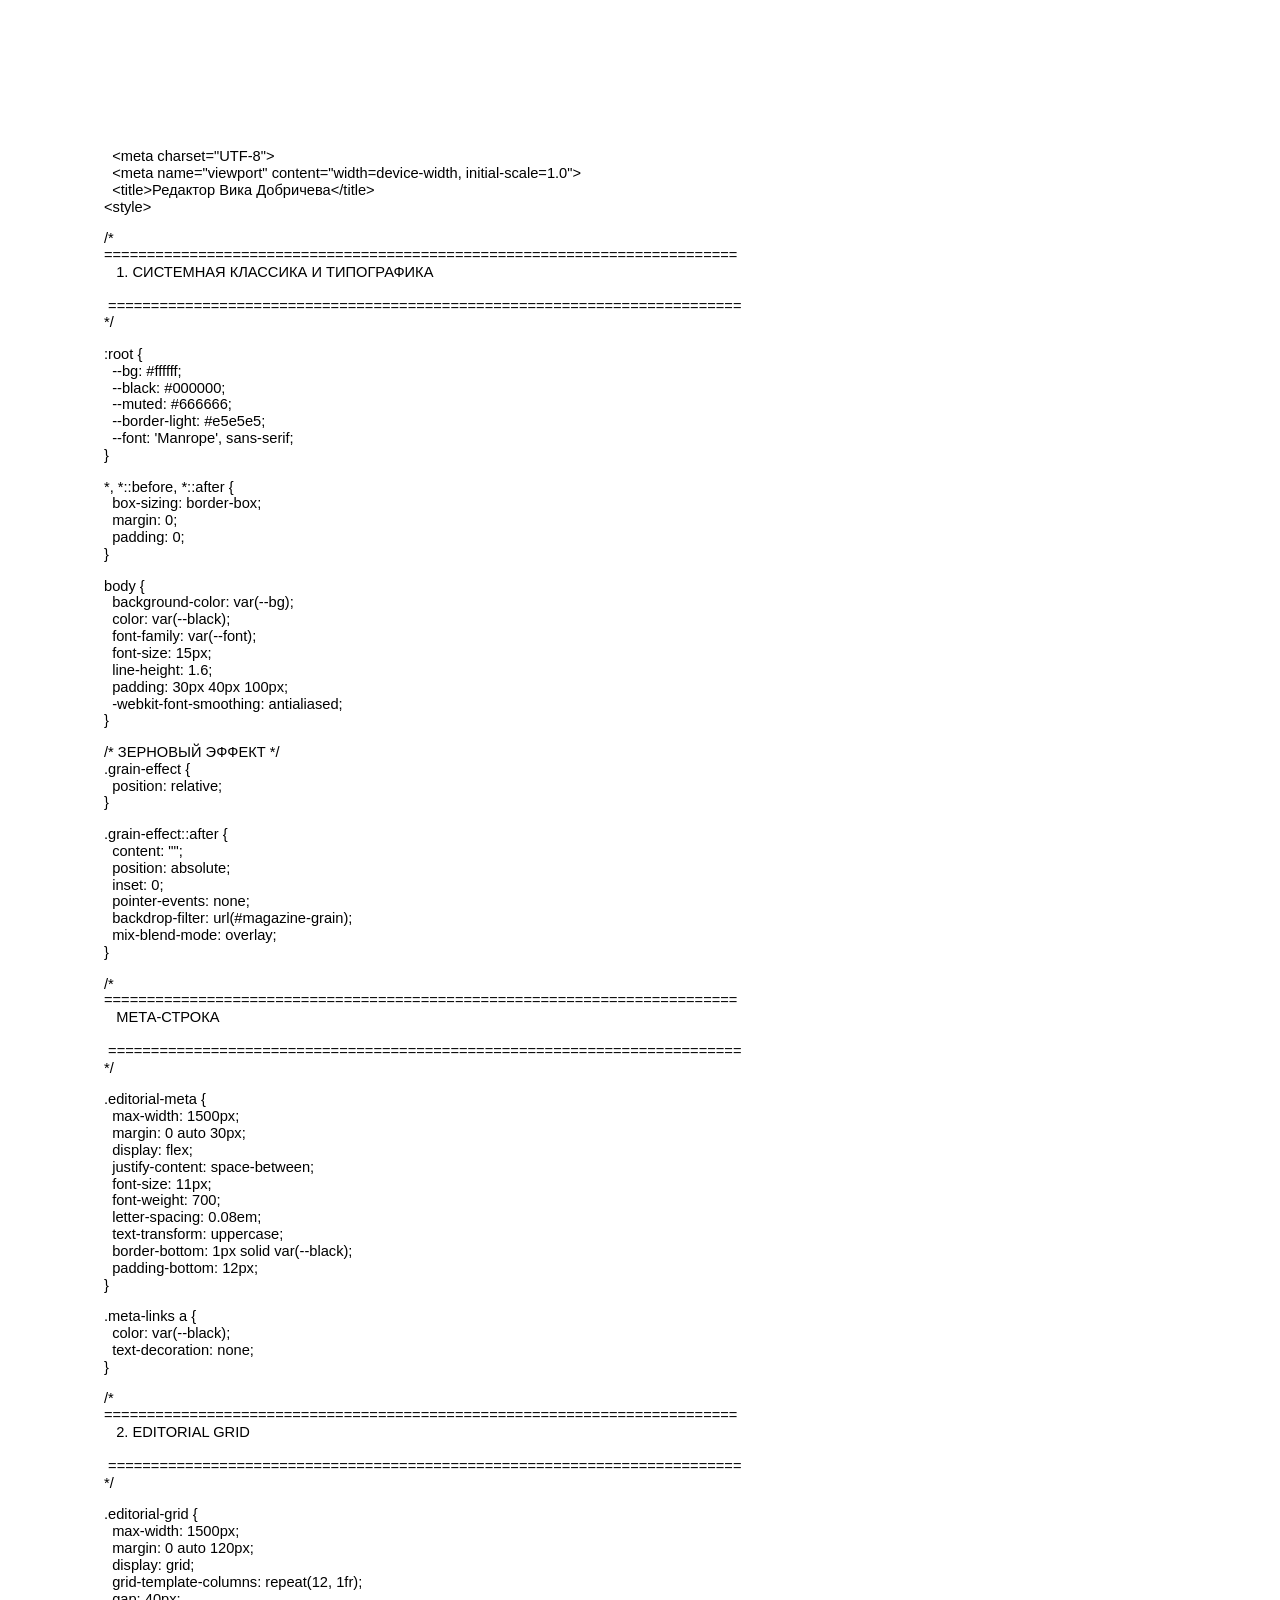
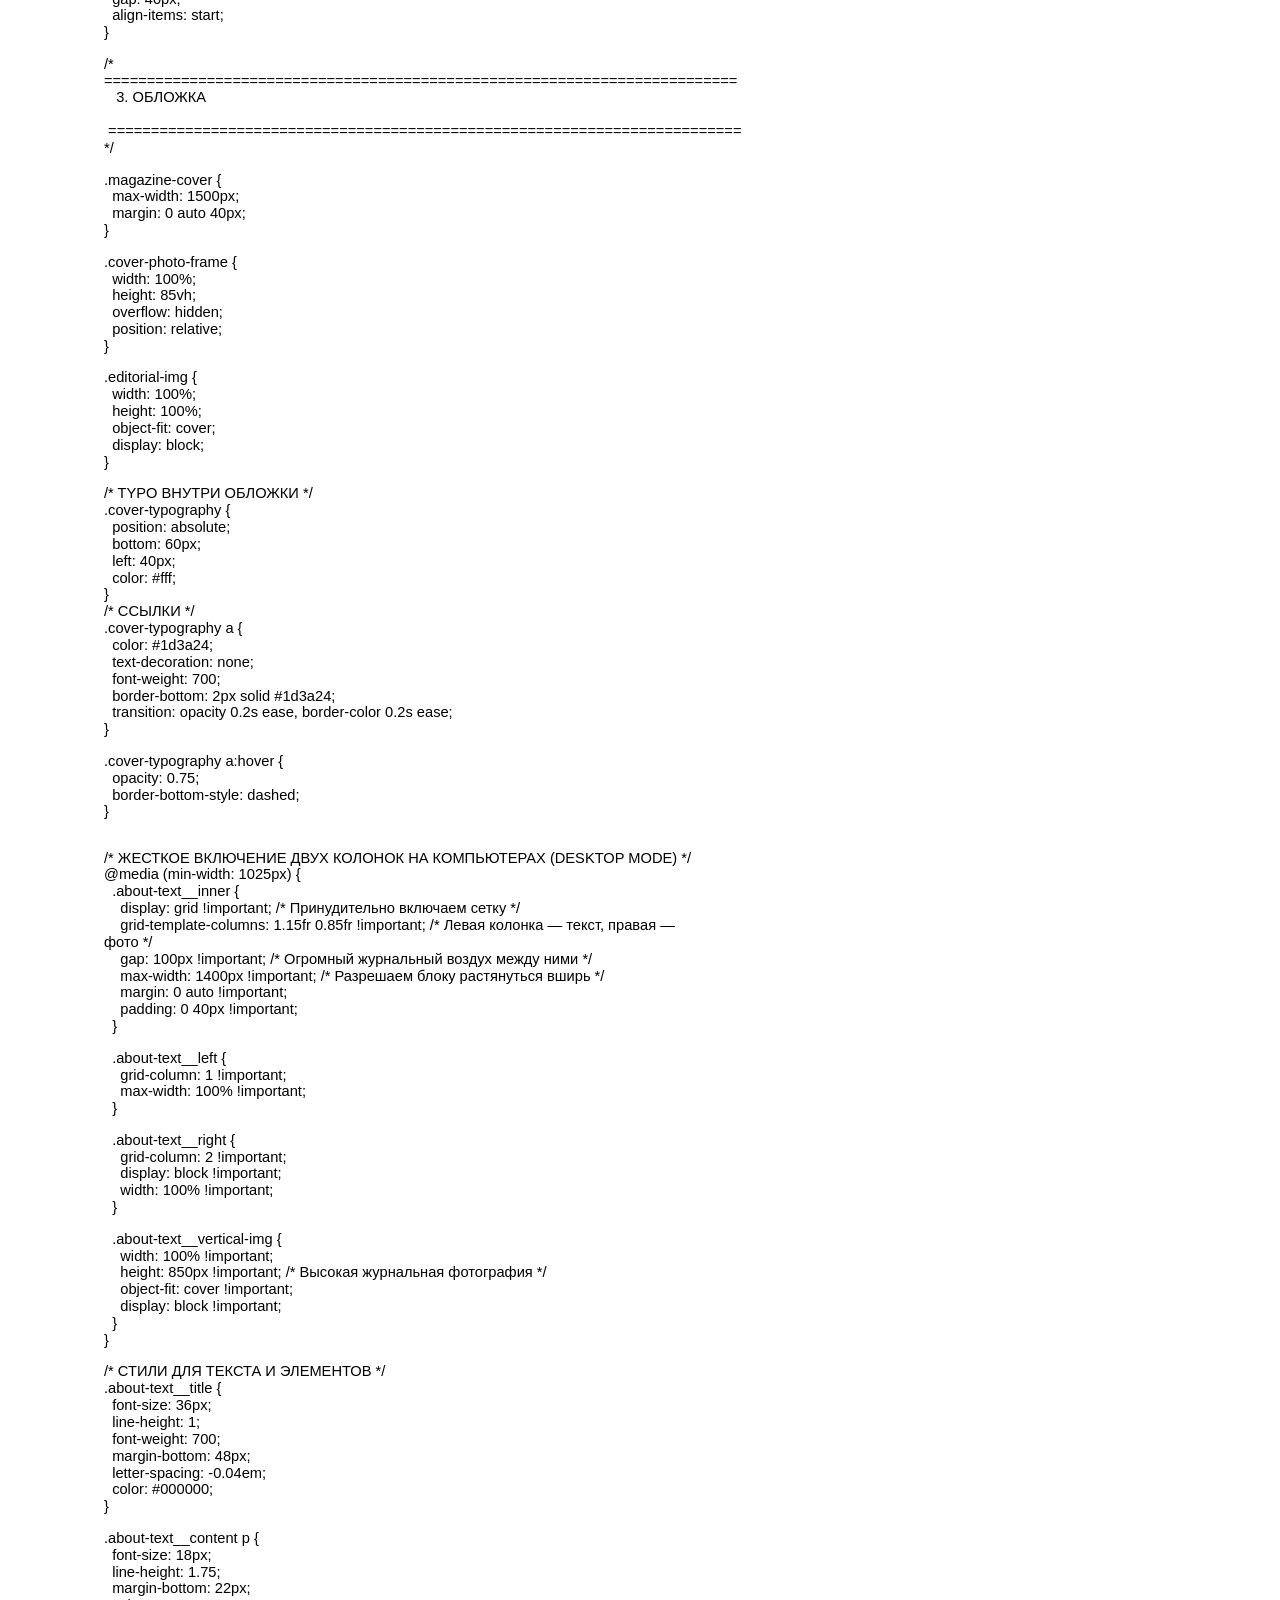
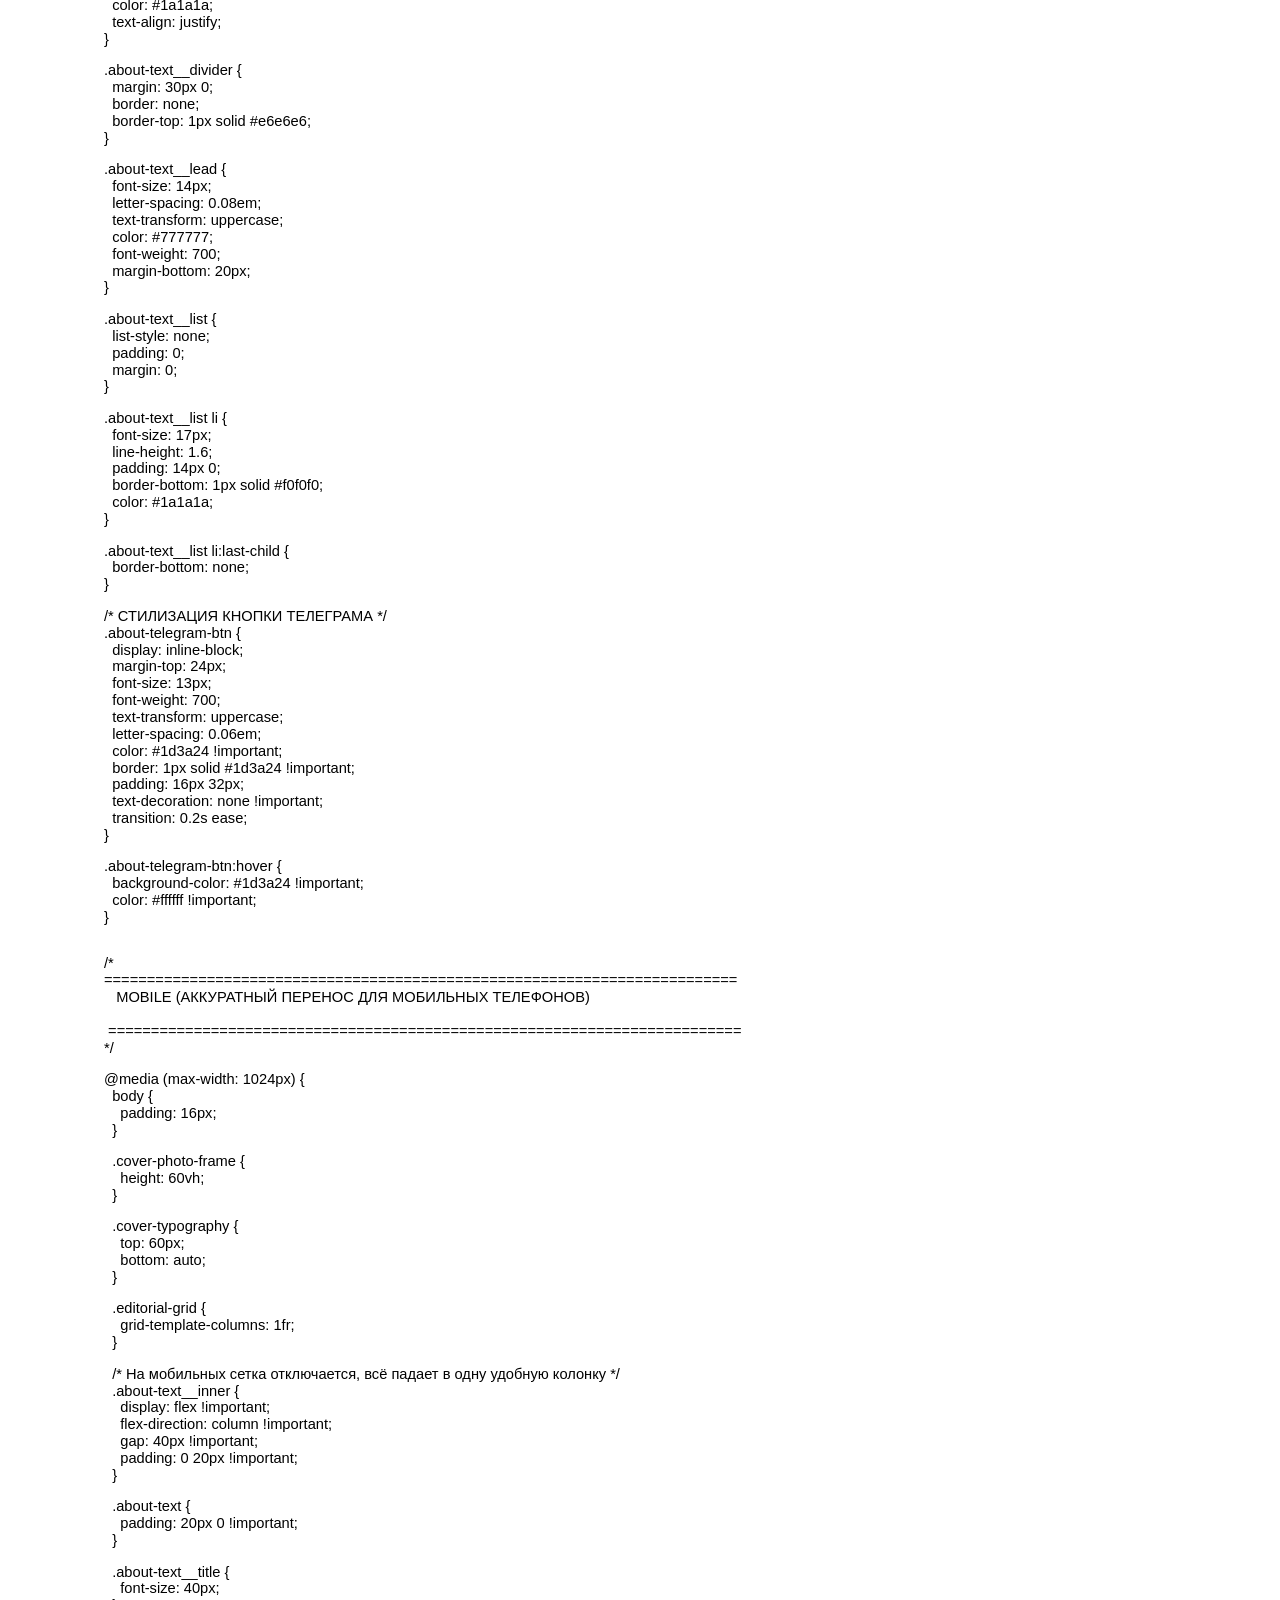
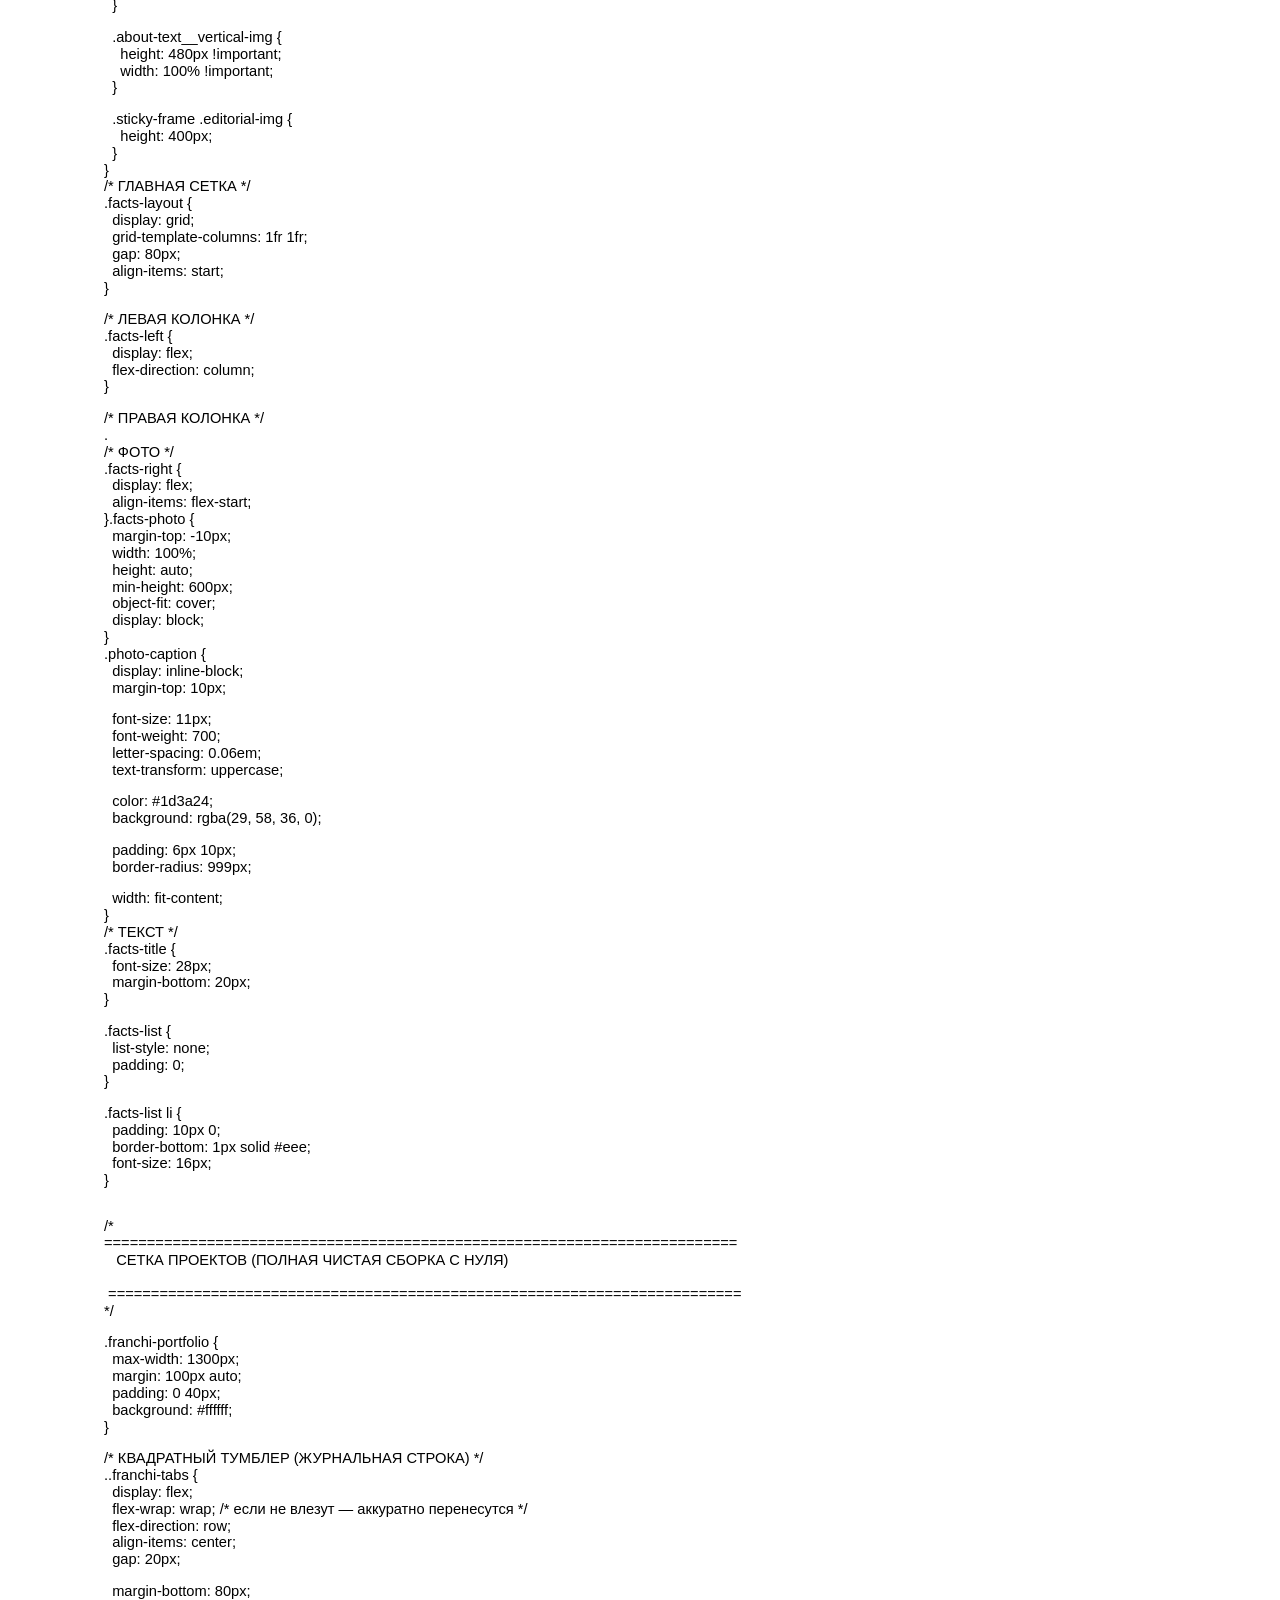
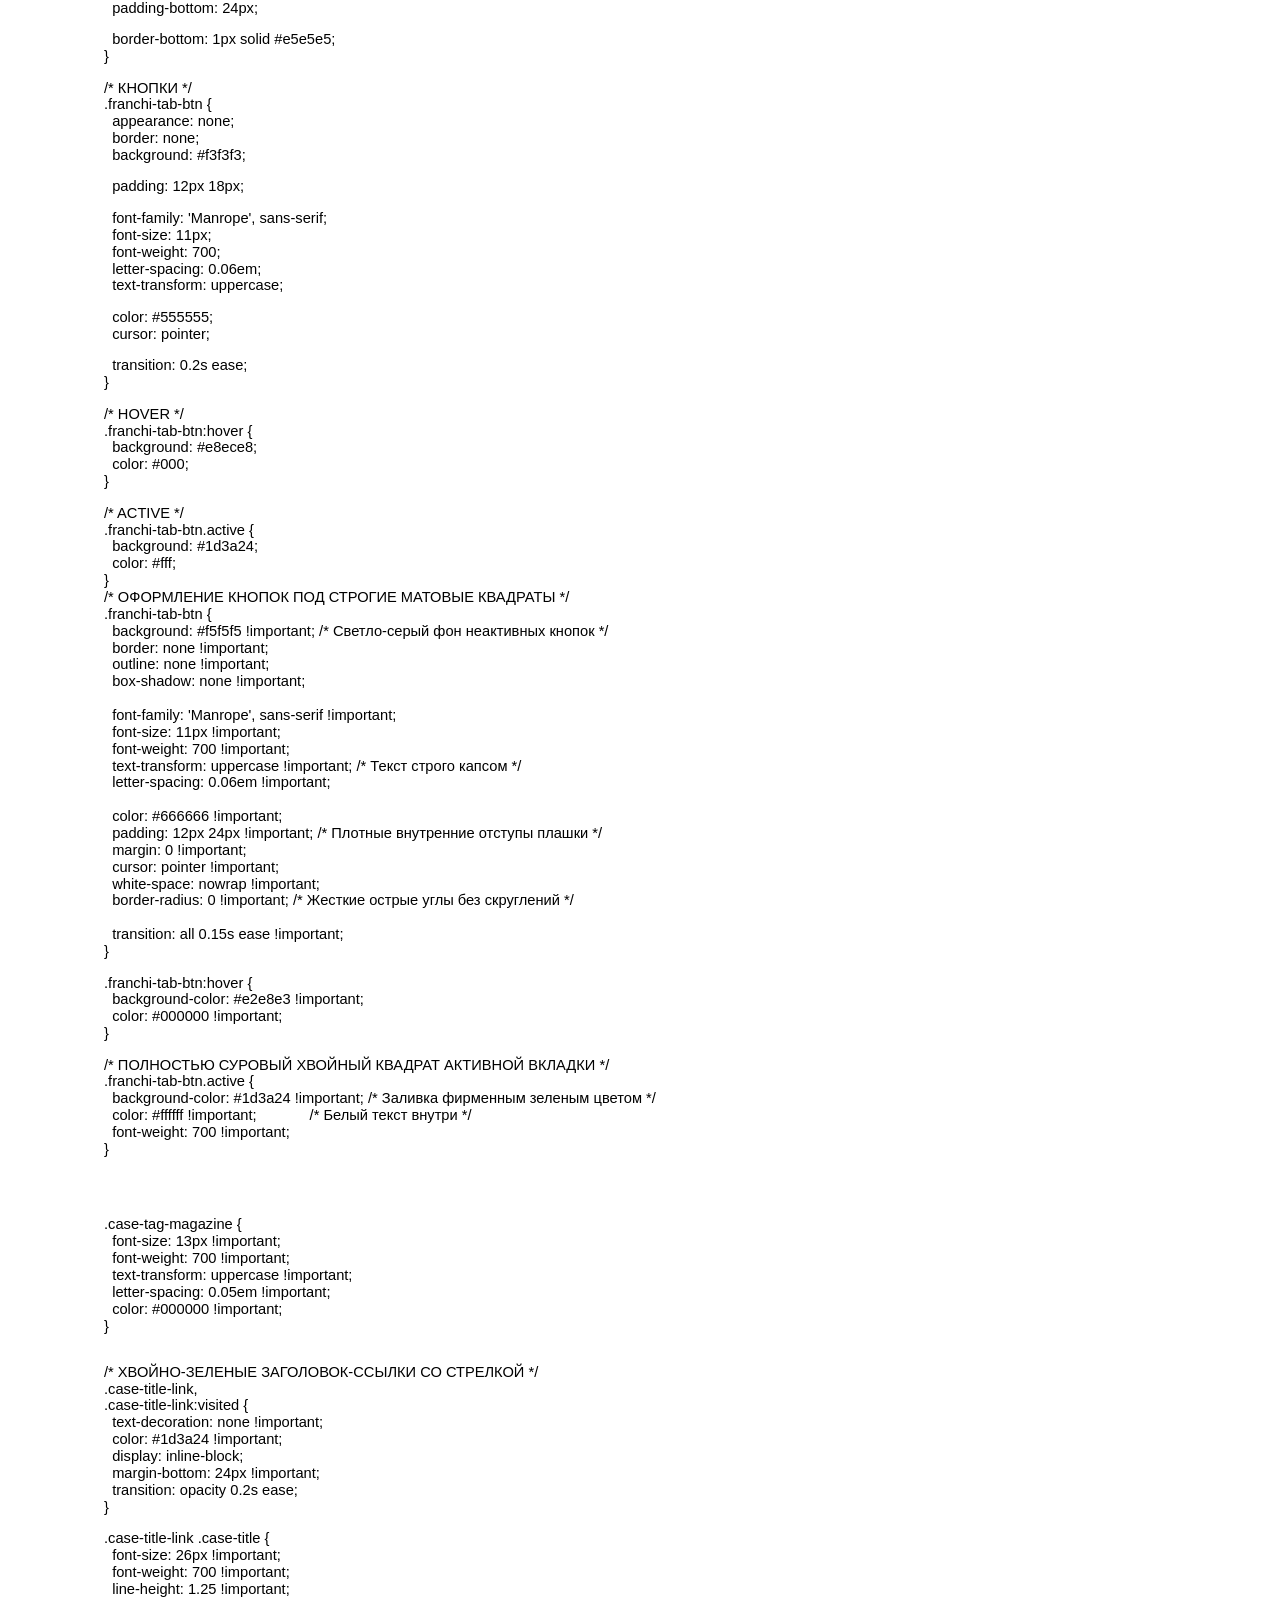
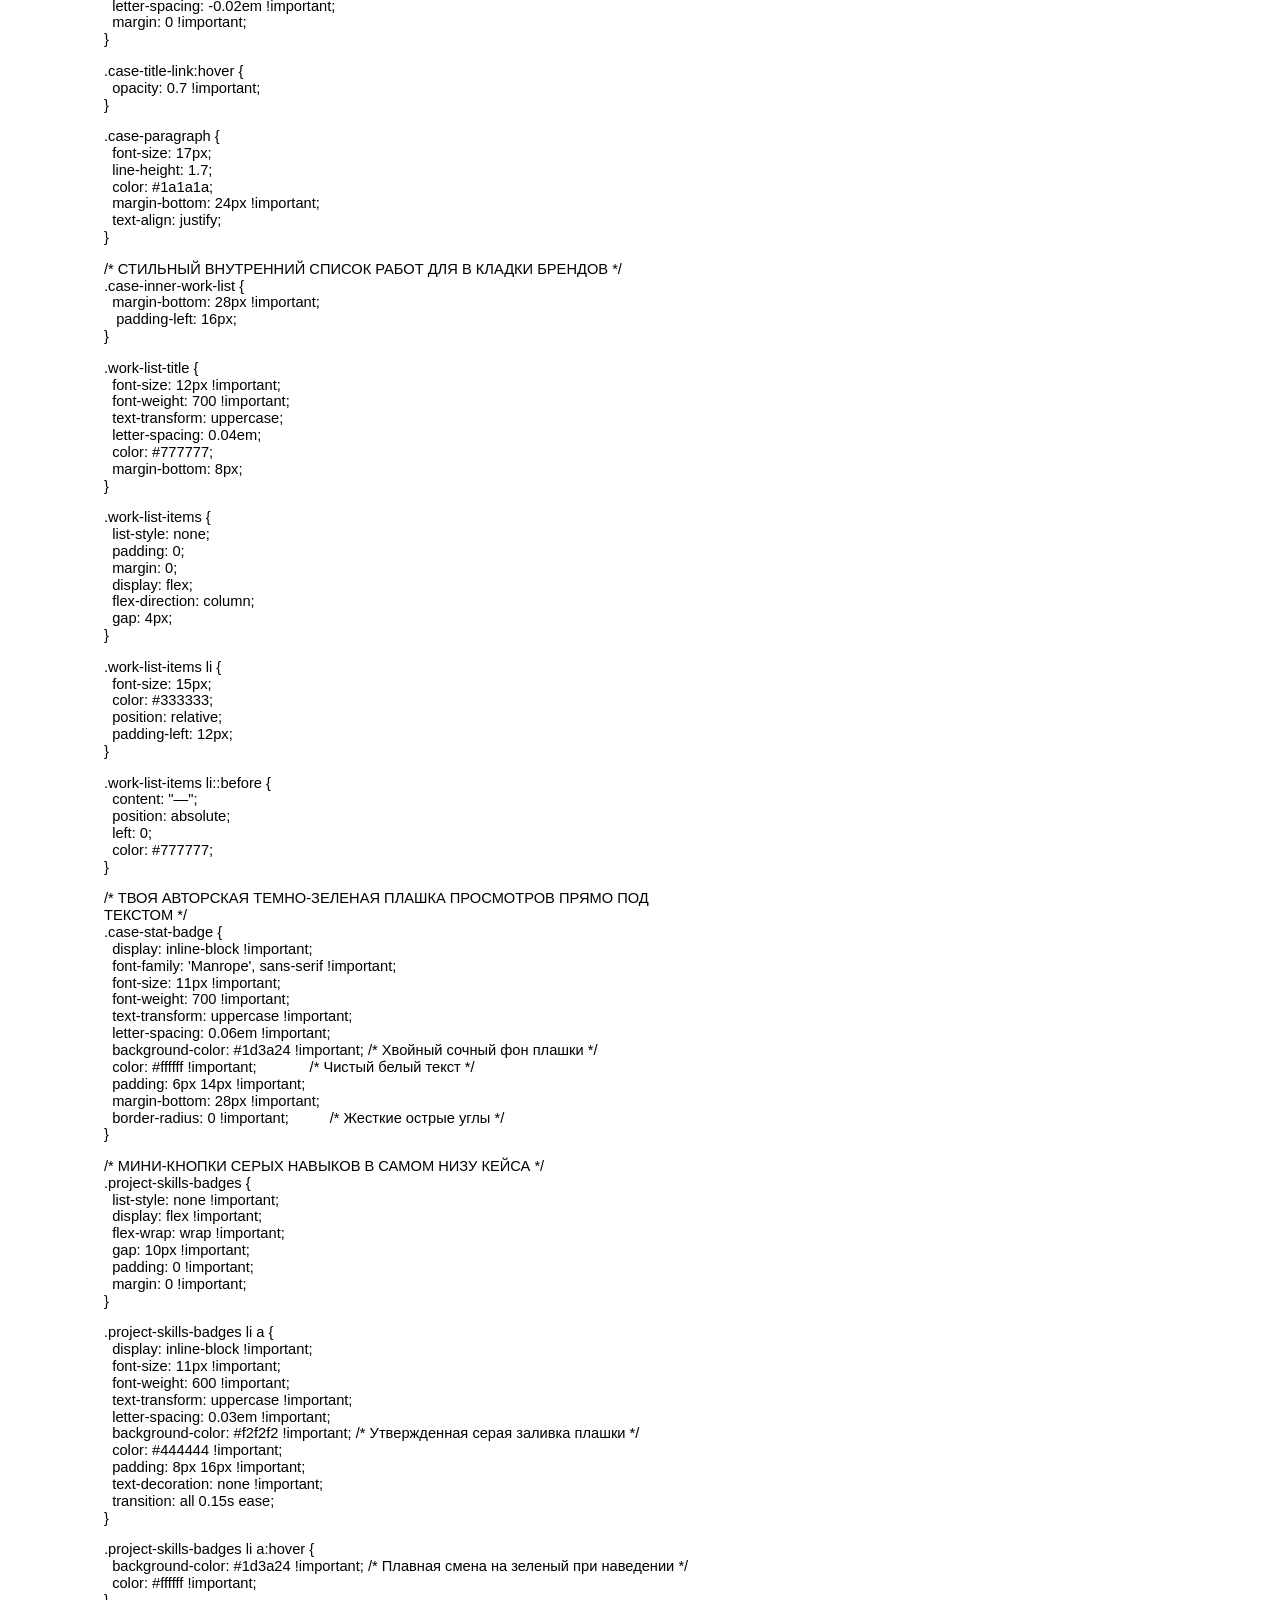
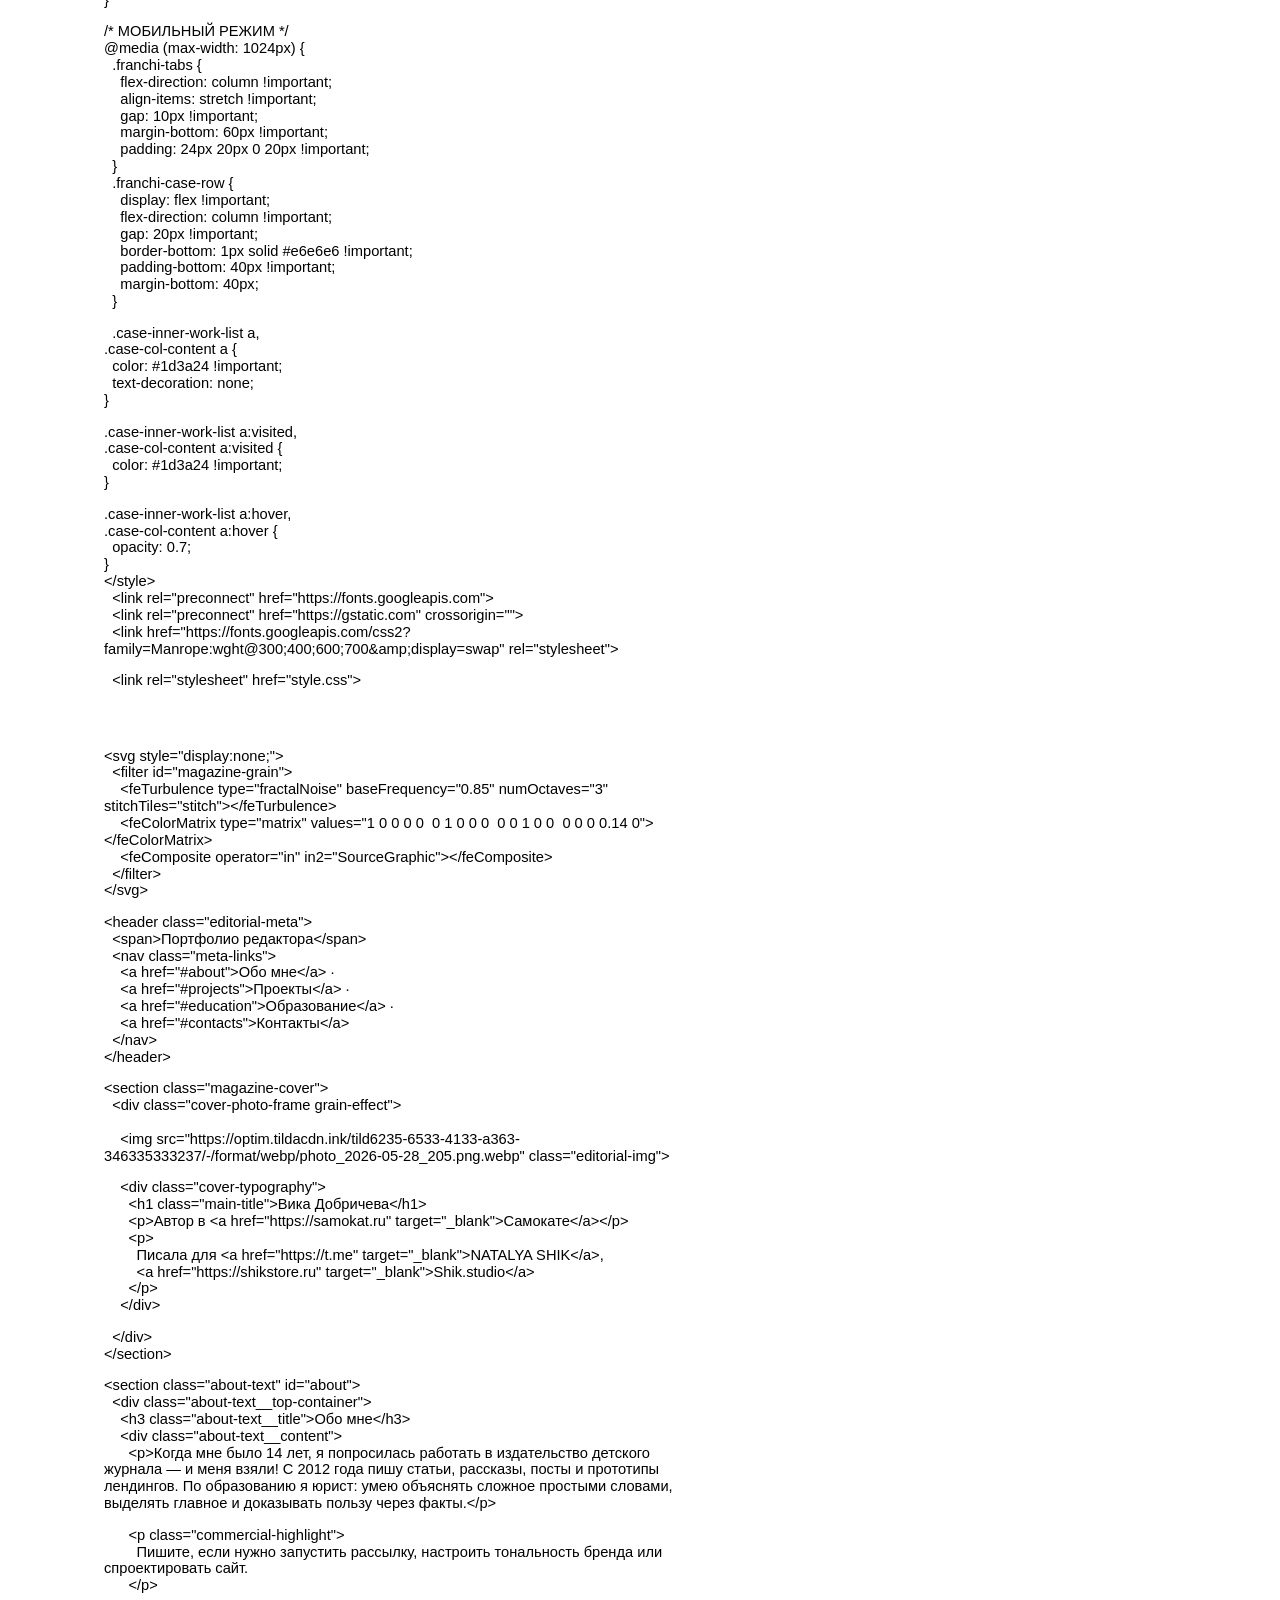
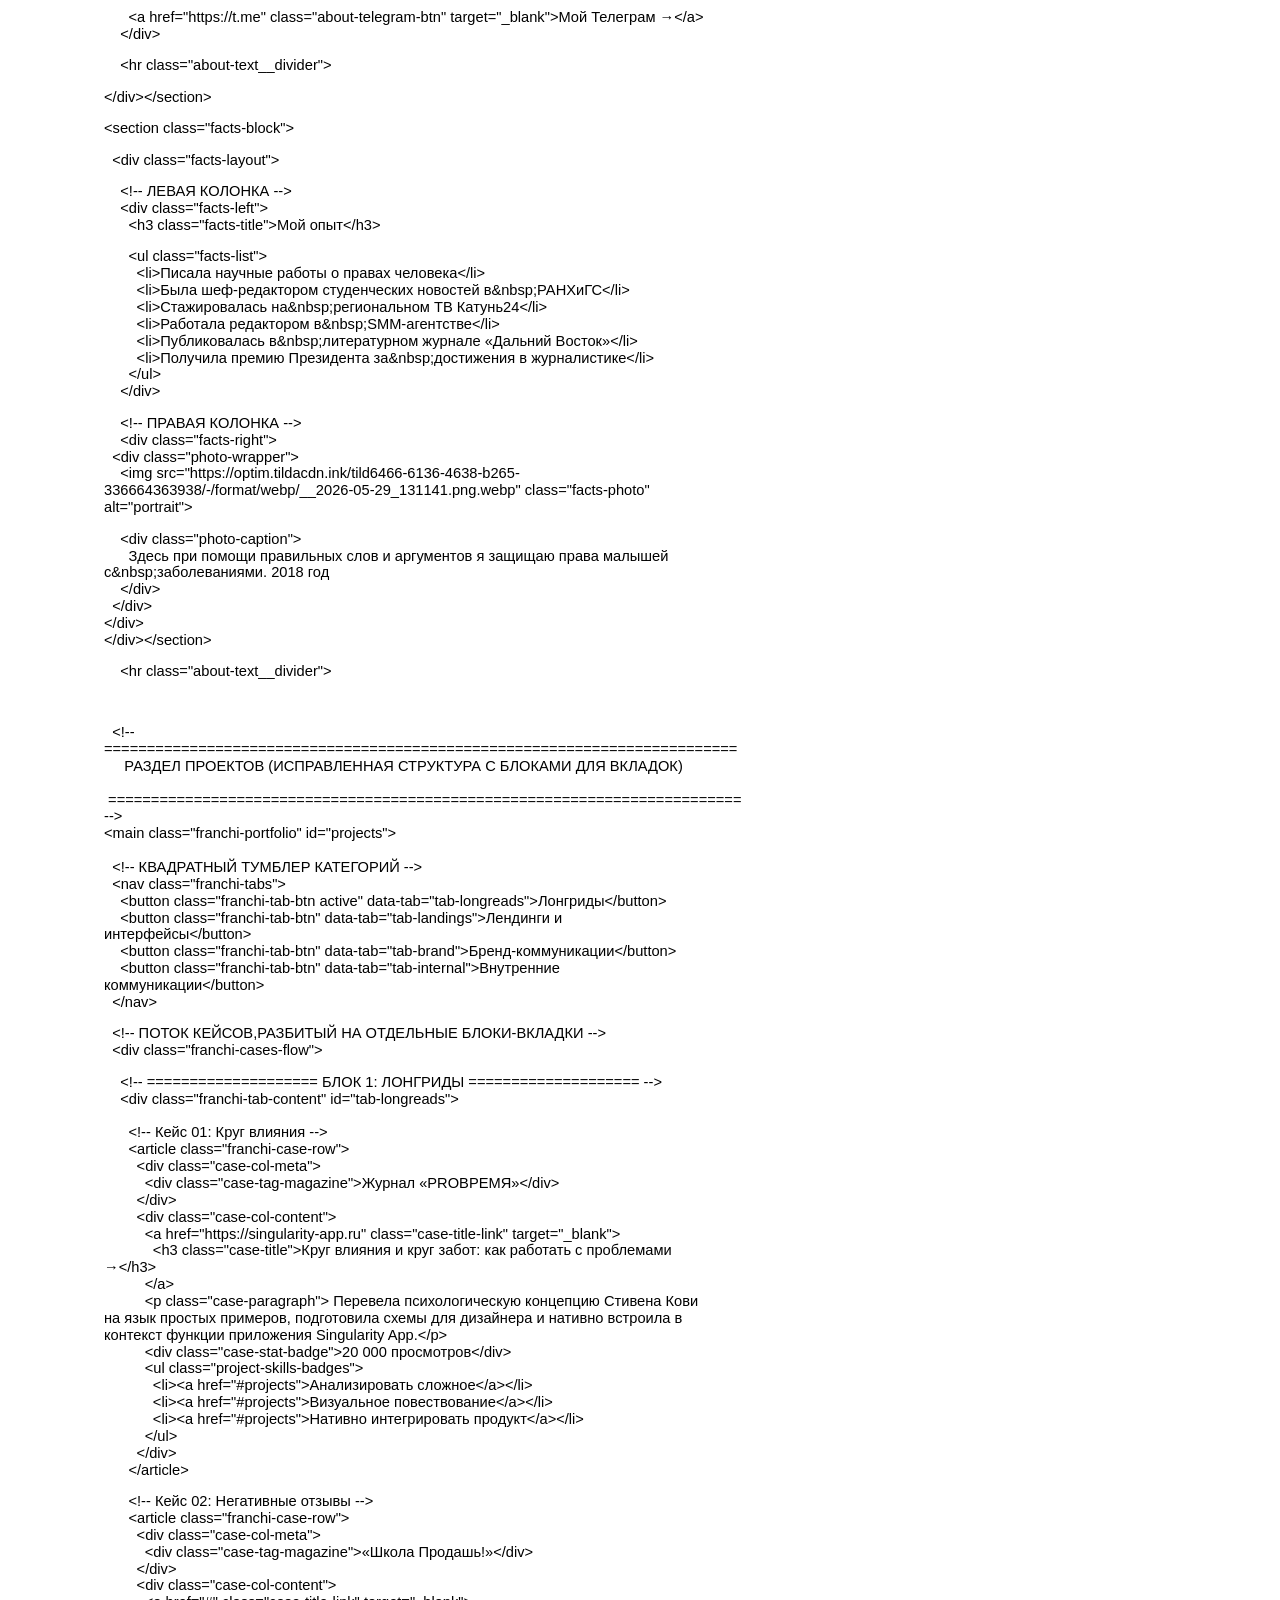
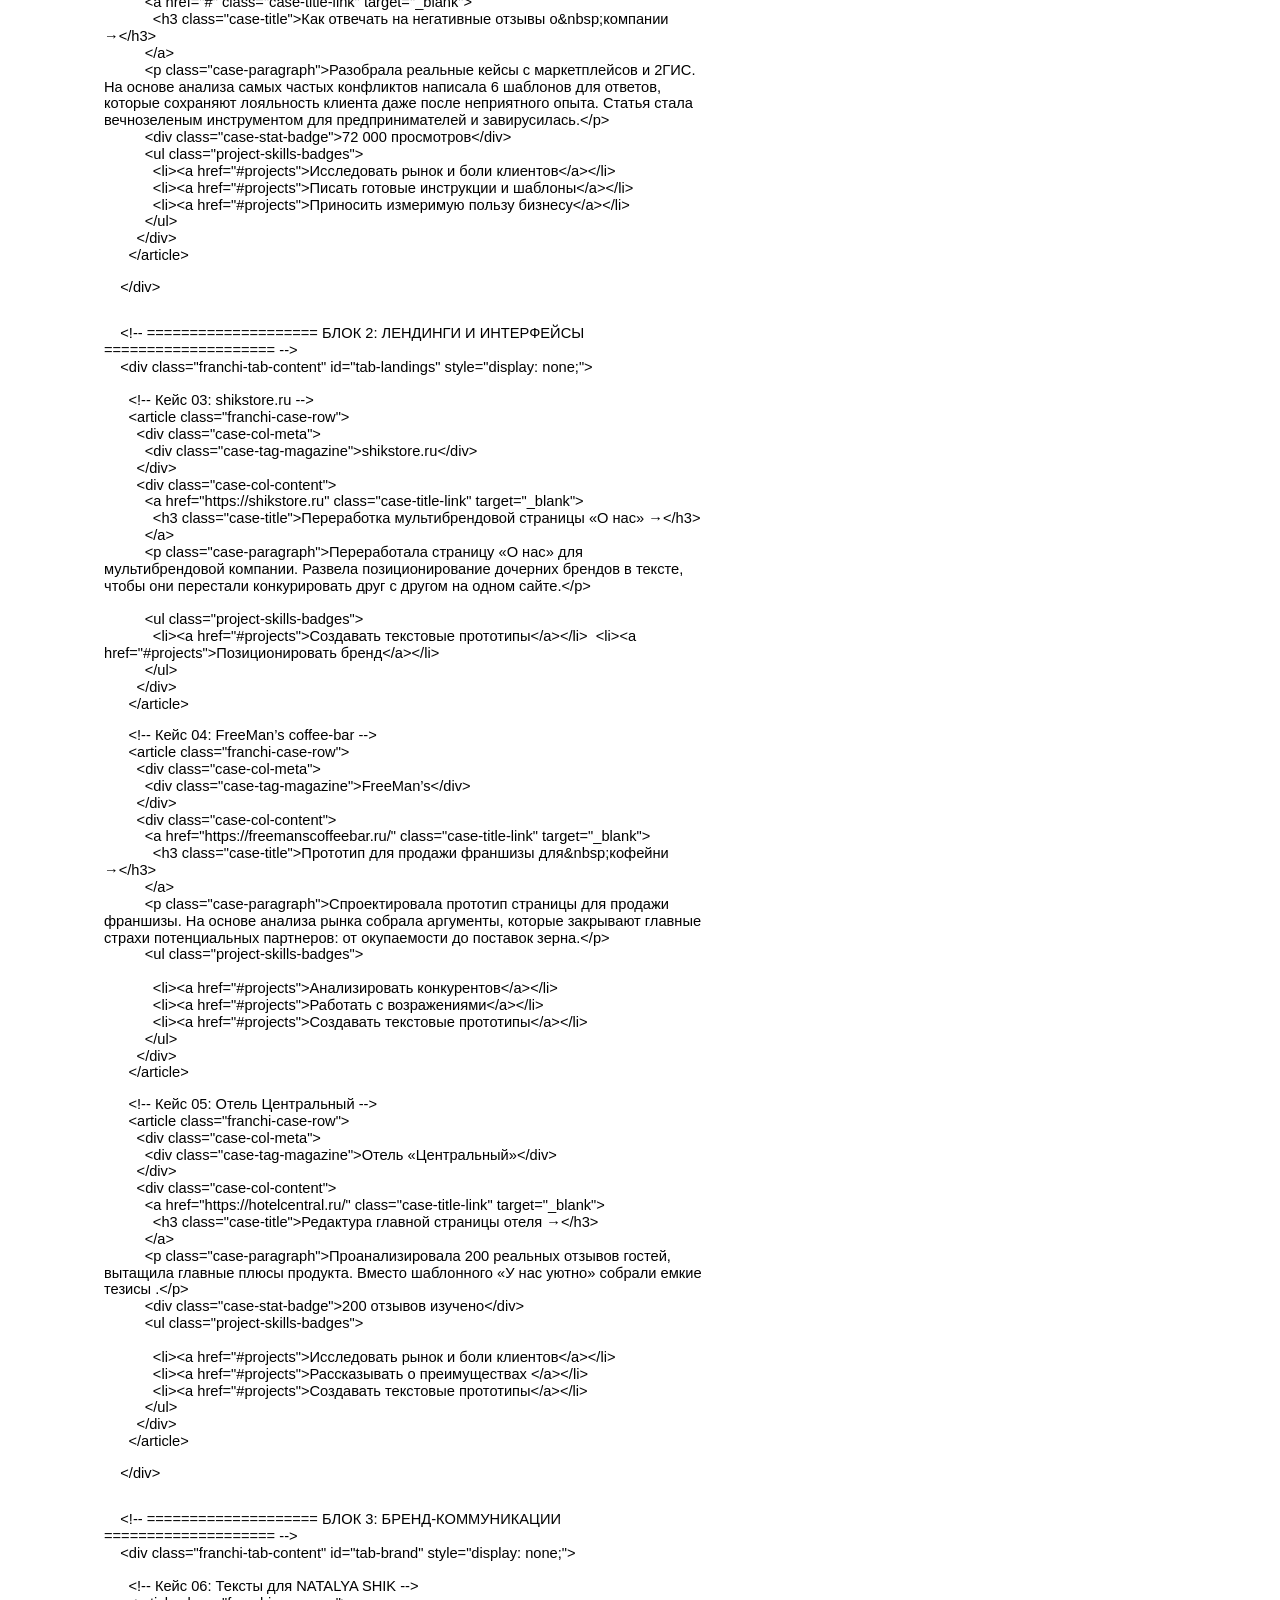
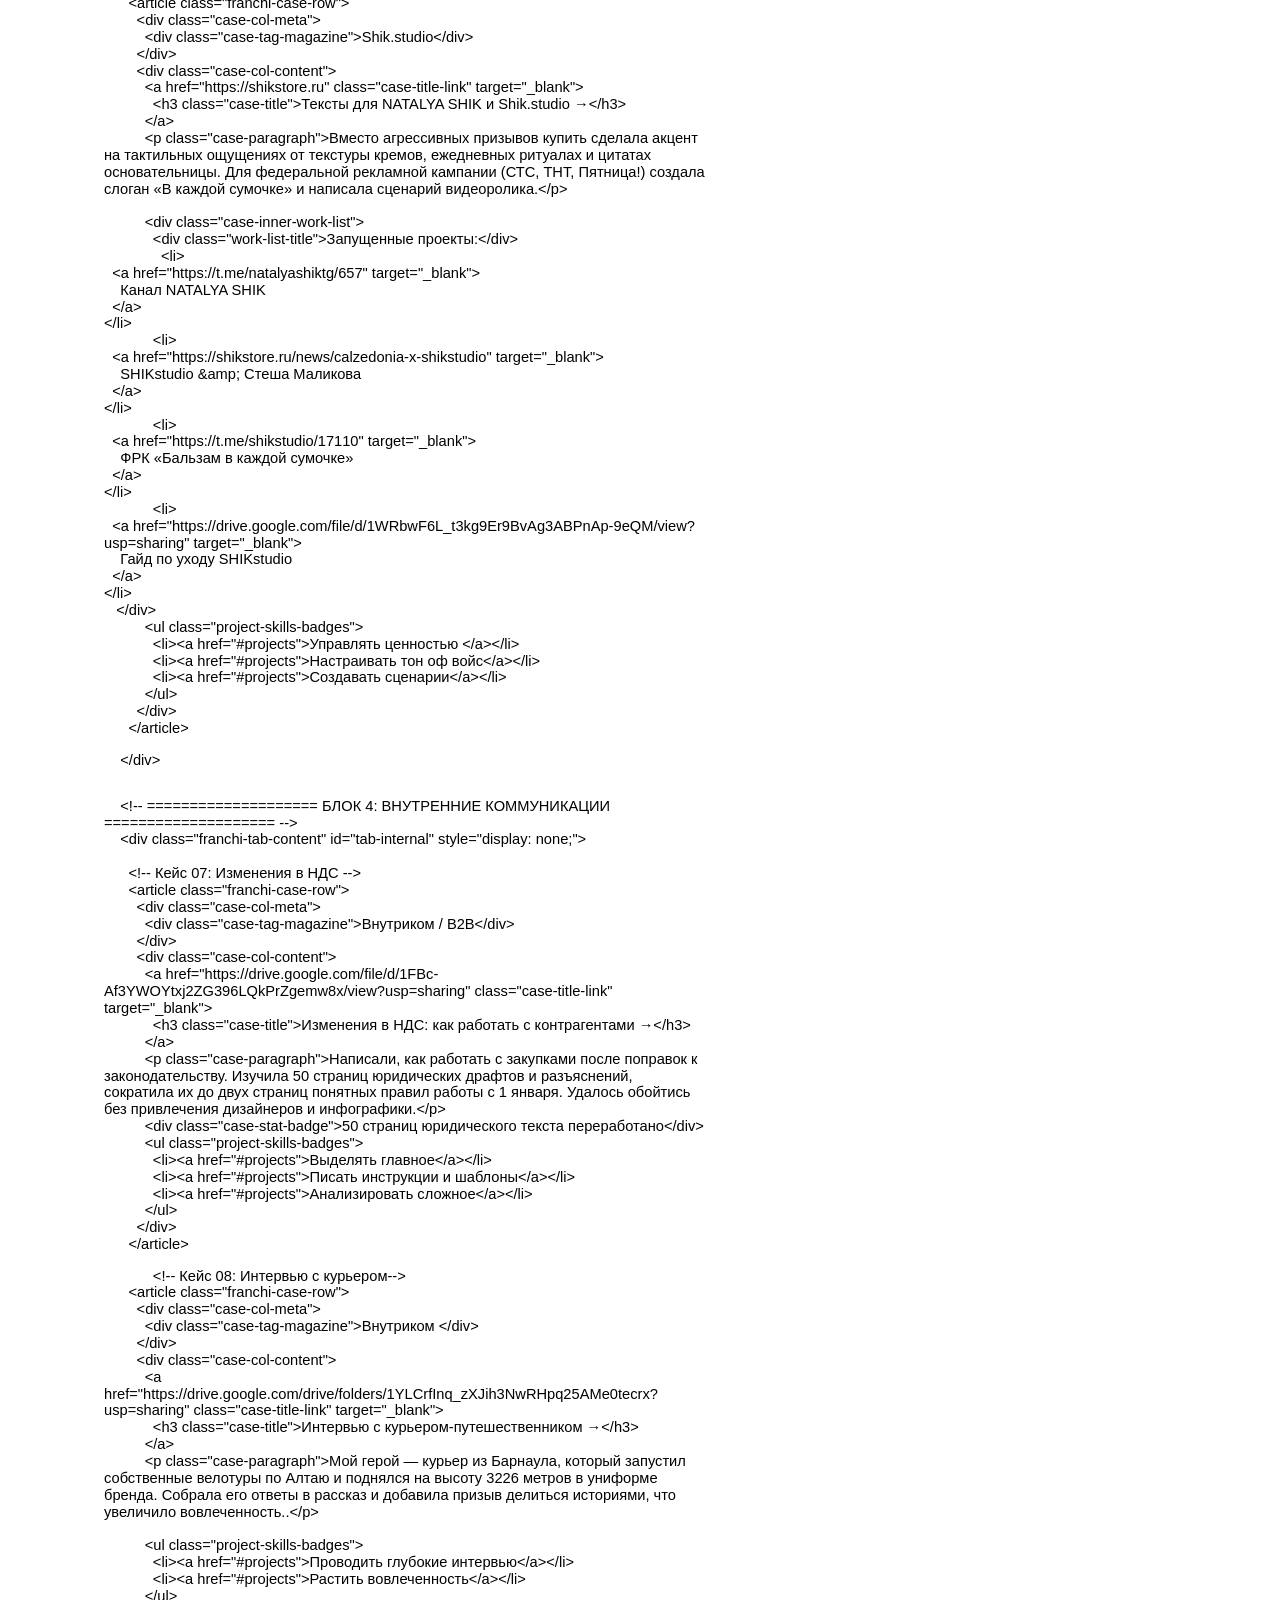
<file: index.html>
<html><head><meta content="text/html; charset=UTF-8" http-equiv="content-type"><style type="text/css">ol{margin:0;padding:0}table td,table th{padding:0}.c1{color:#000000;font-weight:400;text-decoration:none;vertical-align:baseline;font-size:11pt;font-family:"Arial";font-style:normal}.c0{padding-top:0pt;padding-bottom:0pt;line-height:1.15;orphans:2;widows:2;text-align:left}.c3{background-color:#ffffff;max-width:451.4pt;padding:72pt 72pt 72pt 72pt}.c2{height:11pt}.title{padding-top:0pt;color:#000000;font-size:26pt;padding-bottom:3pt;font-family:"Arial";line-height:1.15;page-break-after:avoid;orphans:2;widows:2;text-align:left}.subtitle{padding-top:0pt;color:#666666;font-size:15pt;padding-bottom:16pt;font-family:"Arial";line-height:1.15;page-break-after:avoid;orphans:2;widows:2;text-align:left}li{color:#000000;font-size:11pt;font-family:"Arial"}p{margin:0;color:#000000;font-size:11pt;font-family:"Arial"}h1{padding-top:20pt;color:#000000;font-size:20pt;padding-bottom:6pt;font-family:"Arial";line-height:1.15;page-break-after:avoid;orphans:2;widows:2;text-align:left}h2{padding-top:18pt;color:#000000;font-size:16pt;padding-bottom:6pt;font-family:"Arial";line-height:1.15;page-break-after:avoid;orphans:2;widows:2;text-align:left}h3{padding-top:16pt;color:#434343;font-size:14pt;padding-bottom:4pt;font-family:"Arial";line-height:1.15;page-break-after:avoid;orphans:2;widows:2;text-align:left}h4{padding-top:14pt;color:#666666;font-size:12pt;padding-bottom:4pt;font-family:"Arial";line-height:1.15;page-break-after:avoid;orphans:2;widows:2;text-align:left}h5{padding-top:12pt;color:#666666;font-size:11pt;padding-bottom:4pt;font-family:"Arial";line-height:1.15;page-break-after:avoid;orphans:2;widows:2;text-align:left}h6{padding-top:12pt;color:#666666;font-size:11pt;padding-bottom:4pt;font-family:"Arial";line-height:1.15;page-break-after:avoid;font-style:italic;orphans:2;widows:2;text-align:left}</style></head><body class="c3 doc-content"><p class="c0 c2"><span class="c1"></span></p><p class="c0 c2"><span class="c1"></span></p><p class="c0 c2"><span class="c1"></span></p><p class="c0"><span class="c1">&nbsp; &lt;meta charset=&quot;UTF-8&quot;&gt;</span></p><p class="c0"><span class="c1">&nbsp; &lt;meta name=&quot;viewport&quot; content=&quot;width=device-width, initial-scale=1.0&quot;&gt;</span></p><p class="c0"><span class="c1">&nbsp; &lt;title&gt;&#1056;&#1077;&#1076;&#1072;&#1082;&#1090;&#1086;&#1088; &#1042;&#1080;&#1082;&#1072; &#1044;&#1086;&#1073;&#1088;&#1080;&#1095;&#1077;&#1074;&#1072;&lt;/title&gt;</span></p><p class="c0"><span class="c1">&lt;style&gt;</span></p><p class="c0 c2"><span class="c1"></span></p><p class="c0"><span class="c1">/* ==========================================================================</span></p><p class="c0"><span class="c1">&nbsp; &nbsp;1. &#1057;&#1048;&#1057;&#1058;&#1045;&#1052;&#1053;&#1040;&#1071; &#1050;&#1051;&#1040;&#1057;&#1057;&#1048;&#1050;&#1040; &#1048; &#1058;&#1048;&#1055;&#1054;&#1043;&#1056;&#1040;&#1060;&#1048;&#1050;&#1040;</span></p><p class="c0"><span class="c1">&nbsp; &nbsp;========================================================================== */</span></p><p class="c0 c2"><span class="c1"></span></p><p class="c0"><span class="c1">:root {</span></p><p class="c0"><span class="c1">&nbsp; --bg: #ffffff;</span></p><p class="c0"><span class="c1">&nbsp; --black: #000000;</span></p><p class="c0"><span class="c1">&nbsp; --muted: #666666;</span></p><p class="c0"><span class="c1">&nbsp; --border-light: #e5e5e5;</span></p><p class="c0"><span class="c1">&nbsp; --font: &#39;Manrope&#39;, sans-serif;</span></p><p class="c0"><span class="c1">}</span></p><p class="c0 c2"><span class="c1"></span></p><p class="c0"><span class="c1">*, *::before, *::after {</span></p><p class="c0"><span class="c1">&nbsp; box-sizing: border-box;</span></p><p class="c0"><span class="c1">&nbsp; margin: 0;</span></p><p class="c0"><span class="c1">&nbsp; padding: 0;</span></p><p class="c0"><span class="c1">}</span></p><p class="c0 c2"><span class="c1"></span></p><p class="c0"><span class="c1">body {</span></p><p class="c0"><span class="c1">&nbsp; background-color: var(--bg);</span></p><p class="c0"><span class="c1">&nbsp; color: var(--black);</span></p><p class="c0"><span class="c1">&nbsp; font-family: var(--font);</span></p><p class="c0"><span class="c1">&nbsp; font-size: 15px;</span></p><p class="c0"><span class="c1">&nbsp; line-height: 1.6;</span></p><p class="c0"><span class="c1">&nbsp; padding: 30px 40px 100px;</span></p><p class="c0"><span class="c1">&nbsp; -webkit-font-smoothing: antialiased;</span></p><p class="c0"><span class="c1">}</span></p><p class="c0 c2"><span class="c1"></span></p><p class="c0"><span class="c1">/* &#1047;&#1045;&#1056;&#1053;&#1054;&#1042;&#1067;&#1049; &#1069;&#1060;&#1060;&#1045;&#1050;&#1058; */</span></p><p class="c0"><span class="c1">.grain-effect {</span></p><p class="c0"><span class="c1">&nbsp; position: relative;</span></p><p class="c0"><span class="c1">}</span></p><p class="c0 c2"><span class="c1"></span></p><p class="c0"><span class="c1">.grain-effect::after {</span></p><p class="c0"><span class="c1">&nbsp; content: &quot;&quot;;</span></p><p class="c0"><span class="c1">&nbsp; position: absolute;</span></p><p class="c0"><span class="c1">&nbsp; inset: 0;</span></p><p class="c0"><span class="c1">&nbsp; pointer-events: none;</span></p><p class="c0"><span class="c1">&nbsp; backdrop-filter: url(#magazine-grain);</span></p><p class="c0"><span class="c1">&nbsp; mix-blend-mode: overlay;</span></p><p class="c0"><span class="c1">}</span></p><p class="c0 c2"><span class="c1"></span></p><p class="c0"><span class="c1">/* ==========================================================================</span></p><p class="c0"><span class="c1">&nbsp; &nbsp;&#1052;&#1045;&#1058;&#1040;-&#1057;&#1058;&#1056;&#1054;&#1050;&#1040;</span></p><p class="c0"><span class="c1">&nbsp; &nbsp;========================================================================== */</span></p><p class="c0 c2"><span class="c1"></span></p><p class="c0"><span class="c1">.editorial-meta {</span></p><p class="c0"><span class="c1">&nbsp; max-width: 1500px;</span></p><p class="c0"><span class="c1">&nbsp; margin: 0 auto 30px;</span></p><p class="c0"><span class="c1">&nbsp; display: flex;</span></p><p class="c0"><span class="c1">&nbsp; justify-content: space-between;</span></p><p class="c0"><span class="c1">&nbsp; font-size: 11px;</span></p><p class="c0"><span class="c1">&nbsp; font-weight: 700;</span></p><p class="c0"><span class="c1">&nbsp; letter-spacing: 0.08em;</span></p><p class="c0"><span class="c1">&nbsp; text-transform: uppercase;</span></p><p class="c0"><span class="c1">&nbsp; border-bottom: 1px solid var(--black);</span></p><p class="c0"><span class="c1">&nbsp; padding-bottom: 12px;</span></p><p class="c0"><span class="c1">}</span></p><p class="c0 c2"><span class="c1"></span></p><p class="c0"><span class="c1">.meta-links a {</span></p><p class="c0"><span class="c1">&nbsp; color: var(--black);</span></p><p class="c0"><span class="c1">&nbsp; text-decoration: none;</span></p><p class="c0"><span class="c1">}</span></p><p class="c0 c2"><span class="c1"></span></p><p class="c0"><span class="c1">/* ==========================================================================</span></p><p class="c0"><span class="c1">&nbsp; &nbsp;2. EDITORIAL GRID</span></p><p class="c0"><span class="c1">&nbsp; &nbsp;========================================================================== */</span></p><p class="c0 c2"><span class="c1"></span></p><p class="c0"><span class="c1">.editorial-grid {</span></p><p class="c0"><span class="c1">&nbsp; max-width: 1500px;</span></p><p class="c0"><span class="c1">&nbsp; margin: 0 auto 120px;</span></p><p class="c0"><span class="c1">&nbsp; display: grid;</span></p><p class="c0"><span class="c1">&nbsp; grid-template-columns: repeat(12, 1fr);</span></p><p class="c0"><span class="c1">&nbsp; gap: 40px;</span></p><p class="c0"><span class="c1">&nbsp; align-items: start;</span></p><p class="c0"><span class="c1">}</span></p><p class="c0 c2"><span class="c1"></span></p><p class="c0"><span class="c1">/* ==========================================================================</span></p><p class="c0"><span class="c1">&nbsp; &nbsp;3. &#1054;&#1041;&#1051;&#1054;&#1046;&#1050;&#1040;</span></p><p class="c0"><span class="c1">&nbsp; &nbsp;========================================================================== */</span></p><p class="c0 c2"><span class="c1"></span></p><p class="c0"><span class="c1">.magazine-cover {</span></p><p class="c0"><span class="c1">&nbsp; max-width: 1500px;</span></p><p class="c0"><span class="c1">&nbsp; margin: 0 auto 40px;</span></p><p class="c0"><span class="c1">}</span></p><p class="c0 c2"><span class="c1"></span></p><p class="c0"><span class="c1">.cover-photo-frame {</span></p><p class="c0"><span class="c1">&nbsp; width: 100%;</span></p><p class="c0"><span class="c1">&nbsp; height: 85vh;</span></p><p class="c0"><span class="c1">&nbsp; overflow: hidden;</span></p><p class="c0"><span class="c1">&nbsp; position: relative;</span></p><p class="c0"><span class="c1">}</span></p><p class="c0 c2"><span class="c1"></span></p><p class="c0"><span class="c1">.editorial-img {</span></p><p class="c0"><span class="c1">&nbsp; width: 100%;</span></p><p class="c0"><span class="c1">&nbsp; height: 100%;</span></p><p class="c0"><span class="c1">&nbsp; object-fit: cover;</span></p><p class="c0"><span class="c1">&nbsp; display: block;</span></p><p class="c0"><span class="c1">}</span></p><p class="c0 c2"><span class="c1"></span></p><p class="c0"><span class="c1">/* TYPO &#1042;&#1053;&#1059;&#1058;&#1056;&#1048; &#1054;&#1041;&#1051;&#1054;&#1046;&#1050;&#1048; */</span></p><p class="c0"><span class="c1">.cover-typography {</span></p><p class="c0"><span class="c1">&nbsp; position: absolute;</span></p><p class="c0"><span class="c1">&nbsp; bottom: 60px;</span></p><p class="c0"><span class="c1">&nbsp; left: 40px;</span></p><p class="c0"><span class="c1">&nbsp; color: #fff;</span></p><p class="c0"><span class="c1">}</span></p><p class="c0"><span class="c1">/* &#1057;&#1057;&#1067;&#1051;&#1050;&#1048; */</span></p><p class="c0"><span class="c1">.cover-typography a {</span></p><p class="c0"><span class="c1">&nbsp; color: #1d3a24;</span></p><p class="c0"><span class="c1">&nbsp; text-decoration: none;</span></p><p class="c0"><span class="c1">&nbsp; font-weight: 700;</span></p><p class="c0"><span class="c1">&nbsp; border-bottom: 2px solid #1d3a24;</span></p><p class="c0"><span class="c1">&nbsp; transition: opacity 0.2s ease, border-color 0.2s ease;</span></p><p class="c0"><span class="c1">}</span></p><p class="c0 c2"><span class="c1"></span></p><p class="c0"><span class="c1">.cover-typography a:hover {</span></p><p class="c0"><span class="c1">&nbsp; opacity: 0.75;</span></p><p class="c0"><span class="c1">&nbsp; border-bottom-style: dashed;</span></p><p class="c0"><span class="c1">}</span></p><p class="c0 c2"><span class="c1"></span></p><p class="c0 c2"><span class="c1"></span></p><p class="c0"><span class="c1">/* &#1046;&#1045;&#1057;&#1058;&#1050;&#1054;&#1045; &#1042;&#1050;&#1051;&#1070;&#1063;&#1045;&#1053;&#1048;&#1045; &#1044;&#1042;&#1059;&#1061; &#1050;&#1054;&#1051;&#1054;&#1053;&#1054;&#1050; &#1053;&#1040; &#1050;&#1054;&#1052;&#1055;&#1068;&#1070;&#1058;&#1045;&#1056;&#1040;&#1061; (DESKTOP MODE) */</span></p><p class="c0"><span class="c1">@media (min-width: 1025px) {</span></p><p class="c0"><span class="c1">&nbsp; .about-text__inner {</span></p><p class="c0"><span class="c1">&nbsp; &nbsp; display: grid !important; /* &#1055;&#1088;&#1080;&#1085;&#1091;&#1076;&#1080;&#1090;&#1077;&#1083;&#1100;&#1085;&#1086; &#1074;&#1082;&#1083;&#1102;&#1095;&#1072;&#1077;&#1084; &#1089;&#1077;&#1090;&#1082;&#1091; */</span></p><p class="c0"><span class="c1">&nbsp; &nbsp; grid-template-columns: 1.15fr 0.85fr !important; /* &#1051;&#1077;&#1074;&#1072;&#1103; &#1082;&#1086;&#1083;&#1086;&#1085;&#1082;&#1072; &mdash; &#1090;&#1077;&#1082;&#1089;&#1090;, &#1087;&#1088;&#1072;&#1074;&#1072;&#1103; &mdash; &#1092;&#1086;&#1090;&#1086; */</span></p><p class="c0"><span class="c1">&nbsp; &nbsp; gap: 100px !important; /* &#1054;&#1075;&#1088;&#1086;&#1084;&#1085;&#1099;&#1081; &#1078;&#1091;&#1088;&#1085;&#1072;&#1083;&#1100;&#1085;&#1099;&#1081; &#1074;&#1086;&#1079;&#1076;&#1091;&#1093; &#1084;&#1077;&#1078;&#1076;&#1091; &#1085;&#1080;&#1084;&#1080; */</span></p><p class="c0"><span class="c1">&nbsp; &nbsp; max-width: 1400px !important; /* &#1056;&#1072;&#1079;&#1088;&#1077;&#1096;&#1072;&#1077;&#1084; &#1073;&#1083;&#1086;&#1082;&#1091; &#1088;&#1072;&#1089;&#1090;&#1103;&#1085;&#1091;&#1090;&#1100;&#1089;&#1103; &#1074;&#1096;&#1080;&#1088;&#1100; */</span></p><p class="c0"><span class="c1">&nbsp; &nbsp; margin: 0 auto !important;</span></p><p class="c0"><span class="c1">&nbsp; &nbsp; padding: 0 40px !important;</span></p><p class="c0"><span class="c1">&nbsp; }</span></p><p class="c0 c2"><span class="c1"></span></p><p class="c0"><span class="c1">&nbsp; .about-text__left {</span></p><p class="c0"><span class="c1">&nbsp; &nbsp; grid-column: 1 !important;</span></p><p class="c0"><span class="c1">&nbsp; &nbsp; max-width: 100% !important;</span></p><p class="c0"><span class="c1">&nbsp; }</span></p><p class="c0 c2"><span class="c1"></span></p><p class="c0"><span class="c1">&nbsp; .about-text__right {</span></p><p class="c0"><span class="c1">&nbsp; &nbsp; grid-column: 2 !important;</span></p><p class="c0"><span class="c1">&nbsp; &nbsp; display: block !important;</span></p><p class="c0"><span class="c1">&nbsp; &nbsp; width: 100% !important;</span></p><p class="c0"><span class="c1">&nbsp; }</span></p><p class="c0 c2"><span class="c1"></span></p><p class="c0"><span class="c1">&nbsp; .about-text__vertical-img {</span></p><p class="c0"><span class="c1">&nbsp; &nbsp; width: 100% !important;</span></p><p class="c0"><span class="c1">&nbsp; &nbsp; height: 850px !important; /* &#1042;&#1099;&#1089;&#1086;&#1082;&#1072;&#1103; &#1078;&#1091;&#1088;&#1085;&#1072;&#1083;&#1100;&#1085;&#1072;&#1103; &#1092;&#1086;&#1090;&#1086;&#1075;&#1088;&#1072;&#1092;&#1080;&#1103; */</span></p><p class="c0"><span class="c1">&nbsp; &nbsp; object-fit: cover !important;</span></p><p class="c0"><span class="c1">&nbsp; &nbsp; display: block !important;</span></p><p class="c0"><span class="c1">&nbsp; }</span></p><p class="c0"><span class="c1">}</span></p><p class="c0 c2"><span class="c1"></span></p><p class="c0"><span class="c1">/* &#1057;&#1058;&#1048;&#1051;&#1048; &#1044;&#1051;&#1071; &#1058;&#1045;&#1050;&#1057;&#1058;&#1040; &#1048; &#1069;&#1051;&#1045;&#1052;&#1045;&#1053;&#1058;&#1054;&#1042; */</span></p><p class="c0"><span class="c1">.about-text__title {</span></p><p class="c0"><span class="c1">&nbsp; font-size: 36px;</span></p><p class="c0"><span class="c1">&nbsp; line-height: 1;</span></p><p class="c0"><span class="c1">&nbsp; font-weight: 700;</span></p><p class="c0"><span class="c1">&nbsp; margin-bottom: 48px;</span></p><p class="c0"><span class="c1">&nbsp; letter-spacing: -0.04em;</span></p><p class="c0"><span class="c1">&nbsp; color: #000000;</span></p><p class="c0"><span class="c1">}</span></p><p class="c0 c2"><span class="c1"></span></p><p class="c0"><span class="c1">.about-text__content p {</span></p><p class="c0"><span class="c1">&nbsp; font-size: 18px;</span></p><p class="c0"><span class="c1">&nbsp; line-height: 1.75;</span></p><p class="c0"><span class="c1">&nbsp; margin-bottom: 22px;</span></p><p class="c0"><span class="c1">&nbsp; color: #1a1a1a;</span></p><p class="c0"><span class="c1">&nbsp; text-align: justify;</span></p><p class="c0"><span class="c1">}</span></p><p class="c0 c2"><span class="c1"></span></p><p class="c0"><span class="c1">.about-text__divider {</span></p><p class="c0"><span class="c1">&nbsp; margin: 30px 0;</span></p><p class="c0"><span class="c1">&nbsp; border: none;</span></p><p class="c0"><span class="c1">&nbsp; border-top: 1px solid #e6e6e6;</span></p><p class="c0"><span class="c1">}</span></p><p class="c0 c2"><span class="c1"></span></p><p class="c0"><span class="c1">.about-text__lead {</span></p><p class="c0"><span class="c1">&nbsp; font-size: 14px;</span></p><p class="c0"><span class="c1">&nbsp; letter-spacing: 0.08em;</span></p><p class="c0"><span class="c1">&nbsp; text-transform: uppercase;</span></p><p class="c0"><span class="c1">&nbsp; color: #777777;</span></p><p class="c0"><span class="c1">&nbsp; font-weight: 700;</span></p><p class="c0"><span class="c1">&nbsp; margin-bottom: 20px;</span></p><p class="c0"><span class="c1">}</span></p><p class="c0 c2"><span class="c1"></span></p><p class="c0"><span class="c1">.about-text__list {</span></p><p class="c0"><span class="c1">&nbsp; list-style: none;</span></p><p class="c0"><span class="c1">&nbsp; padding: 0;</span></p><p class="c0"><span class="c1">&nbsp; margin: 0;</span></p><p class="c0"><span class="c1">}</span></p><p class="c0 c2"><span class="c1"></span></p><p class="c0"><span class="c1">.about-text__list li {</span></p><p class="c0"><span class="c1">&nbsp; font-size: 17px;</span></p><p class="c0"><span class="c1">&nbsp; line-height: 1.6;</span></p><p class="c0"><span class="c1">&nbsp; padding: 14px 0;</span></p><p class="c0"><span class="c1">&nbsp; border-bottom: 1px solid #f0f0f0;</span></p><p class="c0"><span class="c1">&nbsp; color: #1a1a1a;</span></p><p class="c0"><span class="c1">}</span></p><p class="c0 c2"><span class="c1"></span></p><p class="c0"><span class="c1">.about-text__list li:last-child {</span></p><p class="c0"><span class="c1">&nbsp; border-bottom: none;</span></p><p class="c0"><span class="c1">}</span></p><p class="c0 c2"><span class="c1"></span></p><p class="c0"><span class="c1">/* &#1057;&#1058;&#1048;&#1051;&#1048;&#1047;&#1040;&#1062;&#1048;&#1071; &#1050;&#1053;&#1054;&#1055;&#1050;&#1048; &#1058;&#1045;&#1051;&#1045;&#1043;&#1056;&#1040;&#1052;&#1040; */</span></p><p class="c0"><span class="c1">.about-telegram-btn {</span></p><p class="c0"><span class="c1">&nbsp; display: inline-block;</span></p><p class="c0"><span class="c1">&nbsp; margin-top: 24px;</span></p><p class="c0"><span class="c1">&nbsp; font-size: 13px;</span></p><p class="c0"><span class="c1">&nbsp; font-weight: 700;</span></p><p class="c0"><span class="c1">&nbsp; text-transform: uppercase;</span></p><p class="c0"><span class="c1">&nbsp; letter-spacing: 0.06em;</span></p><p class="c0"><span class="c1">&nbsp; color: #1d3a24 !important;</span></p><p class="c0"><span class="c1">&nbsp; border: 1px solid #1d3a24 !important;</span></p><p class="c0"><span class="c1">&nbsp; padding: 16px 32px;</span></p><p class="c0"><span class="c1">&nbsp; text-decoration: none !important;</span></p><p class="c0"><span class="c1">&nbsp; transition: 0.2s ease;</span></p><p class="c0"><span class="c1">}</span></p><p class="c0 c2"><span class="c1"></span></p><p class="c0"><span class="c1">.about-telegram-btn:hover {</span></p><p class="c0"><span class="c1">&nbsp; background-color: #1d3a24 !important;</span></p><p class="c0"><span class="c1">&nbsp; color: #ffffff !important;</span></p><p class="c0"><span class="c1">}</span></p><p class="c0 c2"><span class="c1"></span></p><p class="c0 c2"><span class="c1"></span></p><p class="c0"><span class="c1">/* ==========================================================================</span></p><p class="c0"><span class="c1">&nbsp; &nbsp;MOBILE (&#1040;&#1050;&#1050;&#1059;&#1056;&#1040;&#1058;&#1053;&#1067;&#1049; &#1055;&#1045;&#1056;&#1045;&#1053;&#1054;&#1057; &#1044;&#1051;&#1071; &#1052;&#1054;&#1041;&#1048;&#1051;&#1068;&#1053;&#1067;&#1061; &#1058;&#1045;&#1051;&#1045;&#1060;&#1054;&#1053;&#1054;&#1042;)</span></p><p class="c0"><span class="c1">&nbsp; &nbsp;========================================================================== */</span></p><p class="c0 c2"><span class="c1"></span></p><p class="c0"><span class="c1">@media (max-width: 1024px) {</span></p><p class="c0"><span class="c1">&nbsp; body {</span></p><p class="c0"><span class="c1">&nbsp; &nbsp; padding: 16px;</span></p><p class="c0"><span class="c1">&nbsp; }</span></p><p class="c0 c2"><span class="c1"></span></p><p class="c0"><span class="c1">&nbsp; .cover-photo-frame {</span></p><p class="c0"><span class="c1">&nbsp; &nbsp; height: 60vh;</span></p><p class="c0"><span class="c1">&nbsp; }</span></p><p class="c0 c2"><span class="c1"></span></p><p class="c0"><span class="c1">&nbsp; .cover-typography {</span></p><p class="c0"><span class="c1">&nbsp; &nbsp; top: 60px;</span></p><p class="c0"><span class="c1">&nbsp; &nbsp; bottom: auto;</span></p><p class="c0"><span class="c1">&nbsp; }</span></p><p class="c0 c2"><span class="c1"></span></p><p class="c0"><span class="c1">&nbsp; .editorial-grid {</span></p><p class="c0"><span class="c1">&nbsp; &nbsp; grid-template-columns: 1fr;</span></p><p class="c0"><span class="c1">&nbsp; }</span></p><p class="c0 c2"><span class="c1"></span></p><p class="c0"><span class="c1">&nbsp; /* &#1053;&#1072; &#1084;&#1086;&#1073;&#1080;&#1083;&#1100;&#1085;&#1099;&#1093; &#1089;&#1077;&#1090;&#1082;&#1072; &#1086;&#1090;&#1082;&#1083;&#1102;&#1095;&#1072;&#1077;&#1090;&#1089;&#1103;, &#1074;&#1089;&#1105; &#1087;&#1072;&#1076;&#1072;&#1077;&#1090; &#1074; &#1086;&#1076;&#1085;&#1091; &#1091;&#1076;&#1086;&#1073;&#1085;&#1091;&#1102; &#1082;&#1086;&#1083;&#1086;&#1085;&#1082;&#1091; */</span></p><p class="c0"><span class="c1">&nbsp; .about-text__inner {</span></p><p class="c0"><span class="c1">&nbsp; &nbsp; display: flex !important;</span></p><p class="c0"><span class="c1">&nbsp; &nbsp; flex-direction: column !important;</span></p><p class="c0"><span class="c1">&nbsp; &nbsp; gap: 40px !important;</span></p><p class="c0"><span class="c1">&nbsp; &nbsp; padding: 0 20px !important;</span></p><p class="c0"><span class="c1">&nbsp; }</span></p><p class="c0 c2"><span class="c1"></span></p><p class="c0"><span class="c1">&nbsp; .about-text {</span></p><p class="c0"><span class="c1">&nbsp; &nbsp; padding: 20px 0 !important;</span></p><p class="c0"><span class="c1">&nbsp; }</span></p><p class="c0 c2"><span class="c1"></span></p><p class="c0"><span class="c1">&nbsp; .about-text__title {</span></p><p class="c0"><span class="c1">&nbsp; &nbsp; font-size: 40px;</span></p><p class="c0"><span class="c1">&nbsp; }</span></p><p class="c0 c2"><span class="c1"></span></p><p class="c0"><span class="c1">&nbsp; .about-text__vertical-img {</span></p><p class="c0"><span class="c1">&nbsp; &nbsp; height: 480px !important;</span></p><p class="c0"><span class="c1">&nbsp; &nbsp; width: 100% !important;</span></p><p class="c0"><span class="c1">&nbsp; }</span></p><p class="c0 c2"><span class="c1"></span></p><p class="c0"><span class="c1">&nbsp; .sticky-frame .editorial-img {</span></p><p class="c0"><span class="c1">&nbsp; &nbsp; height: 400px;</span></p><p class="c0"><span class="c1">&nbsp; }</span></p><p class="c0"><span class="c1">}</span></p><p class="c0"><span class="c1">/* &#1043;&#1051;&#1040;&#1042;&#1053;&#1040;&#1071; &#1057;&#1045;&#1058;&#1050;&#1040; */</span></p><p class="c0"><span class="c1">.facts-layout {</span></p><p class="c0"><span class="c1">&nbsp; display: grid;</span></p><p class="c0"><span class="c1">&nbsp; grid-template-columns: 1fr 1fr;</span></p><p class="c0"><span class="c1">&nbsp; gap: 80px;</span></p><p class="c0"><span class="c1">&nbsp; align-items: start;</span></p><p class="c0"><span class="c1">}</span></p><p class="c0 c2"><span class="c1"></span></p><p class="c0"><span class="c1">/* &#1051;&#1045;&#1042;&#1040;&#1071; &#1050;&#1054;&#1051;&#1054;&#1053;&#1050;&#1040; */</span></p><p class="c0"><span class="c1">.facts-left {</span></p><p class="c0"><span class="c1">&nbsp; display: flex;</span></p><p class="c0"><span class="c1">&nbsp; flex-direction: column;</span></p><p class="c0"><span class="c1">}</span></p><p class="c0 c2"><span class="c1"></span></p><p class="c0"><span class="c1">/* &#1055;&#1056;&#1040;&#1042;&#1040;&#1071; &#1050;&#1054;&#1051;&#1054;&#1053;&#1050;&#1040; */</span></p><p class="c0"><span class="c1">.</span></p><p class="c0"><span class="c1">/* &#1060;&#1054;&#1058;&#1054; */</span></p><p class="c0"><span class="c1">.facts-right {</span></p><p class="c0"><span class="c1">&nbsp; display: flex;</span></p><p class="c0"><span class="c1">&nbsp; align-items: flex-start;</span></p><p class="c0"><span class="c1">}.facts-photo {</span></p><p class="c0"><span class="c1">&nbsp; margin-top: -10px;</span></p><p class="c0"><span class="c1">&nbsp; width: 100%;</span></p><p class="c0"><span class="c1">&nbsp; height: auto;</span></p><p class="c0"><span class="c1">&nbsp; min-height: 600px;</span></p><p class="c0"><span class="c1">&nbsp; object-fit: cover;</span></p><p class="c0"><span class="c1">&nbsp; display: block;</span></p><p class="c0"><span class="c1">}</span></p><p class="c0"><span class="c1">.photo-caption {</span></p><p class="c0"><span class="c1">&nbsp; display: inline-block;</span></p><p class="c0"><span class="c1">&nbsp; margin-top: 10px;</span></p><p class="c0 c2"><span class="c1"></span></p><p class="c0"><span class="c1">&nbsp; font-size: 11px;</span></p><p class="c0"><span class="c1">&nbsp; font-weight: 700;</span></p><p class="c0"><span class="c1">&nbsp; letter-spacing: 0.06em;</span></p><p class="c0"><span class="c1">&nbsp; text-transform: uppercase;</span></p><p class="c0 c2"><span class="c1"></span></p><p class="c0"><span class="c1">&nbsp; color: #1d3a24;</span></p><p class="c0"><span class="c1">&nbsp; background: rgba(29, 58, 36, 0);</span></p><p class="c0 c2"><span class="c1"></span></p><p class="c0"><span class="c1">&nbsp; padding: 6px 10px;</span></p><p class="c0"><span class="c1">&nbsp; border-radius: 999px;</span></p><p class="c0 c2"><span class="c1"></span></p><p class="c0"><span class="c1">&nbsp; width: fit-content;</span></p><p class="c0"><span class="c1">}</span></p><p class="c0"><span class="c1">/* &#1058;&#1045;&#1050;&#1057;&#1058; */</span></p><p class="c0"><span class="c1">.facts-title {</span></p><p class="c0"><span class="c1">&nbsp; font-size: 28px;</span></p><p class="c0"><span class="c1">&nbsp; margin-bottom: 20px;</span></p><p class="c0"><span class="c1">}</span></p><p class="c0 c2"><span class="c1"></span></p><p class="c0"><span class="c1">.facts-list {</span></p><p class="c0"><span class="c1">&nbsp; list-style: none;</span></p><p class="c0"><span class="c1">&nbsp; padding: 0;</span></p><p class="c0"><span class="c1">}</span></p><p class="c0 c2"><span class="c1"></span></p><p class="c0"><span class="c1">.facts-list li {</span></p><p class="c0"><span class="c1">&nbsp; padding: 10px 0;</span></p><p class="c0"><span class="c1">&nbsp; border-bottom: 1px solid #eee;</span></p><p class="c0"><span class="c1">&nbsp; font-size: 16px;</span></p><p class="c0"><span class="c1">}</span></p><p class="c0 c2"><span class="c1"></span></p><p class="c0 c2"><span class="c1"></span></p><p class="c0"><span class="c1">/* ==========================================================================</span></p><p class="c0"><span class="c1">&nbsp; &nbsp;&#1057;&#1045;&#1058;&#1050;&#1040; &#1055;&#1056;&#1054;&#1045;&#1050;&#1058;&#1054;&#1042; (&#1055;&#1054;&#1051;&#1053;&#1040;&#1071; &#1063;&#1048;&#1057;&#1058;&#1040;&#1071; &#1057;&#1041;&#1054;&#1056;&#1050;&#1040; &#1057; &#1053;&#1059;&#1051;&#1071;)</span></p><p class="c0"><span class="c1">&nbsp; &nbsp;========================================================================== */</span></p><p class="c0 c2"><span class="c1"></span></p><p class="c0"><span class="c1">.franchi-portfolio {</span></p><p class="c0"><span class="c1">&nbsp; max-width: 1300px;</span></p><p class="c0"><span class="c1">&nbsp; margin: 100px auto;</span></p><p class="c0"><span class="c1">&nbsp; padding: 0 40px;</span></p><p class="c0"><span class="c1">&nbsp; background: #ffffff;</span></p><p class="c0"><span class="c1">}</span></p><p class="c0 c2"><span class="c1"></span></p><p class="c0"><span class="c1">/* &#1050;&#1042;&#1040;&#1044;&#1056;&#1040;&#1058;&#1053;&#1067;&#1049; &#1058;&#1059;&#1052;&#1041;&#1051;&#1045;&#1056; (&#1046;&#1059;&#1056;&#1053;&#1040;&#1051;&#1068;&#1053;&#1040;&#1071; &#1057;&#1058;&#1056;&#1054;&#1050;&#1040;) */</span></p><p class="c0"><span class="c1">..franchi-tabs {</span></p><p class="c0"><span class="c1">&nbsp; display: flex;</span></p><p class="c0"><span class="c1">&nbsp; flex-wrap: wrap; /* &#1077;&#1089;&#1083;&#1080; &#1085;&#1077; &#1074;&#1083;&#1077;&#1079;&#1091;&#1090; &mdash; &#1072;&#1082;&#1082;&#1091;&#1088;&#1072;&#1090;&#1085;&#1086; &#1087;&#1077;&#1088;&#1077;&#1085;&#1077;&#1089;&#1091;&#1090;&#1089;&#1103; */</span></p><p class="c0"><span class="c1">&nbsp; flex-direction: row;</span></p><p class="c0"><span class="c1">&nbsp; align-items: center;</span></p><p class="c0"><span class="c1">&nbsp; gap: 20px;</span></p><p class="c0 c2"><span class="c1"></span></p><p class="c0"><span class="c1">&nbsp; margin-bottom: 80px;</span></p><p class="c0"><span class="c1">&nbsp; padding-bottom: 24px;</span></p><p class="c0 c2"><span class="c1"></span></p><p class="c0"><span class="c1">&nbsp; border-bottom: 1px solid #e5e5e5;</span></p><p class="c0"><span class="c1">}</span></p><p class="c0 c2"><span class="c1"></span></p><p class="c0"><span class="c1">/* &#1050;&#1053;&#1054;&#1055;&#1050;&#1048; */</span></p><p class="c0"><span class="c1">.franchi-tab-btn {</span></p><p class="c0"><span class="c1">&nbsp; appearance: none;</span></p><p class="c0"><span class="c1">&nbsp; border: none;</span></p><p class="c0"><span class="c1">&nbsp; background: #f3f3f3;</span></p><p class="c0 c2"><span class="c1"></span></p><p class="c0"><span class="c1">&nbsp; padding: 12px 18px;</span></p><p class="c0 c2"><span class="c1"></span></p><p class="c0"><span class="c1">&nbsp; font-family: &#39;Manrope&#39;, sans-serif;</span></p><p class="c0"><span class="c1">&nbsp; font-size: 11px;</span></p><p class="c0"><span class="c1">&nbsp; font-weight: 700;</span></p><p class="c0"><span class="c1">&nbsp; letter-spacing: 0.06em;</span></p><p class="c0"><span class="c1">&nbsp; text-transform: uppercase;</span></p><p class="c0 c2"><span class="c1"></span></p><p class="c0"><span class="c1">&nbsp; color: #555555;</span></p><p class="c0"><span class="c1">&nbsp; cursor: pointer;</span></p><p class="c0 c2"><span class="c1"></span></p><p class="c0"><span class="c1">&nbsp; transition: 0.2s ease;</span></p><p class="c0"><span class="c1">}</span></p><p class="c0 c2"><span class="c1"></span></p><p class="c0"><span class="c1">/* HOVER */</span></p><p class="c0"><span class="c1">.franchi-tab-btn:hover {</span></p><p class="c0"><span class="c1">&nbsp; background: #e8ece8;</span></p><p class="c0"><span class="c1">&nbsp; color: #000;</span></p><p class="c0"><span class="c1">}</span></p><p class="c0 c2"><span class="c1"></span></p><p class="c0"><span class="c1">/* ACTIVE */</span></p><p class="c0"><span class="c1">.franchi-tab-btn.active {</span></p><p class="c0"><span class="c1">&nbsp; background: #1d3a24;</span></p><p class="c0"><span class="c1">&nbsp; color: #fff;</span></p><p class="c0"><span class="c1">}</span></p><p class="c0"><span class="c1">/* &#1054;&#1060;&#1054;&#1056;&#1052;&#1051;&#1045;&#1053;&#1048;&#1045; &#1050;&#1053;&#1054;&#1055;&#1054;&#1050; &#1055;&#1054;&#1044; &#1057;&#1058;&#1056;&#1054;&#1043;&#1048;&#1045; &#1052;&#1040;&#1058;&#1054;&#1042;&#1067;&#1045; &#1050;&#1042;&#1040;&#1044;&#1056;&#1040;&#1058;&#1067; */</span></p><p class="c0"><span class="c1">.franchi-tab-btn {</span></p><p class="c0"><span class="c1">&nbsp; background: #f5f5f5 !important; /* &#1057;&#1074;&#1077;&#1090;&#1083;&#1086;-&#1089;&#1077;&#1088;&#1099;&#1081; &#1092;&#1086;&#1085; &#1085;&#1077;&#1072;&#1082;&#1090;&#1080;&#1074;&#1085;&#1099;&#1093; &#1082;&#1085;&#1086;&#1087;&#1086;&#1082; */</span></p><p class="c0"><span class="c1">&nbsp; border: none !important;</span></p><p class="c0"><span class="c1">&nbsp; outline: none !important;</span></p><p class="c0"><span class="c1">&nbsp; box-shadow: none !important;</span></p><p class="c0"><span class="c1">&nbsp; </span></p><p class="c0"><span class="c1">&nbsp; font-family: &#39;Manrope&#39;, sans-serif !important;</span></p><p class="c0"><span class="c1">&nbsp; font-size: 11px !important;</span></p><p class="c0"><span class="c1">&nbsp; font-weight: 700 !important;</span></p><p class="c0"><span class="c1">&nbsp; text-transform: uppercase !important; /* &#1058;&#1077;&#1082;&#1089;&#1090; &#1089;&#1090;&#1088;&#1086;&#1075;&#1086; &#1082;&#1072;&#1087;&#1089;&#1086;&#1084; */</span></p><p class="c0"><span class="c1">&nbsp; letter-spacing: 0.06em !important;</span></p><p class="c0"><span class="c1">&nbsp; </span></p><p class="c0"><span class="c1">&nbsp; color: #666666 !important;</span></p><p class="c0"><span class="c1">&nbsp; padding: 12px 24px !important; /* &#1055;&#1083;&#1086;&#1090;&#1085;&#1099;&#1077; &#1074;&#1085;&#1091;&#1090;&#1088;&#1077;&#1085;&#1085;&#1080;&#1077; &#1086;&#1090;&#1089;&#1090;&#1091;&#1087;&#1099; &#1087;&#1083;&#1072;&#1096;&#1082;&#1080; */</span></p><p class="c0"><span class="c1">&nbsp; margin: 0 !important;</span></p><p class="c0"><span class="c1">&nbsp; cursor: pointer !important;</span></p><p class="c0"><span class="c1">&nbsp; white-space: nowrap !important;</span></p><p class="c0"><span class="c1">&nbsp; border-radius: 0 !important; /* &#1046;&#1077;&#1089;&#1090;&#1082;&#1080;&#1077; &#1086;&#1089;&#1090;&#1088;&#1099;&#1077; &#1091;&#1075;&#1083;&#1099; &#1073;&#1077;&#1079; &#1089;&#1082;&#1088;&#1091;&#1075;&#1083;&#1077;&#1085;&#1080;&#1081; */</span></p><p class="c0"><span class="c1">&nbsp; </span></p><p class="c0"><span class="c1">&nbsp; transition: all 0.15s ease !important;</span></p><p class="c0"><span class="c1">}</span></p><p class="c0 c2"><span class="c1"></span></p><p class="c0"><span class="c1">.franchi-tab-btn:hover {</span></p><p class="c0"><span class="c1">&nbsp; background-color: #e2e8e3 !important;</span></p><p class="c0"><span class="c1">&nbsp; color: #000000 !important;</span></p><p class="c0"><span class="c1">}</span></p><p class="c0 c2"><span class="c1"></span></p><p class="c0"><span class="c1">/* &#1055;&#1054;&#1051;&#1053;&#1054;&#1057;&#1058;&#1068;&#1070; &#1057;&#1059;&#1056;&#1054;&#1042;&#1067;&#1049; &#1061;&#1042;&#1054;&#1049;&#1053;&#1067;&#1049; &#1050;&#1042;&#1040;&#1044;&#1056;&#1040;&#1058; &#1040;&#1050;&#1058;&#1048;&#1042;&#1053;&#1054;&#1049; &#1042;&#1050;&#1051;&#1040;&#1044;&#1050;&#1048; */</span></p><p class="c0"><span class="c1">.franchi-tab-btn.active {</span></p><p class="c0"><span class="c1">&nbsp; background-color: #1d3a24 !important; /* &#1047;&#1072;&#1083;&#1080;&#1074;&#1082;&#1072; &#1092;&#1080;&#1088;&#1084;&#1077;&#1085;&#1085;&#1099;&#1084; &#1079;&#1077;&#1083;&#1077;&#1085;&#1099;&#1084; &#1094;&#1074;&#1077;&#1090;&#1086;&#1084; */</span></p><p class="c0"><span class="c1">&nbsp; color: #ffffff !important; &nbsp; &nbsp; &nbsp; &nbsp; &nbsp; &nbsp; /* &#1041;&#1077;&#1083;&#1099;&#1081; &#1090;&#1077;&#1082;&#1089;&#1090; &#1074;&#1085;&#1091;&#1090;&#1088;&#1080; */</span></p><p class="c0"><span class="c1">&nbsp; font-weight: 700 !important;</span></p><p class="c0"><span class="c1">}</span></p><p class="c0 c2"><span class="c1"></span></p><p class="c0 c2"><span class="c1"></span></p><p class="c0 c2"><span class="c1"></span></p><p class="c0 c2"><span class="c1"></span></p><p class="c0"><span class="c1">.case-tag-magazine {</span></p><p class="c0"><span class="c1">&nbsp; font-size: 13px !important;</span></p><p class="c0"><span class="c1">&nbsp; font-weight: 700 !important;</span></p><p class="c0"><span class="c1">&nbsp; text-transform: uppercase !important;</span></p><p class="c0"><span class="c1">&nbsp; letter-spacing: 0.05em !important;</span></p><p class="c0"><span class="c1">&nbsp; color: #000000 !important;</span></p><p class="c0"><span class="c1">}</span></p><p class="c0 c2"><span class="c1"></span></p><p class="c0 c2"><span class="c1"></span></p><p class="c0"><span class="c1">/* &#1061;&#1042;&#1054;&#1049;&#1053;&#1054;-&#1047;&#1045;&#1051;&#1045;&#1053;&#1067;&#1045; &#1047;&#1040;&#1043;&#1054;&#1051;&#1054;&#1042;&#1054;&#1050;-&#1057;&#1057;&#1067;&#1051;&#1050;&#1048; &#1057;&#1054; &#1057;&#1058;&#1056;&#1045;&#1051;&#1050;&#1054;&#1049; */</span></p><p class="c0"><span class="c1">.case-title-link, </span></p><p class="c0"><span class="c1">.case-title-link:visited {</span></p><p class="c0"><span class="c1">&nbsp; text-decoration: none !important;</span></p><p class="c0"><span class="c1">&nbsp; color: #1d3a24 !important;</span></p><p class="c0"><span class="c1">&nbsp; display: inline-block;</span></p><p class="c0"><span class="c1">&nbsp; margin-bottom: 24px !important;</span></p><p class="c0"><span class="c1">&nbsp; transition: opacity 0.2s ease;</span></p><p class="c0"><span class="c1">}</span></p><p class="c0 c2"><span class="c1"></span></p><p class="c0"><span class="c1">.case-title-link .case-title {</span></p><p class="c0"><span class="c1">&nbsp; font-size: 26px !important;</span></p><p class="c0"><span class="c1">&nbsp; font-weight: 700 !important;</span></p><p class="c0"><span class="c1">&nbsp; line-height: 1.25 !important;</span></p><p class="c0"><span class="c1">&nbsp; letter-spacing: -0.02em !important;</span></p><p class="c0"><span class="c1">&nbsp; margin: 0 !important;</span></p><p class="c0"><span class="c1">}</span></p><p class="c0 c2"><span class="c1"></span></p><p class="c0"><span class="c1">.case-title-link:hover {</span></p><p class="c0"><span class="c1">&nbsp; opacity: 0.7 !important;</span></p><p class="c0"><span class="c1">}</span></p><p class="c0 c2"><span class="c1"></span></p><p class="c0"><span class="c1">.case-paragraph {</span></p><p class="c0"><span class="c1">&nbsp; font-size: 17px;</span></p><p class="c0"><span class="c1">&nbsp; line-height: 1.7;</span></p><p class="c0"><span class="c1">&nbsp; color: #1a1a1a;</span></p><p class="c0"><span class="c1">&nbsp; margin-bottom: 24px !important;</span></p><p class="c0"><span class="c1">&nbsp; text-align: justify;</span></p><p class="c0"><span class="c1">}</span></p><p class="c0 c2"><span class="c1"></span></p><p class="c0"><span class="c1">/* &#1057;&#1058;&#1048;&#1051;&#1068;&#1053;&#1067;&#1049; &#1042;&#1053;&#1059;&#1058;&#1056;&#1045;&#1053;&#1053;&#1048;&#1049; &#1057;&#1055;&#1048;&#1057;&#1054;&#1050; &#1056;&#1040;&#1041;&#1054;&#1058; &#1044;&#1051;&#1071; &#1042; &#1050;&#1051;&#1040;&#1044;&#1050;&#1048; &#1041;&#1056;&#1045;&#1053;&#1044;&#1054;&#1042; */</span></p><p class="c0"><span class="c1">.case-inner-work-list {</span></p><p class="c0"><span class="c1">&nbsp; margin-bottom: 28px !important;</span></p><p class="c0"><span class="c1">&nbsp; &nbsp;padding-left: 16px;</span></p><p class="c0"><span class="c1">}</span></p><p class="c0 c2"><span class="c1"></span></p><p class="c0"><span class="c1">.work-list-title {</span></p><p class="c0"><span class="c1">&nbsp; font-size: 12px !important;</span></p><p class="c0"><span class="c1">&nbsp; font-weight: 700 !important;</span></p><p class="c0"><span class="c1">&nbsp; text-transform: uppercase;</span></p><p class="c0"><span class="c1">&nbsp; letter-spacing: 0.04em;</span></p><p class="c0"><span class="c1">&nbsp; color: #777777;</span></p><p class="c0"><span class="c1">&nbsp; margin-bottom: 8px;</span></p><p class="c0"><span class="c1">}</span></p><p class="c0 c2"><span class="c1"></span></p><p class="c0"><span class="c1">.work-list-items {</span></p><p class="c0"><span class="c1">&nbsp; list-style: none;</span></p><p class="c0"><span class="c1">&nbsp; padding: 0;</span></p><p class="c0"><span class="c1">&nbsp; margin: 0;</span></p><p class="c0"><span class="c1">&nbsp; display: flex;</span></p><p class="c0"><span class="c1">&nbsp; flex-direction: column;</span></p><p class="c0"><span class="c1">&nbsp; gap: 4px;</span></p><p class="c0"><span class="c1">}</span></p><p class="c0 c2"><span class="c1"></span></p><p class="c0"><span class="c1">.work-list-items li {</span></p><p class="c0"><span class="c1">&nbsp; font-size: 15px;</span></p><p class="c0"><span class="c1">&nbsp; color: #333333;</span></p><p class="c0"><span class="c1">&nbsp; position: relative;</span></p><p class="c0"><span class="c1">&nbsp; padding-left: 12px;</span></p><p class="c0"><span class="c1">}</span></p><p class="c0 c2"><span class="c1"></span></p><p class="c0"><span class="c1">.work-list-items li::before {</span></p><p class="c0"><span class="c1">&nbsp; content: &quot;&mdash;&quot;;</span></p><p class="c0"><span class="c1">&nbsp; position: absolute;</span></p><p class="c0"><span class="c1">&nbsp; left: 0;</span></p><p class="c0"><span class="c1">&nbsp; color: #777777;</span></p><p class="c0"><span class="c1">}</span></p><p class="c0 c2"><span class="c1"></span></p><p class="c0"><span class="c1">/* &#1058;&#1042;&#1054;&#1071; &#1040;&#1042;&#1058;&#1054;&#1056;&#1057;&#1050;&#1040;&#1071; &#1058;&#1045;&#1052;&#1053;&#1054;-&#1047;&#1045;&#1051;&#1045;&#1053;&#1040;&#1071; &#1055;&#1051;&#1040;&#1064;&#1050;&#1040; &#1055;&#1056;&#1054;&#1057;&#1052;&#1054;&#1058;&#1056;&#1054;&#1042; &#1055;&#1056;&#1071;&#1052;&#1054; &#1055;&#1054;&#1044; &#1058;&#1045;&#1050;&#1057;&#1058;&#1054;&#1052; */</span></p><p class="c0"><span class="c1">.case-stat-badge {</span></p><p class="c0"><span class="c1">&nbsp; display: inline-block !important;</span></p><p class="c0"><span class="c1">&nbsp; font-family: &#39;Manrope&#39;, sans-serif !important;</span></p><p class="c0"><span class="c1">&nbsp; font-size: 11px !important;</span></p><p class="c0"><span class="c1">&nbsp; font-weight: 700 !important;</span></p><p class="c0"><span class="c1">&nbsp; text-transform: uppercase !important;</span></p><p class="c0"><span class="c1">&nbsp; letter-spacing: 0.06em !important;</span></p><p class="c0"><span class="c1">&nbsp; background-color: #1d3a24 !important; /* &#1061;&#1074;&#1086;&#1081;&#1085;&#1099;&#1081; &#1089;&#1086;&#1095;&#1085;&#1099;&#1081; &#1092;&#1086;&#1085; &#1087;&#1083;&#1072;&#1096;&#1082;&#1080; */</span></p><p class="c0"><span class="c1">&nbsp; color: #ffffff !important; &nbsp; &nbsp; &nbsp; &nbsp; &nbsp; &nbsp; /* &#1063;&#1080;&#1089;&#1090;&#1099;&#1081; &#1073;&#1077;&#1083;&#1099;&#1081; &#1090;&#1077;&#1082;&#1089;&#1090; */</span></p><p class="c0"><span class="c1">&nbsp; padding: 6px 14px !important;</span></p><p class="c0"><span class="c1">&nbsp; margin-bottom: 28px !important;</span></p><p class="c0"><span class="c1">&nbsp; border-radius: 0 !important; &nbsp; &nbsp; &nbsp; &nbsp; &nbsp;/* &#1046;&#1077;&#1089;&#1090;&#1082;&#1080;&#1077; &#1086;&#1089;&#1090;&#1088;&#1099;&#1077; &#1091;&#1075;&#1083;&#1099; */</span></p><p class="c0"><span class="c1">}</span></p><p class="c0 c2"><span class="c1"></span></p><p class="c0"><span class="c1">/* &#1052;&#1048;&#1053;&#1048;-&#1050;&#1053;&#1054;&#1055;&#1050;&#1048; &#1057;&#1045;&#1056;&#1067;&#1061; &#1053;&#1040;&#1042;&#1067;&#1050;&#1054;&#1042; &#1042; &#1057;&#1040;&#1052;&#1054;&#1052; &#1053;&#1048;&#1047;&#1059; &#1050;&#1045;&#1049;&#1057;&#1040; */</span></p><p class="c0"><span class="c1">.project-skills-badges {</span></p><p class="c0"><span class="c1">&nbsp; list-style: none !important;</span></p><p class="c0"><span class="c1">&nbsp; display: flex !important;</span></p><p class="c0"><span class="c1">&nbsp; flex-wrap: wrap !important;</span></p><p class="c0"><span class="c1">&nbsp; gap: 10px !important;</span></p><p class="c0"><span class="c1">&nbsp; padding: 0 !important;</span></p><p class="c0"><span class="c1">&nbsp; margin: 0 !important;</span></p><p class="c0"><span class="c1">}</span></p><p class="c0 c2"><span class="c1"></span></p><p class="c0"><span class="c1">.project-skills-badges li a {</span></p><p class="c0"><span class="c1">&nbsp; display: inline-block !important;</span></p><p class="c0"><span class="c1">&nbsp; font-size: 11px !important;</span></p><p class="c0"><span class="c1">&nbsp; font-weight: 600 !important;</span></p><p class="c0"><span class="c1">&nbsp; text-transform: uppercase !important;</span></p><p class="c0"><span class="c1">&nbsp; letter-spacing: 0.03em !important;</span></p><p class="c0"><span class="c1">&nbsp; background-color: #f2f2f2 !important; /* &#1059;&#1090;&#1074;&#1077;&#1088;&#1078;&#1076;&#1077;&#1085;&#1085;&#1072;&#1103; &#1089;&#1077;&#1088;&#1072;&#1103; &#1079;&#1072;&#1083;&#1080;&#1074;&#1082;&#1072; &#1087;&#1083;&#1072;&#1096;&#1082;&#1080; */</span></p><p class="c0"><span class="c1">&nbsp; color: #444444 !important;</span></p><p class="c0"><span class="c1">&nbsp; padding: 8px 16px !important;</span></p><p class="c0"><span class="c1">&nbsp; text-decoration: none !important;</span></p><p class="c0"><span class="c1">&nbsp; transition: all 0.15s ease;</span></p><p class="c0"><span class="c1">}</span></p><p class="c0 c2"><span class="c1"></span></p><p class="c0"><span class="c1">.project-skills-badges li a:hover {</span></p><p class="c0"><span class="c1">&nbsp; background-color: #1d3a24 !important; /* &#1055;&#1083;&#1072;&#1074;&#1085;&#1072;&#1103; &#1089;&#1084;&#1077;&#1085;&#1072; &#1085;&#1072; &#1079;&#1077;&#1083;&#1077;&#1085;&#1099;&#1081; &#1087;&#1088;&#1080; &#1085;&#1072;&#1074;&#1077;&#1076;&#1077;&#1085;&#1080;&#1080; */</span></p><p class="c0"><span class="c1">&nbsp; color: #ffffff !important;</span></p><p class="c0"><span class="c1">}</span></p><p class="c0 c2"><span class="c1"></span></p><p class="c0"><span class="c1">/* &#1052;&#1054;&#1041;&#1048;&#1051;&#1068;&#1053;&#1067;&#1049; &#1056;&#1045;&#1046;&#1048;&#1052; */</span></p><p class="c0"><span class="c1">@media (max-width: 1024px) {</span></p><p class="c0"><span class="c1">&nbsp; .franchi-tabs {</span></p><p class="c0"><span class="c1">&nbsp; &nbsp; flex-direction: column !important;</span></p><p class="c0"><span class="c1">&nbsp; &nbsp; align-items: stretch !important;</span></p><p class="c0"><span class="c1">&nbsp; &nbsp; gap: 10px !important;</span></p><p class="c0"><span class="c1">&nbsp; &nbsp; margin-bottom: 60px !important;</span></p><p class="c0"><span class="c1">&nbsp; &nbsp; padding: 24px 20px 0 20px !important;</span></p><p class="c0"><span class="c1">&nbsp; }</span></p><p class="c0"><span class="c1">&nbsp; .franchi-case-row {</span></p><p class="c0"><span class="c1">&nbsp; &nbsp; display: flex !important;</span></p><p class="c0"><span class="c1">&nbsp; &nbsp; flex-direction: column !important;</span></p><p class="c0"><span class="c1">&nbsp; &nbsp; gap: 20px !important;</span></p><p class="c0"><span class="c1">&nbsp; &nbsp; border-bottom: 1px solid #e6e6e6 !important;</span></p><p class="c0"><span class="c1">&nbsp; &nbsp; padding-bottom: 40px !important;</span></p><p class="c0"><span class="c1">&nbsp; &nbsp; margin-bottom: 40px;</span></p><p class="c0"><span class="c1">&nbsp; }</span></p><p class="c0 c2"><span class="c1"></span></p><p class="c0"><span class="c1">&nbsp; .case-inner-work-list a,</span></p><p class="c0"><span class="c1">.case-col-content a {</span></p><p class="c0"><span class="c1">&nbsp; color: #1d3a24 !important;</span></p><p class="c0"><span class="c1">&nbsp; text-decoration: none;</span></p><p class="c0"><span class="c1">}</span></p><p class="c0 c2"><span class="c1"></span></p><p class="c0"><span class="c1">.case-inner-work-list a:visited,</span></p><p class="c0"><span class="c1">.case-col-content a:visited {</span></p><p class="c0"><span class="c1">&nbsp; color: #1d3a24 !important;</span></p><p class="c0"><span class="c1">}</span></p><p class="c0 c2"><span class="c1"></span></p><p class="c0"><span class="c1">.case-inner-work-list a:hover,</span></p><p class="c0"><span class="c1">.case-col-content a:hover {</span></p><p class="c0"><span class="c1">&nbsp; opacity: 0.7;</span></p><p class="c0"><span class="c1">}</span></p><p class="c0"><span class="c1">&lt;/style&gt;</span></p><p class="c0"><span class="c1">&nbsp; &lt;link rel=&quot;preconnect&quot; href=&quot;https://fonts.googleapis.com&quot;&gt;</span></p><p class="c0"><span class="c1">&nbsp; &lt;link rel=&quot;preconnect&quot; href=&quot;https://gstatic.com&quot; crossorigin=&quot;&quot;&gt;</span></p><p class="c0"><span class="c1">&nbsp; &lt;link href=&quot;https://fonts.googleapis.com/css2?family=Manrope:wght@300;400;600;700&amp;amp;display=swap&quot; rel=&quot;stylesheet&quot;&gt;</span></p><p class="c0 c2"><span class="c1"></span></p><p class="c0"><span class="c1">&nbsp; &lt;link rel=&quot;stylesheet&quot; href=&quot;style.css&quot;&gt;</span></p><p class="c0 c2"><span class="c1"></span></p><p class="c0 c2"><span class="c1"></span></p><p class="c0 c2"><span class="c1"></span></p><p class="c0 c2"><span class="c1"></span></p><p class="c0"><span class="c1">&lt;svg style=&quot;display:none;&quot;&gt;</span></p><p class="c0"><span class="c1">&nbsp; &lt;filter id=&quot;magazine-grain&quot;&gt;</span></p><p class="c0"><span class="c1">&nbsp; &nbsp; &lt;feTurbulence type=&quot;fractalNoise&quot; baseFrequency=&quot;0.85&quot; numOctaves=&quot;3&quot; stitchTiles=&quot;stitch&quot;&gt;&lt;/feTurbulence&gt;</span></p><p class="c0"><span class="c1">&nbsp; &nbsp; &lt;feColorMatrix type=&quot;matrix&quot; values=&quot;1 0 0 0 0 &nbsp;0 1 0 0 0 &nbsp;0 0 1 0 0 &nbsp;0 0 0 0.14 0&quot;&gt;&lt;/feColorMatrix&gt;</span></p><p class="c0"><span class="c1">&nbsp; &nbsp; &lt;feComposite operator=&quot;in&quot; in2=&quot;SourceGraphic&quot;&gt;&lt;/feComposite&gt;</span></p><p class="c0"><span class="c1">&nbsp; &lt;/filter&gt;</span></p><p class="c0"><span class="c1">&lt;/svg&gt;</span></p><p class="c0 c2"><span class="c1"></span></p><p class="c0"><span class="c1">&lt;header class=&quot;editorial-meta&quot;&gt;</span></p><p class="c0"><span class="c1">&nbsp; &lt;span&gt;&#1055;&#1086;&#1088;&#1090;&#1092;&#1086;&#1083;&#1080;&#1086; &#1088;&#1077;&#1076;&#1072;&#1082;&#1090;&#1086;&#1088;&#1072;&lt;/span&gt;</span></p><p class="c0"><span class="c1">&nbsp; &lt;nav class=&quot;meta-links&quot;&gt;</span></p><p class="c0"><span class="c1">&nbsp; &nbsp; &lt;a href=&quot;#about&quot;&gt;&#1054;&#1073;&#1086; &#1084;&#1085;&#1077;&lt;/a&gt; &middot; </span></p><p class="c0"><span class="c1">&nbsp; &nbsp; &lt;a href=&quot;#projects&quot;&gt;&#1055;&#1088;&#1086;&#1077;&#1082;&#1090;&#1099;&lt;/a&gt; &middot; </span></p><p class="c0"><span class="c1">&nbsp; &nbsp; &lt;a href=&quot;#education&quot;&gt;&#1054;&#1073;&#1088;&#1072;&#1079;&#1086;&#1074;&#1072;&#1085;&#1080;&#1077;&lt;/a&gt; &middot;</span></p><p class="c0"><span class="c1">&nbsp; &nbsp; &lt;a href=&quot;#contacts&quot;&gt;&#1050;&#1086;&#1085;&#1090;&#1072;&#1082;&#1090;&#1099;&lt;/a&gt;</span></p><p class="c0"><span class="c1">&nbsp; &lt;/nav&gt;</span></p><p class="c0"><span class="c1">&lt;/header&gt;</span></p><p class="c0 c2"><span class="c1"></span></p><p class="c0"><span class="c1">&lt;section class=&quot;magazine-cover&quot;&gt;</span></p><p class="c0"><span class="c1">&nbsp; &lt;div class=&quot;cover-photo-frame grain-effect&quot;&gt;</span></p><p class="c0"><span class="c1">&nbsp; &nbsp; </span></p><p class="c0"><span class="c1">&nbsp; &nbsp; &lt;img src=&quot;https://optim.tildacdn.ink/tild6235-6533-4133-a363-346335333237/-/format/webp/photo_2026-05-28_205.png.webp&quot; class=&quot;editorial-img&quot;&gt;</span></p><p class="c0 c2"><span class="c1"></span></p><p class="c0"><span class="c1">&nbsp; &nbsp; &lt;div class=&quot;cover-typography&quot;&gt;</span></p><p class="c0"><span class="c1">&nbsp; &nbsp; &nbsp; &lt;h1 class=&quot;main-title&quot;&gt;&#1042;&#1080;&#1082;&#1072; &#1044;&#1086;&#1073;&#1088;&#1080;&#1095;&#1077;&#1074;&#1072;&lt;/h1&gt;</span></p><p class="c0"><span class="c1">&nbsp; &nbsp; &nbsp; &lt;p&gt;&#1040;&#1074;&#1090;&#1086;&#1088; &#1074; &lt;a href=&quot;https://samokat.ru&quot; target=&quot;_blank&quot;&gt;&#1057;&#1072;&#1084;&#1086;&#1082;&#1072;&#1090;&#1077;&lt;/a&gt;&lt;/p&gt;</span></p><p class="c0"><span class="c1">&nbsp; &nbsp; &nbsp; &lt;p&gt;</span></p><p class="c0"><span class="c1">&nbsp; &nbsp; &nbsp; &nbsp; &#1055;&#1080;&#1089;&#1072;&#1083;&#1072; &#1076;&#1083;&#1103; &lt;a href=&quot;https://t.me&quot; target=&quot;_blank&quot;&gt;NATALYA SHIK&lt;/a&gt;,</span></p><p class="c0"><span class="c1">&nbsp; &nbsp; &nbsp; &nbsp; &lt;a href=&quot;https://shikstore.ru&quot; target=&quot;_blank&quot;&gt;Shik.studio&lt;/a&gt;</span></p><p class="c0"><span class="c1">&nbsp; &nbsp; &nbsp; &lt;/p&gt;</span></p><p class="c0"><span class="c1">&nbsp; &nbsp; &lt;/div&gt;</span></p><p class="c0 c2"><span class="c1"></span></p><p class="c0"><span class="c1">&nbsp; &lt;/div&gt;</span></p><p class="c0"><span class="c1">&lt;/section&gt;</span></p><p class="c0 c2"><span class="c1"></span></p><p class="c0"><span class="c1">&lt;section class=&quot;about-text&quot; id=&quot;about&quot;&gt;</span></p><p class="c0"><span class="c1">&nbsp; &lt;div class=&quot;about-text__top-container&quot;&gt;</span></p><p class="c0"><span class="c1">&nbsp; &nbsp; &lt;h3 class=&quot;about-text__title&quot;&gt;&#1054;&#1073;&#1086; &#1084;&#1085;&#1077;&lt;/h3&gt;</span></p><p class="c0"><span class="c1">&nbsp; &nbsp; &lt;div class=&quot;about-text__content&quot;&gt;</span></p><p class="c0"><span class="c1">&nbsp; &nbsp; &nbsp; &lt;p&gt;&#1050;&#1086;&#1075;&#1076;&#1072; &#1084;&#1085;&#1077; &#1073;&#1099;&#1083;&#1086; 14 &#1083;&#1077;&#1090;, &#1103; &#1087;&#1086;&#1087;&#1088;&#1086;&#1089;&#1080;&#1083;&#1072;&#1089;&#1100; &#1088;&#1072;&#1073;&#1086;&#1090;&#1072;&#1090;&#1100; &#1074; &#1080;&#1079;&#1076;&#1072;&#1090;&#1077;&#1083;&#1100;&#1089;&#1090;&#1074;&#1086; &#1076;&#1077;&#1090;&#1089;&#1082;&#1086;&#1075;&#1086; &#1078;&#1091;&#1088;&#1085;&#1072;&#1083;&#1072; &mdash; &#1080; &#1084;&#1077;&#1085;&#1103; &#1074;&#1079;&#1103;&#1083;&#1080;! &#1057; 2012 &#1075;&#1086;&#1076;&#1072; &#1087;&#1080;&#1096;&#1091; &#1089;&#1090;&#1072;&#1090;&#1100;&#1080;, &#1088;&#1072;&#1089;&#1089;&#1082;&#1072;&#1079;&#1099;, &#1087;&#1086;&#1089;&#1090;&#1099; &#1080; &#1087;&#1088;&#1086;&#1090;&#1086;&#1090;&#1080;&#1087;&#1099; &#1083;&#1077;&#1085;&#1076;&#1080;&#1085;&#1075;&#1086;&#1074;. &#1055;&#1086; &#1086;&#1073;&#1088;&#1072;&#1079;&#1086;&#1074;&#1072;&#1085;&#1080;&#1102; &#1103; &#1102;&#1088;&#1080;&#1089;&#1090;: &#1091;&#1084;&#1077;&#1102; &#1086;&#1073;&#1098;&#1103;&#1089;&#1085;&#1103;&#1090;&#1100; &#1089;&#1083;&#1086;&#1078;&#1085;&#1086;&#1077; &#1087;&#1088;&#1086;&#1089;&#1090;&#1099;&#1084;&#1080; &#1089;&#1083;&#1086;&#1074;&#1072;&#1084;&#1080;, &#1074;&#1099;&#1076;&#1077;&#1083;&#1103;&#1090;&#1100; &#1075;&#1083;&#1072;&#1074;&#1085;&#1086;&#1077; &#1080; &#1076;&#1086;&#1082;&#1072;&#1079;&#1099;&#1074;&#1072;&#1090;&#1100; &#1087;&#1086;&#1083;&#1100;&#1079;&#1091; &#1095;&#1077;&#1088;&#1077;&#1079; &#1092;&#1072;&#1082;&#1090;&#1099;.&lt;/p&gt;</span></p><p class="c0 c2"><span class="c1"></span></p><p class="c0"><span class="c1">&nbsp; &nbsp; &nbsp; &lt;p class=&quot;commercial-highlight&quot;&gt;</span></p><p class="c0"><span class="c1">&nbsp; &nbsp; &nbsp; &nbsp; &#1055;&#1080;&#1096;&#1080;&#1090;&#1077;, &#1077;&#1089;&#1083;&#1080; &#1085;&#1091;&#1078;&#1085;&#1086; &#1079;&#1072;&#1087;&#1091;&#1089;&#1090;&#1080;&#1090;&#1100; &#1088;&#1072;&#1089;&#1089;&#1099;&#1083;&#1082;&#1091;, &#1085;&#1072;&#1089;&#1090;&#1088;&#1086;&#1080;&#1090;&#1100; &#1090;&#1086;&#1085;&#1072;&#1083;&#1100;&#1085;&#1086;&#1089;&#1090;&#1100; &#1073;&#1088;&#1077;&#1085;&#1076;&#1072; &#1080;&#1083;&#1080; &#1089;&#1087;&#1088;&#1086;&#1077;&#1082;&#1090;&#1080;&#1088;&#1086;&#1074;&#1072;&#1090;&#1100; &#1089;&#1072;&#1081;&#1090;.</span></p><p class="c0"><span class="c1">&nbsp; &nbsp; &nbsp; &lt;/p&gt;</span></p><p class="c0 c2"><span class="c1"></span></p><p class="c0"><span class="c1">&nbsp; &nbsp; &nbsp; &lt;a href=&quot;https://t.me&quot; class=&quot;about-telegram-btn&quot; target=&quot;_blank&quot;&gt;&#1052;&#1086;&#1081; &#1058;&#1077;&#1083;&#1077;&#1075;&#1088;&#1072;&#1084; &rarr;&lt;/a&gt;</span></p><p class="c0"><span class="c1">&nbsp; &nbsp; &lt;/div&gt;</span></p><p class="c0 c2"><span class="c1"></span></p><p class="c0"><span class="c1">&nbsp; &nbsp; &lt;hr class=&quot;about-text__divider&quot;&gt;</span></p><p class="c0 c2"><span class="c1"></span></p><p class="c0"><span class="c1">&lt;/div&gt;&lt;/section&gt;</span></p><p class="c0 c2"><span class="c1"></span></p><p class="c0"><span class="c1">&lt;section class=&quot;facts-block&quot;&gt;</span></p><p class="c0 c2"><span class="c1"></span></p><p class="c0"><span class="c1">&nbsp; &lt;div class=&quot;facts-layout&quot;&gt;</span></p><p class="c0 c2"><span class="c1"></span></p><p class="c0"><span class="c1">&nbsp; &nbsp; &lt;!-- &#1051;&#1045;&#1042;&#1040;&#1071; &#1050;&#1054;&#1051;&#1054;&#1053;&#1050;&#1040; --&gt;</span></p><p class="c0"><span class="c1">&nbsp; &nbsp; &lt;div class=&quot;facts-left&quot;&gt;</span></p><p class="c0"><span class="c1">&nbsp; &nbsp; &nbsp; &lt;h3 class=&quot;facts-title&quot;&gt;&#1052;&#1086;&#1081; &#1086;&#1087;&#1099;&#1090;&lt;/h3&gt;</span></p><p class="c0 c2"><span class="c1"></span></p><p class="c0"><span class="c1">&nbsp; &nbsp; &nbsp; &lt;ul class=&quot;facts-list&quot;&gt;</span></p><p class="c0"><span class="c1">&nbsp; &nbsp; &nbsp; &nbsp; &lt;li&gt;&#1055;&#1080;&#1089;&#1072;&#1083;&#1072; &#1085;&#1072;&#1091;&#1095;&#1085;&#1099;&#1077; &#1088;&#1072;&#1073;&#1086;&#1090;&#1099; &#1086; &#1087;&#1088;&#1072;&#1074;&#1072;&#1093; &#1095;&#1077;&#1083;&#1086;&#1074;&#1077;&#1082;&#1072;&lt;/li&gt;</span></p><p class="c0"><span class="c1">&nbsp; &nbsp; &nbsp; &nbsp; &lt;li&gt;&#1041;&#1099;&#1083;&#1072; &#1096;&#1077;&#1092;-&#1088;&#1077;&#1076;&#1072;&#1082;&#1090;&#1086;&#1088;&#1086;&#1084; &#1089;&#1090;&#1091;&#1076;&#1077;&#1085;&#1095;&#1077;&#1089;&#1082;&#1080;&#1093; &#1085;&#1086;&#1074;&#1086;&#1089;&#1090;&#1077;&#1081; &#1074;&amp;nbsp;&#1056;&#1040;&#1053;&#1061;&#1080;&#1043;&#1057;&lt;/li&gt;</span></p><p class="c0"><span class="c1">&nbsp; &nbsp; &nbsp; &nbsp; &lt;li&gt;&#1057;&#1090;&#1072;&#1078;&#1080;&#1088;&#1086;&#1074;&#1072;&#1083;&#1072;&#1089;&#1100; &#1085;&#1072;&amp;nbsp;&#1088;&#1077;&#1075;&#1080;&#1086;&#1085;&#1072;&#1083;&#1100;&#1085;&#1086;&#1084; &#1058;&#1042; &#1050;&#1072;&#1090;&#1091;&#1085;&#1100;24&lt;/li&gt;</span></p><p class="c0"><span class="c1">&nbsp; &nbsp; &nbsp; &nbsp; &lt;li&gt;&#1056;&#1072;&#1073;&#1086;&#1090;&#1072;&#1083;&#1072; &#1088;&#1077;&#1076;&#1072;&#1082;&#1090;&#1086;&#1088;&#1086;&#1084; &#1074;&amp;nbsp;SMM-&#1072;&#1075;&#1077;&#1085;&#1090;&#1089;&#1090;&#1074;&#1077;&lt;/li&gt;</span></p><p class="c0"><span class="c1">&nbsp; &nbsp; &nbsp; &nbsp; &lt;li&gt;&#1055;&#1091;&#1073;&#1083;&#1080;&#1082;&#1086;&#1074;&#1072;&#1083;&#1072;&#1089;&#1100; &#1074;&amp;nbsp;&#1083;&#1080;&#1090;&#1077;&#1088;&#1072;&#1090;&#1091;&#1088;&#1085;&#1086;&#1084; &#1078;&#1091;&#1088;&#1085;&#1072;&#1083;&#1077; &laquo;&#1044;&#1072;&#1083;&#1100;&#1085;&#1080;&#1081; &#1042;&#1086;&#1089;&#1090;&#1086;&#1082;&raquo;&lt;/li&gt;</span></p><p class="c0"><span class="c1">&nbsp; &nbsp; &nbsp; &nbsp; &lt;li&gt;&#1055;&#1086;&#1083;&#1091;&#1095;&#1080;&#1083;&#1072; &#1087;&#1088;&#1077;&#1084;&#1080;&#1102; &#1055;&#1088;&#1077;&#1079;&#1080;&#1076;&#1077;&#1085;&#1090;&#1072; &#1079;&#1072;&amp;nbsp;&#1076;&#1086;&#1089;&#1090;&#1080;&#1078;&#1077;&#1085;&#1080;&#1103; &#1074; &#1078;&#1091;&#1088;&#1085;&#1072;&#1083;&#1080;&#1089;&#1090;&#1080;&#1082;&#1077;&lt;/li&gt;</span></p><p class="c0"><span class="c1">&nbsp; &nbsp; &nbsp; &lt;/ul&gt;</span></p><p class="c0"><span class="c1">&nbsp; &nbsp; &lt;/div&gt;</span></p><p class="c0 c2"><span class="c1"></span></p><p class="c0"><span class="c1">&nbsp; &nbsp; &lt;!-- &#1055;&#1056;&#1040;&#1042;&#1040;&#1071; &#1050;&#1054;&#1051;&#1054;&#1053;&#1050;&#1040; --&gt;</span></p><p class="c0"><span class="c1">&nbsp; &nbsp; &lt;div class=&quot;facts-right&quot;&gt;</span></p><p class="c0"><span class="c1">&nbsp; &lt;div class=&quot;photo-wrapper&quot;&gt;</span></p><p class="c0"><span class="c1">&nbsp; &nbsp; &lt;img src=&quot;https://optim.tildacdn.ink/tild6466-6136-4638-b265-336664363938/-/format/webp/__2026-05-29_131141.png.webp&quot; class=&quot;facts-photo&quot; alt=&quot;portrait&quot;&gt;</span></p><p class="c0 c2"><span class="c1"></span></p><p class="c0"><span class="c1">&nbsp; &nbsp; &lt;div class=&quot;photo-caption&quot;&gt;</span></p><p class="c0"><span class="c1">&nbsp; &nbsp; &nbsp; &#1047;&#1076;&#1077;&#1089;&#1100; &#1087;&#1088;&#1080; &#1087;&#1086;&#1084;&#1086;&#1097;&#1080; &#1087;&#1088;&#1072;&#1074;&#1080;&#1083;&#1100;&#1085;&#1099;&#1093; &#1089;&#1083;&#1086;&#1074; &#1080; &#1072;&#1088;&#1075;&#1091;&#1084;&#1077;&#1085;&#1090;&#1086;&#1074; &#1103; &#1079;&#1072;&#1097;&#1080;&#1097;&#1072;&#1102; &#1087;&#1088;&#1072;&#1074;&#1072; &#1084;&#1072;&#1083;&#1099;&#1096;&#1077;&#1081; &#1089;&amp;nbsp;&#1079;&#1072;&#1073;&#1086;&#1083;&#1077;&#1074;&#1072;&#1085;&#1080;&#1103;&#1084;&#1080;. 2018 &#1075;&#1086;&#1076;</span></p><p class="c0"><span class="c1">&nbsp; &nbsp; &lt;/div&gt;</span></p><p class="c0"><span class="c1">&nbsp; &lt;/div&gt;</span></p><p class="c0"><span class="c1">&lt;/div&gt;</span></p><p class="c0"><span class="c1">&lt;/div&gt;&lt;/section&gt;</span></p><p class="c0 c2"><span class="c1"></span></p><p class="c0"><span class="c1">&nbsp; &nbsp; &lt;hr class=&quot;about-text__divider&quot;&gt;</span></p><p class="c0 c2"><span class="c1"></span></p><p class="c0 c2"><span class="c1"></span></p><p class="c0 c2"><span class="c1"></span></p><p class="c0"><span class="c1">&nbsp; &lt;!-- ==========================================================================</span></p><p class="c0"><span class="c1">&nbsp; &nbsp; &nbsp;&#1056;&#1040;&#1047;&#1044;&#1045;&#1051; &#1055;&#1056;&#1054;&#1045;&#1050;&#1058;&#1054;&#1042; (&#1048;&#1057;&#1055;&#1056;&#1040;&#1042;&#1051;&#1045;&#1053;&#1053;&#1040;&#1071; &#1057;&#1058;&#1056;&#1059;&#1050;&#1058;&#1059;&#1056;&#1040; &#1057; &#1041;&#1051;&#1054;&#1050;&#1040;&#1052;&#1048; &#1044;&#1051;&#1071; &#1042;&#1050;&#1051;&#1040;&#1044;&#1054;&#1050;)</span></p><p class="c0"><span class="c1">&nbsp; &nbsp; &nbsp;========================================================================== --&gt;</span></p><p class="c0"><span class="c1">&lt;main class=&quot;franchi-portfolio&quot; id=&quot;projects&quot;&gt;</span></p><p class="c0"><span class="c1">&nbsp; </span></p><p class="c0"><span class="c1">&nbsp; &lt;!-- &#1050;&#1042;&#1040;&#1044;&#1056;&#1040;&#1058;&#1053;&#1067;&#1049; &#1058;&#1059;&#1052;&#1041;&#1051;&#1045;&#1056; &#1050;&#1040;&#1058;&#1045;&#1043;&#1054;&#1056;&#1048;&#1049; --&gt;</span></p><p class="c0"><span class="c1">&nbsp; &lt;nav class=&quot;franchi-tabs&quot;&gt;</span></p><p class="c0"><span class="c1">&nbsp; &nbsp; &lt;button class=&quot;franchi-tab-btn active&quot; data-tab=&quot;tab-longreads&quot;&gt;&#1051;&#1086;&#1085;&#1075;&#1088;&#1080;&#1076;&#1099;&lt;/button&gt;</span></p><p class="c0"><span class="c1">&nbsp; &nbsp; &lt;button class=&quot;franchi-tab-btn&quot; data-tab=&quot;tab-landings&quot;&gt;&#1051;&#1077;&#1085;&#1076;&#1080;&#1085;&#1075;&#1080; &#1080; &#1080;&#1085;&#1090;&#1077;&#1088;&#1092;&#1077;&#1081;&#1089;&#1099;&lt;/button&gt;</span></p><p class="c0"><span class="c1">&nbsp; &nbsp; &lt;button class=&quot;franchi-tab-btn&quot; data-tab=&quot;tab-brand&quot;&gt;&#1041;&#1088;&#1077;&#1085;&#1076;-&#1082;&#1086;&#1084;&#1084;&#1091;&#1085;&#1080;&#1082;&#1072;&#1094;&#1080;&#1080;&lt;/button&gt;</span></p><p class="c0"><span class="c1">&nbsp; &nbsp; &lt;button class=&quot;franchi-tab-btn&quot; data-tab=&quot;tab-internal&quot;&gt;&#1042;&#1085;&#1091;&#1090;&#1088;&#1077;&#1085;&#1085;&#1080;&#1077; &#1082;&#1086;&#1084;&#1084;&#1091;&#1085;&#1080;&#1082;&#1072;&#1094;&#1080;&#1080;&lt;/button&gt;</span></p><p class="c0"><span class="c1">&nbsp; &lt;/nav&gt;</span></p><p class="c0 c2"><span class="c1"></span></p><p class="c0"><span class="c1">&nbsp; &lt;!-- &#1055;&#1054;&#1058;&#1054;&#1050; &#1050;&#1045;&#1049;&#1057;&#1054;&#1042;,&#1056;&#1040;&#1047;&#1041;&#1048;&#1058;&#1067;&#1049; &#1053;&#1040; &#1054;&#1058;&#1044;&#1045;&#1051;&#1068;&#1053;&#1067;&#1045; &#1041;&#1051;&#1054;&#1050;&#1048;-&#1042;&#1050;&#1051;&#1040;&#1044;&#1050;&#1048; --&gt;</span></p><p class="c0"><span class="c1">&nbsp; &lt;div class=&quot;franchi-cases-flow&quot;&gt;</span></p><p class="c0 c2"><span class="c1"></span></p><p class="c0"><span class="c1">&nbsp; &nbsp; &lt;!-- ==================== &#1041;&#1051;&#1054;&#1050; 1: &#1051;&#1054;&#1053;&#1043;&#1056;&#1048;&#1044;&#1067; ==================== --&gt;</span></p><p class="c0"><span class="c1">&nbsp; &nbsp; &lt;div class=&quot;franchi-tab-content&quot; id=&quot;tab-longreads&quot;&gt;</span></p><p class="c0"><span class="c1">&nbsp; &nbsp; &nbsp; </span></p><p class="c0"><span class="c1">&nbsp; &nbsp; &nbsp; &lt;!-- &#1050;&#1077;&#1081;&#1089; 01: &#1050;&#1088;&#1091;&#1075; &#1074;&#1083;&#1080;&#1103;&#1085;&#1080;&#1103; --&gt;</span></p><p class="c0"><span class="c1">&nbsp; &nbsp; &nbsp; &lt;article class=&quot;franchi-case-row&quot;&gt;</span></p><p class="c0"><span class="c1">&nbsp; &nbsp; &nbsp; &nbsp; &lt;div class=&quot;case-col-meta&quot;&gt;</span></p><p class="c0"><span class="c1">&nbsp; &nbsp; &nbsp; &nbsp; &nbsp; &lt;div class=&quot;case-tag-magazine&quot;&gt;&#1046;&#1091;&#1088;&#1085;&#1072;&#1083; &laquo;PRO&#1042;&#1056;&#1045;&#1052;&#1071;&raquo;&lt;/div&gt;</span></p><p class="c0"><span class="c1">&nbsp; &nbsp; &nbsp; &nbsp; &lt;/div&gt;</span></p><p class="c0"><span class="c1">&nbsp; &nbsp; &nbsp; &nbsp; &lt;div class=&quot;case-col-content&quot;&gt;</span></p><p class="c0"><span class="c1">&nbsp; &nbsp; &nbsp; &nbsp; &nbsp; &lt;a href=&quot;https://singularity-app.ru&quot; class=&quot;case-title-link&quot; target=&quot;_blank&quot;&gt;</span></p><p class="c0"><span class="c1">&nbsp; &nbsp; &nbsp; &nbsp; &nbsp; &nbsp; &lt;h3 class=&quot;case-title&quot;&gt;&#1050;&#1088;&#1091;&#1075; &#1074;&#1083;&#1080;&#1103;&#1085;&#1080;&#1103; &#1080; &#1082;&#1088;&#1091;&#1075; &#1079;&#1072;&#1073;&#1086;&#1090;: &#1082;&#1072;&#1082; &#1088;&#1072;&#1073;&#1086;&#1090;&#1072;&#1090;&#1100; &#1089; &#1087;&#1088;&#1086;&#1073;&#1083;&#1077;&#1084;&#1072;&#1084;&#1080; &rarr;&lt;/h3&gt;</span></p><p class="c0"><span class="c1">&nbsp; &nbsp; &nbsp; &nbsp; &nbsp; &lt;/a&gt;</span></p><p class="c0"><span class="c1">&nbsp; &nbsp; &nbsp; &nbsp; &nbsp; &lt;p class=&quot;case-paragraph&quot;&gt; &#1055;&#1077;&#1088;&#1077;&#1074;&#1077;&#1083;&#1072; &#1087;&#1089;&#1080;&#1093;&#1086;&#1083;&#1086;&#1075;&#1080;&#1095;&#1077;&#1089;&#1082;&#1091;&#1102; &#1082;&#1086;&#1085;&#1094;&#1077;&#1087;&#1094;&#1080;&#1102; &#1057;&#1090;&#1080;&#1074;&#1077;&#1085;&#1072; &#1050;&#1086;&#1074;&#1080; &#1085;&#1072; &#1103;&#1079;&#1099;&#1082; &#1087;&#1088;&#1086;&#1089;&#1090;&#1099;&#1093; &#1087;&#1088;&#1080;&#1084;&#1077;&#1088;&#1086;&#1074;, &#1087;&#1086;&#1076;&#1075;&#1086;&#1090;&#1086;&#1074;&#1080;&#1083;&#1072; &#1089;&#1093;&#1077;&#1084;&#1099; &#1076;&#1083;&#1103; &#1076;&#1080;&#1079;&#1072;&#1081;&#1085;&#1077;&#1088;&#1072; &#1080; &#1085;&#1072;&#1090;&#1080;&#1074;&#1085;&#1086; &#1074;&#1089;&#1090;&#1088;&#1086;&#1080;&#1083;&#1072; &#1074; &#1082;&#1086;&#1085;&#1090;&#1077;&#1082;&#1089;&#1090; &#1092;&#1091;&#1085;&#1082;&#1094;&#1080;&#1080; &#1087;&#1088;&#1080;&#1083;&#1086;&#1078;&#1077;&#1085;&#1080;&#1103; Singularity App.&lt;/p&gt;</span></p><p class="c0"><span class="c1">&nbsp; &nbsp; &nbsp; &nbsp; &nbsp; &lt;div class=&quot;case-stat-badge&quot;&gt;20 000 &#1087;&#1088;&#1086;&#1089;&#1084;&#1086;&#1090;&#1088;&#1086;&#1074;&lt;/div&gt;</span></p><p class="c0"><span class="c1">&nbsp; &nbsp; &nbsp; &nbsp; &nbsp; &lt;ul class=&quot;project-skills-badges&quot;&gt;</span></p><p class="c0"><span class="c1">&nbsp; &nbsp; &nbsp; &nbsp; &nbsp; &nbsp; &lt;li&gt;&lt;a href=&quot;#projects&quot;&gt;&#1040;&#1085;&#1072;&#1083;&#1080;&#1079;&#1080;&#1088;&#1086;&#1074;&#1072;&#1090;&#1100; &#1089;&#1083;&#1086;&#1078;&#1085;&#1086;&#1077;&lt;/a&gt;&lt;/li&gt;</span></p><p class="c0"><span class="c1">&nbsp; &nbsp; &nbsp; &nbsp; &nbsp; &nbsp; &lt;li&gt;&lt;a href=&quot;#projects&quot;&gt;&#1042;&#1080;&#1079;&#1091;&#1072;&#1083;&#1100;&#1085;&#1086;&#1077; &#1087;&#1086;&#1074;&#1077;&#1089;&#1090;&#1074;&#1086;&#1074;&#1072;&#1085;&#1080;&#1077;&lt;/a&gt;&lt;/li&gt;</span></p><p class="c0"><span class="c1">&nbsp; &nbsp; &nbsp; &nbsp; &nbsp; &nbsp; &lt;li&gt;&lt;a href=&quot;#projects&quot;&gt;&#1053;&#1072;&#1090;&#1080;&#1074;&#1085;&#1086; &#1080;&#1085;&#1090;&#1077;&#1075;&#1088;&#1080;&#1088;&#1086;&#1074;&#1072;&#1090;&#1100; &#1087;&#1088;&#1086;&#1076;&#1091;&#1082;&#1090;&lt;/a&gt;&lt;/li&gt;</span></p><p class="c0"><span class="c1">&nbsp; &nbsp; &nbsp; &nbsp; &nbsp; &lt;/ul&gt;</span></p><p class="c0"><span class="c1">&nbsp; &nbsp; &nbsp; &nbsp; &lt;/div&gt;</span></p><p class="c0"><span class="c1">&nbsp; &nbsp; &nbsp; &lt;/article&gt;</span></p><p class="c0 c2"><span class="c1"></span></p><p class="c0"><span class="c1">&nbsp; &nbsp; &nbsp; &lt;!-- &#1050;&#1077;&#1081;&#1089; 02: &#1053;&#1077;&#1075;&#1072;&#1090;&#1080;&#1074;&#1085;&#1099;&#1077; &#1086;&#1090;&#1079;&#1099;&#1074;&#1099; --&gt;</span></p><p class="c0"><span class="c1">&nbsp; &nbsp; &nbsp; &lt;article class=&quot;franchi-case-row&quot;&gt;</span></p><p class="c0"><span class="c1">&nbsp; &nbsp; &nbsp; &nbsp; &lt;div class=&quot;case-col-meta&quot;&gt;</span></p><p class="c0"><span class="c1">&nbsp; &nbsp; &nbsp; &nbsp; &nbsp; &lt;div class=&quot;case-tag-magazine&quot;&gt;&laquo;&#1064;&#1082;&#1086;&#1083;&#1072; &#1055;&#1088;&#1086;&#1076;&#1072;&#1096;&#1100;!&raquo;&lt;/div&gt;</span></p><p class="c0"><span class="c1">&nbsp; &nbsp; &nbsp; &nbsp; &lt;/div&gt;</span></p><p class="c0"><span class="c1">&nbsp; &nbsp; &nbsp; &nbsp; &lt;div class=&quot;case-col-content&quot;&gt;</span></p><p class="c0"><span class="c1">&nbsp; &nbsp; &nbsp; &nbsp; &nbsp; &lt;a href=&quot;#&quot; class=&quot;case-title-link&quot; target=&quot;_blank&quot;&gt;</span></p><p class="c0"><span class="c1">&nbsp; &nbsp; &nbsp; &nbsp; &nbsp; &nbsp; &lt;h3 class=&quot;case-title&quot;&gt;&#1050;&#1072;&#1082; &#1086;&#1090;&#1074;&#1077;&#1095;&#1072;&#1090;&#1100; &#1085;&#1072; &#1085;&#1077;&#1075;&#1072;&#1090;&#1080;&#1074;&#1085;&#1099;&#1077; &#1086;&#1090;&#1079;&#1099;&#1074;&#1099; &#1086;&amp;nbsp;&#1082;&#1086;&#1084;&#1087;&#1072;&#1085;&#1080;&#1080; &rarr;&lt;/h3&gt;</span></p><p class="c0"><span class="c1">&nbsp; &nbsp; &nbsp; &nbsp; &nbsp; &lt;/a&gt;</span></p><p class="c0"><span class="c1">&nbsp; &nbsp; &nbsp; &nbsp; &nbsp; &lt;p class=&quot;case-paragraph&quot;&gt;&#1056;&#1072;&#1079;&#1086;&#1073;&#1088;&#1072;&#1083;&#1072; &#1088;&#1077;&#1072;&#1083;&#1100;&#1085;&#1099;&#1077; &#1082;&#1077;&#1081;&#1089;&#1099; &#1089; &#1084;&#1072;&#1088;&#1082;&#1077;&#1090;&#1087;&#1083;&#1077;&#1081;&#1089;&#1086;&#1074; &#1080; 2&#1043;&#1048;&#1057;. &#1053;&#1072; &#1086;&#1089;&#1085;&#1086;&#1074;&#1077; &#1072;&#1085;&#1072;&#1083;&#1080;&#1079;&#1072; &#1089;&#1072;&#1084;&#1099;&#1093; &#1095;&#1072;&#1089;&#1090;&#1099;&#1093; &#1082;&#1086;&#1085;&#1092;&#1083;&#1080;&#1082;&#1090;&#1086;&#1074; &#1085;&#1072;&#1087;&#1080;&#1089;&#1072;&#1083;&#1072; 6 &#1096;&#1072;&#1073;&#1083;&#1086;&#1085;&#1086;&#1074; &#1076;&#1083;&#1103; &#1086;&#1090;&#1074;&#1077;&#1090;&#1086;&#1074;, &#1082;&#1086;&#1090;&#1086;&#1088;&#1099;&#1077; &#1089;&#1086;&#1093;&#1088;&#1072;&#1085;&#1103;&#1102;&#1090; &#1083;&#1086;&#1103;&#1083;&#1100;&#1085;&#1086;&#1089;&#1090;&#1100; &#1082;&#1083;&#1080;&#1077;&#1085;&#1090;&#1072; &#1076;&#1072;&#1078;&#1077; &#1087;&#1086;&#1089;&#1083;&#1077; &#1085;&#1077;&#1087;&#1088;&#1080;&#1103;&#1090;&#1085;&#1086;&#1075;&#1086; &#1086;&#1087;&#1099;&#1090;&#1072;. &#1057;&#1090;&#1072;&#1090;&#1100;&#1103; &#1089;&#1090;&#1072;&#1083;&#1072; &#1074;&#1077;&#1095;&#1085;&#1086;&#1079;&#1077;&#1083;&#1077;&#1085;&#1099;&#1084; &#1080;&#1085;&#1089;&#1090;&#1088;&#1091;&#1084;&#1077;&#1085;&#1090;&#1086;&#1084; &#1076;&#1083;&#1103; &#1087;&#1088;&#1077;&#1076;&#1087;&#1088;&#1080;&#1085;&#1080;&#1084;&#1072;&#1090;&#1077;&#1083;&#1077;&#1081; &#1080; &#1079;&#1072;&#1074;&#1080;&#1088;&#1091;&#1089;&#1080;&#1083;&#1072;&#1089;&#1100;.&lt;/p&gt;</span></p><p class="c0"><span class="c1">&nbsp; &nbsp; &nbsp; &nbsp; &nbsp; &lt;div class=&quot;case-stat-badge&quot;&gt;72 000 &#1087;&#1088;&#1086;&#1089;&#1084;&#1086;&#1090;&#1088;&#1086;&#1074;&lt;/div&gt;</span></p><p class="c0"><span class="c1">&nbsp; &nbsp; &nbsp; &nbsp; &nbsp; &lt;ul class=&quot;project-skills-badges&quot;&gt;</span></p><p class="c0"><span class="c1">&nbsp; &nbsp; &nbsp; &nbsp; &nbsp; &nbsp; &lt;li&gt;&lt;a href=&quot;#projects&quot;&gt;&#1048;&#1089;&#1089;&#1083;&#1077;&#1076;&#1086;&#1074;&#1072;&#1090;&#1100; &#1088;&#1099;&#1085;&#1086;&#1082; &#1080; &#1073;&#1086;&#1083;&#1080; &#1082;&#1083;&#1080;&#1077;&#1085;&#1090;&#1086;&#1074;&lt;/a&gt;&lt;/li&gt;</span></p><p class="c0"><span class="c1">&nbsp; &nbsp; &nbsp; &nbsp; &nbsp; &nbsp; &lt;li&gt;&lt;a href=&quot;#projects&quot;&gt;&#1055;&#1080;&#1089;&#1072;&#1090;&#1100; &#1075;&#1086;&#1090;&#1086;&#1074;&#1099;&#1077; &#1080;&#1085;&#1089;&#1090;&#1088;&#1091;&#1082;&#1094;&#1080;&#1080; &#1080; &#1096;&#1072;&#1073;&#1083;&#1086;&#1085;&#1099;&lt;/a&gt;&lt;/li&gt;</span></p><p class="c0"><span class="c1">&nbsp; &nbsp; &nbsp; &nbsp; &nbsp; &nbsp; &lt;li&gt;&lt;a href=&quot;#projects&quot;&gt;&#1055;&#1088;&#1080;&#1085;&#1086;&#1089;&#1080;&#1090;&#1100; &#1080;&#1079;&#1084;&#1077;&#1088;&#1080;&#1084;&#1091;&#1102; &#1087;&#1086;&#1083;&#1100;&#1079;&#1091; &#1073;&#1080;&#1079;&#1085;&#1077;&#1089;&#1091;&lt;/a&gt;&lt;/li&gt;</span></p><p class="c0"><span class="c1">&nbsp; &nbsp; &nbsp; &nbsp; &nbsp; &lt;/ul&gt;</span></p><p class="c0"><span class="c1">&nbsp; &nbsp; &nbsp; &nbsp; &lt;/div&gt;</span></p><p class="c0"><span class="c1">&nbsp; &nbsp; &nbsp; &lt;/article&gt;</span></p><p class="c0 c2"><span class="c1"></span></p><p class="c0"><span class="c1">&nbsp; &nbsp; &lt;/div&gt;</span></p><p class="c0 c2"><span class="c1"></span></p><p class="c0 c2"><span class="c1"></span></p><p class="c0"><span class="c1">&nbsp; &nbsp; &lt;!-- ==================== &#1041;&#1051;&#1054;&#1050; 2: &#1051;&#1045;&#1053;&#1044;&#1048;&#1053;&#1043;&#1048; &#1048; &#1048;&#1053;&#1058;&#1045;&#1056;&#1060;&#1045;&#1049;&#1057;&#1067; ==================== --&gt;</span></p><p class="c0"><span class="c1">&nbsp; &nbsp; &lt;div class=&quot;franchi-tab-content&quot; id=&quot;tab-landings&quot; style=&quot;display: none;&quot;&gt;</span></p><p class="c0"><span class="c1">&nbsp; &nbsp; &nbsp; </span></p><p class="c0"><span class="c1">&nbsp; &nbsp; &nbsp; &lt;!-- &#1050;&#1077;&#1081;&#1089; 03: shikstore.ru --&gt;</span></p><p class="c0"><span class="c1">&nbsp; &nbsp; &nbsp; &lt;article class=&quot;franchi-case-row&quot;&gt;</span></p><p class="c0"><span class="c1">&nbsp; &nbsp; &nbsp; &nbsp; &lt;div class=&quot;case-col-meta&quot;&gt;</span></p><p class="c0"><span class="c1">&nbsp; &nbsp; &nbsp; &nbsp; &nbsp; &lt;div class=&quot;case-tag-magazine&quot;&gt;shikstore.ru&lt;/div&gt;</span></p><p class="c0"><span class="c1">&nbsp; &nbsp; &nbsp; &nbsp; &lt;/div&gt;</span></p><p class="c0"><span class="c1">&nbsp; &nbsp; &nbsp; &nbsp; &lt;div class=&quot;case-col-content&quot;&gt;</span></p><p class="c0"><span class="c1">&nbsp; &nbsp; &nbsp; &nbsp; &nbsp; &lt;a href=&quot;https://shikstore.ru&quot; class=&quot;case-title-link&quot; target=&quot;_blank&quot;&gt;</span></p><p class="c0"><span class="c1">&nbsp; &nbsp; &nbsp; &nbsp; &nbsp; &nbsp; &lt;h3 class=&quot;case-title&quot;&gt;&#1055;&#1077;&#1088;&#1077;&#1088;&#1072;&#1073;&#1086;&#1090;&#1082;&#1072; &#1084;&#1091;&#1083;&#1100;&#1090;&#1080;&#1073;&#1088;&#1077;&#1085;&#1076;&#1086;&#1074;&#1086;&#1081; &#1089;&#1090;&#1088;&#1072;&#1085;&#1080;&#1094;&#1099; &laquo;&#1054; &#1085;&#1072;&#1089;&raquo; &rarr;&lt;/h3&gt;</span></p><p class="c0"><span class="c1">&nbsp; &nbsp; &nbsp; &nbsp; &nbsp; &lt;/a&gt;</span></p><p class="c0"><span class="c1">&nbsp; &nbsp; &nbsp; &nbsp; &nbsp; &lt;p class=&quot;case-paragraph&quot;&gt;&#1055;&#1077;&#1088;&#1077;&#1088;&#1072;&#1073;&#1086;&#1090;&#1072;&#1083;&#1072; &#1089;&#1090;&#1088;&#1072;&#1085;&#1080;&#1094;&#1091; &laquo;&#1054; &#1085;&#1072;&#1089;&raquo; &#1076;&#1083;&#1103; &#1084;&#1091;&#1083;&#1100;&#1090;&#1080;&#1073;&#1088;&#1077;&#1085;&#1076;&#1086;&#1074;&#1086;&#1081; &#1082;&#1086;&#1084;&#1087;&#1072;&#1085;&#1080;&#1080;. &#1056;&#1072;&#1079;&#1074;&#1077;&#1083;&#1072; &#1087;&#1086;&#1079;&#1080;&#1094;&#1080;&#1086;&#1085;&#1080;&#1088;&#1086;&#1074;&#1072;&#1085;&#1080;&#1077; &#1076;&#1086;&#1095;&#1077;&#1088;&#1085;&#1080;&#1093; &#1073;&#1088;&#1077;&#1085;&#1076;&#1086;&#1074; &#1074; &#1090;&#1077;&#1082;&#1089;&#1090;&#1077;, &#1095;&#1090;&#1086;&#1073;&#1099; &#1086;&#1085;&#1080; &#1087;&#1077;&#1088;&#1077;&#1089;&#1090;&#1072;&#1083;&#1080; &#1082;&#1086;&#1085;&#1082;&#1091;&#1088;&#1080;&#1088;&#1086;&#1074;&#1072;&#1090;&#1100; &#1076;&#1088;&#1091;&#1075; &#1089; &#1076;&#1088;&#1091;&#1075;&#1086;&#1084; &#1085;&#1072; &#1086;&#1076;&#1085;&#1086;&#1084; &#1089;&#1072;&#1081;&#1090;&#1077;.&lt;/p&gt;</span></p><p class="c0"><span class="c1">&nbsp; &nbsp; &nbsp; &nbsp; </span></p><p class="c0"><span class="c1">&nbsp; &nbsp; &nbsp; &nbsp; &nbsp; &lt;ul class=&quot;project-skills-badges&quot;&gt;</span></p><p class="c0"><span class="c1">&nbsp; &nbsp; &nbsp; &nbsp; &nbsp; &nbsp; &lt;li&gt;&lt;a href=&quot;#projects&quot;&gt;&#1057;&#1086;&#1079;&#1076;&#1072;&#1074;&#1072;&#1090;&#1100; &#1090;&#1077;&#1082;&#1089;&#1090;&#1086;&#1074;&#1099;&#1077; &#1087;&#1088;&#1086;&#1090;&#1086;&#1090;&#1080;&#1087;&#1099;&lt;/a&gt;&lt;/li&gt; &nbsp;&lt;li&gt;&lt;a href=&quot;#projects&quot;&gt;&#1055;&#1086;&#1079;&#1080;&#1094;&#1080;&#1086;&#1085;&#1080;&#1088;&#1086;&#1074;&#1072;&#1090;&#1100; &#1073;&#1088;&#1077;&#1085;&#1076;&lt;/a&gt;&lt;/li&gt;</span></p><p class="c0"><span class="c1">&nbsp; &nbsp; &nbsp; &nbsp; &nbsp; &lt;/ul&gt;</span></p><p class="c0"><span class="c1">&nbsp; &nbsp; &nbsp; &nbsp; &lt;/div&gt;</span></p><p class="c0"><span class="c1">&nbsp; &nbsp; &nbsp; &lt;/article&gt;</span></p><p class="c0 c2"><span class="c1"></span></p><p class="c0"><span class="c1">&nbsp; &nbsp; &nbsp; &lt;!-- &#1050;&#1077;&#1081;&#1089; 04: FreeMan&rsquo;s coffee-bar --&gt;</span></p><p class="c0"><span class="c1">&nbsp; &nbsp; &nbsp; &lt;article class=&quot;franchi-case-row&quot;&gt;</span></p><p class="c0"><span class="c1">&nbsp; &nbsp; &nbsp; &nbsp; &lt;div class=&quot;case-col-meta&quot;&gt;</span></p><p class="c0"><span class="c1">&nbsp; &nbsp; &nbsp; &nbsp; &nbsp; &lt;div class=&quot;case-tag-magazine&quot;&gt;FreeMan&rsquo;s&lt;/div&gt;</span></p><p class="c0"><span class="c1">&nbsp; &nbsp; &nbsp; &nbsp; &lt;/div&gt;</span></p><p class="c0"><span class="c1">&nbsp; &nbsp; &nbsp; &nbsp; &lt;div class=&quot;case-col-content&quot;&gt;</span></p><p class="c0"><span class="c1">&nbsp; &nbsp; &nbsp; &nbsp; &nbsp; &lt;a href=&quot;https://freemanscoffeebar.ru/&quot; class=&quot;case-title-link&quot; target=&quot;_blank&quot;&gt;</span></p><p class="c0"><span class="c1">&nbsp; &nbsp; &nbsp; &nbsp; &nbsp; &nbsp; &lt;h3 class=&quot;case-title&quot;&gt;&#1055;&#1088;&#1086;&#1090;&#1086;&#1090;&#1080;&#1087; &#1076;&#1083;&#1103; &#1087;&#1088;&#1086;&#1076;&#1072;&#1078;&#1080; &#1092;&#1088;&#1072;&#1085;&#1096;&#1080;&#1079;&#1099; &#1076;&#1083;&#1103;&amp;nbsp;&#1082;&#1086;&#1092;&#1077;&#1081;&#1085;&#1080; &rarr;&lt;/h3&gt;</span></p><p class="c0"><span class="c1">&nbsp; &nbsp; &nbsp; &nbsp; &nbsp; &lt;/a&gt;</span></p><p class="c0"><span class="c1">&nbsp; &nbsp; &nbsp; &nbsp; &nbsp; &lt;p class=&quot;case-paragraph&quot;&gt;&#1057;&#1087;&#1088;&#1086;&#1077;&#1082;&#1090;&#1080;&#1088;&#1086;&#1074;&#1072;&#1083;&#1072; &#1087;&#1088;&#1086;&#1090;&#1086;&#1090;&#1080;&#1087; &#1089;&#1090;&#1088;&#1072;&#1085;&#1080;&#1094;&#1099; &#1076;&#1083;&#1103; &#1087;&#1088;&#1086;&#1076;&#1072;&#1078;&#1080; &#1092;&#1088;&#1072;&#1085;&#1096;&#1080;&#1079;&#1099;. &#1053;&#1072; &#1086;&#1089;&#1085;&#1086;&#1074;&#1077; &#1072;&#1085;&#1072;&#1083;&#1080;&#1079;&#1072; &#1088;&#1099;&#1085;&#1082;&#1072; &#1089;&#1086;&#1073;&#1088;&#1072;&#1083;&#1072; &#1072;&#1088;&#1075;&#1091;&#1084;&#1077;&#1085;&#1090;&#1099;, &#1082;&#1086;&#1090;&#1086;&#1088;&#1099;&#1077; &#1079;&#1072;&#1082;&#1088;&#1099;&#1074;&#1072;&#1102;&#1090; &#1075;&#1083;&#1072;&#1074;&#1085;&#1099;&#1077; &#1089;&#1090;&#1088;&#1072;&#1093;&#1080; &#1087;&#1086;&#1090;&#1077;&#1085;&#1094;&#1080;&#1072;&#1083;&#1100;&#1085;&#1099;&#1093; &#1087;&#1072;&#1088;&#1090;&#1085;&#1077;&#1088;&#1086;&#1074;: &#1086;&#1090; &#1086;&#1082;&#1091;&#1087;&#1072;&#1077;&#1084;&#1086;&#1089;&#1090;&#1080; &#1076;&#1086; &#1087;&#1086;&#1089;&#1090;&#1072;&#1074;&#1086;&#1082; &#1079;&#1077;&#1088;&#1085;&#1072;.&lt;/p&gt;</span></p><p class="c0"><span class="c1">&nbsp; &nbsp; &nbsp; &nbsp; &nbsp; &lt;ul class=&quot;project-skills-badges&quot;&gt;</span></p><p class="c0"><span class="c1">&nbsp; &nbsp; &nbsp; &nbsp; &nbsp; &nbsp; </span></p><p class="c0"><span class="c1">&nbsp; &nbsp; &nbsp; &nbsp; &nbsp; &nbsp; &lt;li&gt;&lt;a href=&quot;#projects&quot;&gt;&#1040;&#1085;&#1072;&#1083;&#1080;&#1079;&#1080;&#1088;&#1086;&#1074;&#1072;&#1090;&#1100; &#1082;&#1086;&#1085;&#1082;&#1091;&#1088;&#1077;&#1085;&#1090;&#1086;&#1074;&lt;/a&gt;&lt;/li&gt;</span></p><p class="c0"><span class="c1">&nbsp; &nbsp; &nbsp; &nbsp; &nbsp; &nbsp; &lt;li&gt;&lt;a href=&quot;#projects&quot;&gt;&#1056;&#1072;&#1073;&#1086;&#1090;&#1072;&#1090;&#1100; &#1089; &#1074;&#1086;&#1079;&#1088;&#1072;&#1078;&#1077;&#1085;&#1080;&#1103;&#1084;&#1080;&lt;/a&gt;&lt;/li&gt;</span></p><p class="c0"><span class="c1">&nbsp; &nbsp; &nbsp; &nbsp; &nbsp; &nbsp; &lt;li&gt;&lt;a href=&quot;#projects&quot;&gt;&#1057;&#1086;&#1079;&#1076;&#1072;&#1074;&#1072;&#1090;&#1100; &#1090;&#1077;&#1082;&#1089;&#1090;&#1086;&#1074;&#1099;&#1077; &#1087;&#1088;&#1086;&#1090;&#1086;&#1090;&#1080;&#1087;&#1099;&lt;/a&gt;&lt;/li&gt;</span></p><p class="c0"><span class="c1">&nbsp; &nbsp; &nbsp; &nbsp; &nbsp; &lt;/ul&gt;</span></p><p class="c0"><span class="c1">&nbsp; &nbsp; &nbsp; &nbsp; &lt;/div&gt;</span></p><p class="c0"><span class="c1">&nbsp; &nbsp; &nbsp; &lt;/article&gt;</span></p><p class="c0 c2"><span class="c1"></span></p><p class="c0"><span class="c1">&nbsp; &nbsp; &nbsp; &lt;!-- &#1050;&#1077;&#1081;&#1089; 05: &#1054;&#1090;&#1077;&#1083;&#1100; &#1062;&#1077;&#1085;&#1090;&#1088;&#1072;&#1083;&#1100;&#1085;&#1099;&#1081; --&gt;</span></p><p class="c0"><span class="c1">&nbsp; &nbsp; &nbsp; &lt;article class=&quot;franchi-case-row&quot;&gt;</span></p><p class="c0"><span class="c1">&nbsp; &nbsp; &nbsp; &nbsp; &lt;div class=&quot;case-col-meta&quot;&gt;</span></p><p class="c0"><span class="c1">&nbsp; &nbsp; &nbsp; &nbsp; &nbsp; &lt;div class=&quot;case-tag-magazine&quot;&gt;&#1054;&#1090;&#1077;&#1083;&#1100; &laquo;&#1062;&#1077;&#1085;&#1090;&#1088;&#1072;&#1083;&#1100;&#1085;&#1099;&#1081;&raquo;&lt;/div&gt;</span></p><p class="c0"><span class="c1">&nbsp; &nbsp; &nbsp; &nbsp; &lt;/div&gt;</span></p><p class="c0"><span class="c1">&nbsp; &nbsp; &nbsp; &nbsp; &lt;div class=&quot;case-col-content&quot;&gt;</span></p><p class="c0"><span class="c1">&nbsp; &nbsp; &nbsp; &nbsp; &nbsp; &lt;a href=&quot;https://hotelcentral.ru/&quot; class=&quot;case-title-link&quot; target=&quot;_blank&quot;&gt;</span></p><p class="c0"><span class="c1">&nbsp; &nbsp; &nbsp; &nbsp; &nbsp; &nbsp; &lt;h3 class=&quot;case-title&quot;&gt;&#1056;&#1077;&#1076;&#1072;&#1082;&#1090;&#1091;&#1088;&#1072; &#1075;&#1083;&#1072;&#1074;&#1085;&#1086;&#1081; &#1089;&#1090;&#1088;&#1072;&#1085;&#1080;&#1094;&#1099; &#1086;&#1090;&#1077;&#1083;&#1103; &rarr;&lt;/h3&gt;</span></p><p class="c0"><span class="c1">&nbsp; &nbsp; &nbsp; &nbsp; &nbsp; &lt;/a&gt;</span></p><p class="c0"><span class="c1">&nbsp; &nbsp; &nbsp; &nbsp; &nbsp; &lt;p class=&quot;case-paragraph&quot;&gt;&#1055;&#1088;&#1086;&#1072;&#1085;&#1072;&#1083;&#1080;&#1079;&#1080;&#1088;&#1086;&#1074;&#1072;&#1083;&#1072; 200 &#1088;&#1077;&#1072;&#1083;&#1100;&#1085;&#1099;&#1093; &#1086;&#1090;&#1079;&#1099;&#1074;&#1086;&#1074; &#1075;&#1086;&#1089;&#1090;&#1077;&#1081;, &#1074;&#1099;&#1090;&#1072;&#1097;&#1080;&#1083;&#1072; &#1075;&#1083;&#1072;&#1074;&#1085;&#1099;&#1077; &#1087;&#1083;&#1102;&#1089;&#1099; &#1087;&#1088;&#1086;&#1076;&#1091;&#1082;&#1090;&#1072;. &#1042;&#1084;&#1077;&#1089;&#1090;&#1086; &#1096;&#1072;&#1073;&#1083;&#1086;&#1085;&#1085;&#1086;&#1075;&#1086; &laquo;&#1059; &#1085;&#1072;&#1089; &#1091;&#1102;&#1090;&#1085;&#1086;&raquo; &#1089;&#1086;&#1073;&#1088;&#1072;&#1083;&#1080; &#1077;&#1084;&#1082;&#1080;&#1077; &#1090;&#1077;&#1079;&#1080;&#1089;&#1099; .&lt;/p&gt;</span></p><p class="c0"><span class="c1">&nbsp; &nbsp; &nbsp; &nbsp; &nbsp; &lt;div class=&quot;case-stat-badge&quot;&gt;200 &#1086;&#1090;&#1079;&#1099;&#1074;&#1086;&#1074; &#1080;&#1079;&#1091;&#1095;&#1077;&#1085;&#1086;&lt;/div&gt;</span></p><p class="c0"><span class="c1">&nbsp; &nbsp; &nbsp; &nbsp; &nbsp; &lt;ul class=&quot;project-skills-badges&quot;&gt;</span></p><p class="c0"><span class="c1">&nbsp; &nbsp; &nbsp; &nbsp; &nbsp; &nbsp; </span></p><p class="c0"><span class="c1">&nbsp; &nbsp; &nbsp; &nbsp; &nbsp; &nbsp; &lt;li&gt;&lt;a href=&quot;#projects&quot;&gt;&#1048;&#1089;&#1089;&#1083;&#1077;&#1076;&#1086;&#1074;&#1072;&#1090;&#1100; &#1088;&#1099;&#1085;&#1086;&#1082; &#1080; &#1073;&#1086;&#1083;&#1080; &#1082;&#1083;&#1080;&#1077;&#1085;&#1090;&#1086;&#1074;&lt;/a&gt;&lt;/li&gt;</span></p><p class="c0"><span class="c1">&nbsp; &nbsp; &nbsp; &nbsp; &nbsp; &nbsp; &lt;li&gt;&lt;a href=&quot;#projects&quot;&gt;&#1056;&#1072;&#1089;&#1089;&#1082;&#1072;&#1079;&#1099;&#1074;&#1072;&#1090;&#1100; &#1086; &#1087;&#1088;&#1077;&#1080;&#1084;&#1091;&#1097;&#1077;&#1089;&#1090;&#1074;&#1072;&#1093; &lt;/a&gt;&lt;/li&gt;</span></p><p class="c0"><span class="c1">&nbsp; &nbsp; &nbsp; &nbsp; &nbsp; &nbsp; &lt;li&gt;&lt;a href=&quot;#projects&quot;&gt;&#1057;&#1086;&#1079;&#1076;&#1072;&#1074;&#1072;&#1090;&#1100; &#1090;&#1077;&#1082;&#1089;&#1090;&#1086;&#1074;&#1099;&#1077; &#1087;&#1088;&#1086;&#1090;&#1086;&#1090;&#1080;&#1087;&#1099;&lt;/a&gt;&lt;/li&gt;</span></p><p class="c0"><span class="c1">&nbsp; &nbsp; &nbsp; &nbsp; &nbsp; &lt;/ul&gt;</span></p><p class="c0"><span class="c1">&nbsp; &nbsp; &nbsp; &nbsp; &lt;/div&gt;</span></p><p class="c0"><span class="c1">&nbsp; &nbsp; &nbsp; &lt;/article&gt;</span></p><p class="c0 c2"><span class="c1"></span></p><p class="c0"><span class="c1">&nbsp; &nbsp; &lt;/div&gt;</span></p><p class="c0 c2"><span class="c1"></span></p><p class="c0 c2"><span class="c1"></span></p><p class="c0"><span class="c1">&nbsp; &nbsp; &lt;!-- ==================== &#1041;&#1051;&#1054;&#1050; 3: &#1041;&#1056;&#1045;&#1053;&#1044;-&#1050;&#1054;&#1052;&#1052;&#1059;&#1053;&#1048;&#1050;&#1040;&#1062;&#1048;&#1048; ==================== --&gt;</span></p><p class="c0"><span class="c1">&nbsp; &nbsp; &lt;div class=&quot;franchi-tab-content&quot; id=&quot;tab-brand&quot; style=&quot;display: none;&quot;&gt;</span></p><p class="c0"><span class="c1">&nbsp; &nbsp; &nbsp; </span></p><p class="c0"><span class="c1">&nbsp; &nbsp; &nbsp; &lt;!-- &#1050;&#1077;&#1081;&#1089; 06: &#1058;&#1077;&#1082;&#1089;&#1090;&#1099; &#1076;&#1083;&#1103; NATALYA SHIK --&gt;</span></p><p class="c0"><span class="c1">&nbsp; &nbsp; &nbsp; &lt;article class=&quot;franchi-case-row&quot;&gt;</span></p><p class="c0"><span class="c1">&nbsp; &nbsp; &nbsp; &nbsp; &lt;div class=&quot;case-col-meta&quot;&gt;</span></p><p class="c0"><span class="c1">&nbsp; &nbsp; &nbsp; &nbsp; &nbsp; &lt;div class=&quot;case-tag-magazine&quot;&gt;Shik.studio&lt;/div&gt;</span></p><p class="c0"><span class="c1">&nbsp; &nbsp; &nbsp; &nbsp; &lt;/div&gt;</span></p><p class="c0"><span class="c1">&nbsp; &nbsp; &nbsp; &nbsp; &lt;div class=&quot;case-col-content&quot;&gt;</span></p><p class="c0"><span class="c1">&nbsp; &nbsp; &nbsp; &nbsp; &nbsp; &lt;a href=&quot;https://shikstore.ru&quot; class=&quot;case-title-link&quot; target=&quot;_blank&quot;&gt;</span></p><p class="c0"><span class="c1">&nbsp; &nbsp; &nbsp; &nbsp; &nbsp; &nbsp; &lt;h3 class=&quot;case-title&quot;&gt;&#1058;&#1077;&#1082;&#1089;&#1090;&#1099; &#1076;&#1083;&#1103; NATALYA SHIK &#1080; Shik.studio &rarr;&lt;/h3&gt;</span></p><p class="c0"><span class="c1">&nbsp; &nbsp; &nbsp; &nbsp; &nbsp; &lt;/a&gt;</span></p><p class="c0"><span class="c1">&nbsp; &nbsp; &nbsp; &nbsp; &nbsp; &lt;p class=&quot;case-paragraph&quot;&gt;&#1042;&#1084;&#1077;&#1089;&#1090;&#1086; &#1072;&#1075;&#1088;&#1077;&#1089;&#1089;&#1080;&#1074;&#1085;&#1099;&#1093; &#1087;&#1088;&#1080;&#1079;&#1099;&#1074;&#1086;&#1074; &#1082;&#1091;&#1087;&#1080;&#1090;&#1100; &#1089;&#1076;&#1077;&#1083;&#1072;&#1083;&#1072; &#1072;&#1082;&#1094;&#1077;&#1085;&#1090; &#1085;&#1072; &#1090;&#1072;&#1082;&#1090;&#1080;&#1083;&#1100;&#1085;&#1099;&#1093; &#1086;&#1097;&#1091;&#1097;&#1077;&#1085;&#1080;&#1103;&#1093; &#1086;&#1090; &#1090;&#1077;&#1082;&#1089;&#1090;&#1091;&#1088;&#1099; &#1082;&#1088;&#1077;&#1084;&#1086;&#1074;, &#1077;&#1078;&#1077;&#1076;&#1085;&#1077;&#1074;&#1085;&#1099;&#1093; &#1088;&#1080;&#1090;&#1091;&#1072;&#1083;&#1072;&#1093; &#1080; &#1094;&#1080;&#1090;&#1072;&#1090;&#1072;&#1093; &#1086;&#1089;&#1085;&#1086;&#1074;&#1072;&#1090;&#1077;&#1083;&#1100;&#1085;&#1080;&#1094;&#1099;. &#1044;&#1083;&#1103; &#1092;&#1077;&#1076;&#1077;&#1088;&#1072;&#1083;&#1100;&#1085;&#1086;&#1081; &#1088;&#1077;&#1082;&#1083;&#1072;&#1084;&#1085;&#1086;&#1081; &#1082;&#1072;&#1084;&#1087;&#1072;&#1085;&#1080;&#1080; (&#1057;&#1058;&#1057;, &#1058;&#1053;&#1058;, &#1055;&#1103;&#1090;&#1085;&#1080;&#1094;&#1072;!) &#1089;&#1086;&#1079;&#1076;&#1072;&#1083;&#1072; &#1089;&#1083;&#1086;&#1075;&#1072;&#1085; &laquo;&#1042; &#1082;&#1072;&#1078;&#1076;&#1086;&#1081; &#1089;&#1091;&#1084;&#1086;&#1095;&#1082;&#1077;&raquo; &#1080; &#1085;&#1072;&#1087;&#1080;&#1089;&#1072;&#1083;&#1072; &#1089;&#1094;&#1077;&#1085;&#1072;&#1088;&#1080;&#1081; &#1074;&#1080;&#1076;&#1077;&#1086;&#1088;&#1086;&#1083;&#1080;&#1082;&#1072;.&lt;/p&gt;</span></p><p class="c0"><span class="c1">&nbsp; &nbsp; &nbsp; &nbsp; &nbsp; </span></p><p class="c0"><span class="c1">&nbsp; &nbsp; &nbsp; &nbsp; &nbsp; &lt;div class=&quot;case-inner-work-list&quot;&gt;</span></p><p class="c0"><span class="c1">&nbsp; &nbsp; &nbsp; &nbsp; &nbsp; &nbsp; &lt;div class=&quot;work-list-title&quot;&gt;&#1047;&#1072;&#1087;&#1091;&#1097;&#1077;&#1085;&#1085;&#1099;&#1077; &#1087;&#1088;&#1086;&#1077;&#1082;&#1090;&#1099;:&lt;/div&gt;</span></p><p class="c0"><span class="c1">&nbsp; &nbsp; &nbsp; &nbsp; &nbsp; &nbsp; &nbsp; &lt;li&gt;</span></p><p class="c0"><span class="c1">&nbsp; &lt;a href=&quot;https://t.me/natalyashiktg/657&quot; target=&quot;_blank&quot;&gt;</span></p><p class="c0"><span class="c1">&nbsp; &nbsp; &#1050;&#1072;&#1085;&#1072;&#1083; NATALYA SHIK</span></p><p class="c0"><span class="c1">&nbsp; &lt;/a&gt;</span></p><p class="c0"><span class="c1">&lt;/li&gt;</span></p><p class="c0"><span class="c1">&nbsp; &nbsp; &nbsp; &nbsp; &nbsp; &nbsp; &lt;li&gt;</span></p><p class="c0"><span class="c1">&nbsp; &lt;a href=&quot;https://shikstore.ru/news/calzedonia-x-shikstudio&quot; target=&quot;_blank&quot;&gt;</span></p><p class="c0"><span class="c1">&nbsp; &nbsp; SHIKstudio &amp;amp; &#1057;&#1090;&#1077;&#1096;&#1072; &#1052;&#1072;&#1083;&#1080;&#1082;&#1086;&#1074;&#1072;</span></p><p class="c0"><span class="c1">&nbsp; &lt;/a&gt;</span></p><p class="c0"><span class="c1">&lt;/li&gt; </span></p><p class="c0"><span class="c1">&nbsp; &nbsp; &nbsp; &nbsp; &nbsp; &nbsp; &lt;li&gt;</span></p><p class="c0"><span class="c1">&nbsp; &lt;a href=&quot;https://t.me/shikstudio/17110&quot; target=&quot;_blank&quot;&gt;</span></p><p class="c0"><span class="c1">&nbsp; &nbsp; &#1060;&#1056;&#1050; &laquo;&#1041;&#1072;&#1083;&#1100;&#1079;&#1072;&#1084; &#1074; &#1082;&#1072;&#1078;&#1076;&#1086;&#1081; &#1089;&#1091;&#1084;&#1086;&#1095;&#1082;&#1077;&raquo; </span></p><p class="c0"><span class="c1">&nbsp; &lt;/a&gt;</span></p><p class="c0"><span class="c1">&lt;/li&gt;</span></p><p class="c0"><span class="c1">&nbsp; &nbsp; &nbsp; &nbsp; &nbsp; &nbsp; &lt;li&gt;</span></p><p class="c0"><span class="c1">&nbsp; &lt;a href=&quot;https://drive.google.com/file/d/1WRbwF6L_t3kg9Er9BvAg3ABPnAp-9eQM/view?usp=sharing&quot; target=&quot;_blank&quot;&gt;</span></p><p class="c0"><span class="c1">&nbsp; &nbsp; &#1043;&#1072;&#1081;&#1076; &#1087;&#1086; &#1091;&#1093;&#1086;&#1076;&#1091; SHIKstudio</span></p><p class="c0"><span class="c1">&nbsp; &lt;/a&gt;</span></p><p class="c0"><span class="c1">&lt;/li&gt;</span></p><p class="c0"><span class="c1">&nbsp; &nbsp;&lt;/div&gt; &nbsp; &nbsp; &nbsp; &nbsp; </span></p><p class="c0"><span class="c1">&nbsp; &nbsp; &nbsp; &nbsp; &nbsp; &lt;ul class=&quot;project-skills-badges&quot;&gt;</span></p><p class="c0"><span class="c1">&nbsp; &nbsp; &nbsp; &nbsp; &nbsp; &nbsp; &lt;li&gt;&lt;a href=&quot;#projects&quot;&gt;&#1059;&#1087;&#1088;&#1072;&#1074;&#1083;&#1103;&#1090;&#1100; &#1094;&#1077;&#1085;&#1085;&#1086;&#1089;&#1090;&#1100;&#1102; &lt;/a&gt;&lt;/li&gt;</span></p><p class="c0"><span class="c1">&nbsp; &nbsp; &nbsp; &nbsp; &nbsp; &nbsp; &lt;li&gt;&lt;a href=&quot;#projects&quot;&gt;&#1053;&#1072;&#1089;&#1090;&#1088;&#1072;&#1080;&#1074;&#1072;&#1090;&#1100; &#1090;&#1086;&#1085; &#1086;&#1092; &#1074;&#1086;&#1081;&#1089;&lt;/a&gt;&lt;/li&gt;</span></p><p class="c0"><span class="c1">&nbsp; &nbsp; &nbsp; &nbsp; &nbsp; &nbsp; &lt;li&gt;&lt;a href=&quot;#projects&quot;&gt;&#1057;&#1086;&#1079;&#1076;&#1072;&#1074;&#1072;&#1090;&#1100; &#1089;&#1094;&#1077;&#1085;&#1072;&#1088;&#1080;&#1080;&lt;/a&gt;&lt;/li&gt;</span></p><p class="c0"><span class="c1">&nbsp; &nbsp; &nbsp; &nbsp; &nbsp; &lt;/ul&gt;</span></p><p class="c0"><span class="c1">&nbsp; &nbsp; &nbsp; &nbsp; &lt;/div&gt;</span></p><p class="c0"><span class="c1">&nbsp; &nbsp; &nbsp; &lt;/article&gt;</span></p><p class="c0 c2"><span class="c1"></span></p><p class="c0"><span class="c1">&nbsp; &nbsp; &lt;/div&gt;</span></p><p class="c0 c2"><span class="c1"></span></p><p class="c0 c2"><span class="c1"></span></p><p class="c0"><span class="c1">&nbsp; &nbsp; &lt;!-- ==================== &#1041;&#1051;&#1054;&#1050; 4: &#1042;&#1053;&#1059;&#1058;&#1056;&#1045;&#1053;&#1053;&#1048;&#1045; &#1050;&#1054;&#1052;&#1052;&#1059;&#1053;&#1048;&#1050;&#1040;&#1062;&#1048;&#1048; ==================== --&gt;</span></p><p class="c0"><span class="c1">&nbsp; &nbsp; &lt;div class=&quot;franchi-tab-content&quot; id=&quot;tab-internal&quot; style=&quot;display: none;&quot;&gt;</span></p><p class="c0"><span class="c1">&nbsp; &nbsp; &nbsp; </span></p><p class="c0"><span class="c1">&nbsp; &nbsp; &nbsp; &lt;!-- &#1050;&#1077;&#1081;&#1089; 07: &#1048;&#1079;&#1084;&#1077;&#1085;&#1077;&#1085;&#1080;&#1103; &#1074; &#1053;&#1044;&#1057; --&gt;</span></p><p class="c0"><span class="c1">&nbsp; &nbsp; &nbsp; &lt;article class=&quot;franchi-case-row&quot;&gt;</span></p><p class="c0"><span class="c1">&nbsp; &nbsp; &nbsp; &nbsp; &lt;div class=&quot;case-col-meta&quot;&gt;</span></p><p class="c0"><span class="c1">&nbsp; &nbsp; &nbsp; &nbsp; &nbsp; &lt;div class=&quot;case-tag-magazine&quot;&gt;&#1042;&#1085;&#1091;&#1090;&#1088;&#1080;&#1082;&#1086;&#1084; / B2B&lt;/div&gt;</span></p><p class="c0"><span class="c1">&nbsp; &nbsp; &nbsp; &nbsp; &lt;/div&gt;</span></p><p class="c0"><span class="c1">&nbsp; &nbsp; &nbsp; &nbsp; &lt;div class=&quot;case-col-content&quot;&gt;</span></p><p class="c0"><span class="c1">&nbsp; &nbsp; &nbsp; &nbsp; &nbsp; &lt;a href=&quot;https://drive.google.com/file/d/1FBc-Af3YWOYtxj2ZG396LQkPrZgemw8x/view?usp=sharing&quot; class=&quot;case-title-link&quot; target=&quot;_blank&quot;&gt;</span></p><p class="c0"><span class="c1">&nbsp; &nbsp; &nbsp; &nbsp; &nbsp; &nbsp; &lt;h3 class=&quot;case-title&quot;&gt;&#1048;&#1079;&#1084;&#1077;&#1085;&#1077;&#1085;&#1080;&#1103; &#1074; &#1053;&#1044;&#1057;: &#1082;&#1072;&#1082; &#1088;&#1072;&#1073;&#1086;&#1090;&#1072;&#1090;&#1100; &#1089; &#1082;&#1086;&#1085;&#1090;&#1088;&#1072;&#1075;&#1077;&#1085;&#1090;&#1072;&#1084;&#1080; &rarr;&lt;/h3&gt;</span></p><p class="c0"><span class="c1">&nbsp; &nbsp; &nbsp; &nbsp; &nbsp; &lt;/a&gt;</span></p><p class="c0"><span class="c1">&nbsp; &nbsp; &nbsp; &nbsp; &nbsp; &lt;p class=&quot;case-paragraph&quot;&gt;&#1053;&#1072;&#1087;&#1080;&#1089;&#1072;&#1083;&#1080;, &#1082;&#1072;&#1082; &#1088;&#1072;&#1073;&#1086;&#1090;&#1072;&#1090;&#1100; &#1089; &#1079;&#1072;&#1082;&#1091;&#1087;&#1082;&#1072;&#1084;&#1080; &#1087;&#1086;&#1089;&#1083;&#1077; &#1087;&#1086;&#1087;&#1088;&#1072;&#1074;&#1086;&#1082; &#1082; &#1079;&#1072;&#1082;&#1086;&#1085;&#1086;&#1076;&#1072;&#1090;&#1077;&#1083;&#1100;&#1089;&#1090;&#1074;&#1091;. &#1048;&#1079;&#1091;&#1095;&#1080;&#1083;&#1072; 50 &#1089;&#1090;&#1088;&#1072;&#1085;&#1080;&#1094; &#1102;&#1088;&#1080;&#1076;&#1080;&#1095;&#1077;&#1089;&#1082;&#1080;&#1093; &#1076;&#1088;&#1072;&#1092;&#1090;&#1086;&#1074; &#1080; &#1088;&#1072;&#1079;&#1098;&#1103;&#1089;&#1085;&#1077;&#1085;&#1080;&#1081;, &#1089;&#1086;&#1082;&#1088;&#1072;&#1090;&#1080;&#1083;&#1072; &#1080;&#1093; &#1076;&#1086; &#1076;&#1074;&#1091;&#1093; &#1089;&#1090;&#1088;&#1072;&#1085;&#1080;&#1094; &#1087;&#1086;&#1085;&#1103;&#1090;&#1085;&#1099;&#1093; &#1087;&#1088;&#1072;&#1074;&#1080;&#1083; &#1088;&#1072;&#1073;&#1086;&#1090;&#1099; &#1089; 1 &#1103;&#1085;&#1074;&#1072;&#1088;&#1103;. &#1059;&#1076;&#1072;&#1083;&#1086;&#1089;&#1100; &#1086;&#1073;&#1086;&#1081;&#1090;&#1080;&#1089;&#1100; &#1073;&#1077;&#1079; &#1087;&#1088;&#1080;&#1074;&#1083;&#1077;&#1095;&#1077;&#1085;&#1080;&#1103; &#1076;&#1080;&#1079;&#1072;&#1081;&#1085;&#1077;&#1088;&#1086;&#1074; &#1080; &#1080;&#1085;&#1092;&#1086;&#1075;&#1088;&#1072;&#1092;&#1080;&#1082;&#1080;.&lt;/p&gt;</span></p><p class="c0"><span class="c1">&nbsp; &nbsp; &nbsp; &nbsp; &nbsp; &lt;div class=&quot;case-stat-badge&quot;&gt;50 &#1089;&#1090;&#1088;&#1072;&#1085;&#1080;&#1094; &#1102;&#1088;&#1080;&#1076;&#1080;&#1095;&#1077;&#1089;&#1082;&#1086;&#1075;&#1086; &#1090;&#1077;&#1082;&#1089;&#1090;&#1072; &#1087;&#1077;&#1088;&#1077;&#1088;&#1072;&#1073;&#1086;&#1090;&#1072;&#1085;&#1086;&lt;/div&gt;</span></p><p class="c0"><span class="c1">&nbsp; &nbsp; &nbsp; &nbsp; &nbsp; &lt;ul class=&quot;project-skills-badges&quot;&gt;</span></p><p class="c0"><span class="c1">&nbsp; &nbsp; &nbsp; &nbsp; &nbsp; &nbsp; &lt;li&gt;&lt;a href=&quot;#projects&quot;&gt;&#1042;&#1099;&#1076;&#1077;&#1083;&#1103;&#1090;&#1100; &#1075;&#1083;&#1072;&#1074;&#1085;&#1086;&#1077;&lt;/a&gt;&lt;/li&gt;</span></p><p class="c0"><span class="c1">&nbsp; &nbsp; &nbsp; &nbsp; &nbsp; &nbsp; &lt;li&gt;&lt;a href=&quot;#projects&quot;&gt;&#1055;&#1080;&#1089;&#1072;&#1090;&#1100; &#1080;&#1085;&#1089;&#1090;&#1088;&#1091;&#1082;&#1094;&#1080;&#1080; &#1080; &#1096;&#1072;&#1073;&#1083;&#1086;&#1085;&#1099;&lt;/a&gt;&lt;/li&gt;</span></p><p class="c0"><span class="c1">&nbsp; &nbsp; &nbsp; &nbsp; &nbsp; &nbsp; &lt;li&gt;&lt;a href=&quot;#projects&quot;&gt;&#1040;&#1085;&#1072;&#1083;&#1080;&#1079;&#1080;&#1088;&#1086;&#1074;&#1072;&#1090;&#1100; &#1089;&#1083;&#1086;&#1078;&#1085;&#1086;&#1077;&lt;/a&gt;&lt;/li&gt;</span></p><p class="c0"><span class="c1">&nbsp; &nbsp; &nbsp; &nbsp; &nbsp; &lt;/ul&gt;</span></p><p class="c0"><span class="c1">&nbsp; &nbsp; &nbsp; &nbsp; &lt;/div&gt;</span></p><p class="c0"><span class="c1">&nbsp; &nbsp; &nbsp; &lt;/article&gt;</span></p><p class="c0 c2"><span class="c1"></span></p><p class="c0"><span class="c1">&nbsp; &nbsp; &nbsp; &nbsp; &nbsp; &nbsp; &lt;!-- &#1050;&#1077;&#1081;&#1089; 08: &#1048;&#1085;&#1090;&#1077;&#1088;&#1074;&#1100;&#1102; &#1089; &#1082;&#1091;&#1088;&#1100;&#1077;&#1088;&#1086;&#1084;--&gt;</span></p><p class="c0"><span class="c1">&nbsp; &nbsp; &nbsp; &lt;article class=&quot;franchi-case-row&quot;&gt;</span></p><p class="c0"><span class="c1">&nbsp; &nbsp; &nbsp; &nbsp; &lt;div class=&quot;case-col-meta&quot;&gt;</span></p><p class="c0"><span class="c1">&nbsp; &nbsp; &nbsp; &nbsp; &nbsp; &lt;div class=&quot;case-tag-magazine&quot;&gt;&#1042;&#1085;&#1091;&#1090;&#1088;&#1080;&#1082;&#1086;&#1084; &lt;/div&gt;</span></p><p class="c0"><span class="c1">&nbsp; &nbsp; &nbsp; &nbsp; &lt;/div&gt;</span></p><p class="c0"><span class="c1">&nbsp; &nbsp; &nbsp; &nbsp; &lt;div class=&quot;case-col-content&quot;&gt;</span></p><p class="c0"><span class="c1">&nbsp; &nbsp; &nbsp; &nbsp; &nbsp; &lt;a href=&quot;https://drive.google.com/drive/folders/1YLCrfInq_zXJih3NwRHpq25AMe0tecrx?usp=sharing&quot; class=&quot;case-title-link&quot; target=&quot;_blank&quot;&gt;</span></p><p class="c0"><span class="c1">&nbsp; &nbsp; &nbsp; &nbsp; &nbsp; &nbsp; &lt;h3 class=&quot;case-title&quot;&gt;&#1048;&#1085;&#1090;&#1077;&#1088;&#1074;&#1100;&#1102; &#1089; &#1082;&#1091;&#1088;&#1100;&#1077;&#1088;&#1086;&#1084;-&#1087;&#1091;&#1090;&#1077;&#1096;&#1077;&#1089;&#1090;&#1074;&#1077;&#1085;&#1085;&#1080;&#1082;&#1086;&#1084; &rarr;&lt;/h3&gt;</span></p><p class="c0"><span class="c1">&nbsp; &nbsp; &nbsp; &nbsp; &nbsp; &lt;/a&gt;</span></p><p class="c0"><span class="c1">&nbsp; &nbsp; &nbsp; &nbsp; &nbsp; &lt;p class=&quot;case-paragraph&quot;&gt;&#1052;&#1086;&#1081; &#1075;&#1077;&#1088;&#1086;&#1081; &mdash; &#1082;&#1091;&#1088;&#1100;&#1077;&#1088; &#1080;&#1079; &#1041;&#1072;&#1088;&#1085;&#1072;&#1091;&#1083;&#1072;, &#1082;&#1086;&#1090;&#1086;&#1088;&#1099;&#1081; &#1079;&#1072;&#1087;&#1091;&#1089;&#1090;&#1080;&#1083; &#1089;&#1086;&#1073;&#1089;&#1090;&#1074;&#1077;&#1085;&#1085;&#1099;&#1077; &#1074;&#1077;&#1083;&#1086;&#1090;&#1091;&#1088;&#1099; &#1087;&#1086; &#1040;&#1083;&#1090;&#1072;&#1102; &#1080; &#1087;&#1086;&#1076;&#1085;&#1103;&#1083;&#1089;&#1103; &#1085;&#1072; &#1074;&#1099;&#1089;&#1086;&#1090;&#1091; 3226 &#1084;&#1077;&#1090;&#1088;&#1086;&#1074; &#1074; &#1091;&#1085;&#1080;&#1092;&#1086;&#1088;&#1084;&#1077; &#1073;&#1088;&#1077;&#1085;&#1076;&#1072;. &#1057;&#1086;&#1073;&#1088;&#1072;&#1083;&#1072; &#1077;&#1075;&#1086; &#1086;&#1090;&#1074;&#1077;&#1090;&#1099; &#1074; &#1088;&#1072;&#1089;&#1089;&#1082;&#1072;&#1079; &#1080; &#1076;&#1086;&#1073;&#1072;&#1074;&#1080;&#1083;&#1072; &#1087;&#1088;&#1080;&#1079;&#1099;&#1074; &#1076;&#1077;&#1083;&#1080;&#1090;&#1100;&#1089;&#1103; &#1080;&#1089;&#1090;&#1086;&#1088;&#1080;&#1103;&#1084;&#1080;, &#1095;&#1090;&#1086; &#1091;&#1074;&#1077;&#1083;&#1080;&#1095;&#1080;&#1083;&#1086; &#1074;&#1086;&#1074;&#1083;&#1077;&#1095;&#1077;&#1085;&#1085;&#1086;&#1089;&#1090;&#1100;..&lt;/p&gt;</span></p><p class="c0"><span class="c1">&nbsp; &nbsp; </span></p><p class="c0"><span class="c1">&nbsp; &nbsp; &nbsp; &nbsp; &nbsp; &lt;ul class=&quot;project-skills-badges&quot;&gt;</span></p><p class="c0"><span class="c1">&nbsp; &nbsp; &nbsp; &nbsp; &nbsp; &nbsp; &lt;li&gt;&lt;a href=&quot;#projects&quot;&gt;&#1055;&#1088;&#1086;&#1074;&#1086;&#1076;&#1080;&#1090;&#1100; &#1075;&#1083;&#1091;&#1073;&#1086;&#1082;&#1080;&#1077; &#1080;&#1085;&#1090;&#1077;&#1088;&#1074;&#1100;&#1102;&lt;/a&gt;&lt;/li&gt;</span></p><p class="c0"><span class="c1">&nbsp; &nbsp; &nbsp; &nbsp; &nbsp; &nbsp; &lt;li&gt;&lt;a href=&quot;#projects&quot;&gt;&#1056;&#1072;&#1089;&#1090;&#1080;&#1090;&#1100; &#1074;&#1086;&#1074;&#1083;&#1077;&#1095;&#1077;&#1085;&#1085;&#1086;&#1089;&#1090;&#1100;&lt;/a&gt;&lt;/li&gt;</span></p><p class="c0"><span class="c1">&nbsp; &nbsp; &nbsp; &nbsp; &nbsp; &lt;/ul&gt;</span></p><p class="c0"><span class="c1">&nbsp; &nbsp; &nbsp; &nbsp; &lt;/div&gt;</span></p><p class="c0"><span class="c1">&nbsp; &nbsp; &nbsp; &lt;/article&gt;</span></p><p class="c0 c2"><span class="c1"></span></p><p class="c0"><span class="c1">&nbsp; &nbsp; &nbsp; &nbsp; &nbsp; &nbsp; &lt;!-- &#1050;&#1077;&#1081;&#1089; 09: &#1047;&#1086;&#1086;&#1082;&#1072;&#1087;&#1089;&#1091;&#1083;&#1072; --&gt;</span></p><p class="c0"><span class="c1">&nbsp; &nbsp; &nbsp; &lt;article class=&quot;franchi-case-row&quot;&gt;</span></p><p class="c0"><span class="c1">&nbsp; &nbsp; &nbsp; &nbsp; &lt;div class=&quot;case-col-meta&quot;&gt;</span></p><p class="c0"><span class="c1">&nbsp; &nbsp; &nbsp; &nbsp; &nbsp; &lt;div class=&quot;case-tag-magazine&quot;&gt;B2&#1057;&lt;/div&gt;</span></p><p class="c0"><span class="c1">&nbsp; &nbsp; &nbsp; &nbsp; &lt;/div&gt;</span></p><p class="c0"><span class="c1">&nbsp; &nbsp; &nbsp; &nbsp; &lt;div class=&quot;case-col-content&quot;&gt;</span></p><p class="c0"><span class="c1">&nbsp; &nbsp; &nbsp; &nbsp; &nbsp; &lt;a href=&quot;https://drive.google.com/drive/folders/1iBWId1tbAPpI2dL210FvUyjVdR0_JtyT?usp=sharing&quot; class=&quot;case-title-link&quot; target=&quot;_blank&quot;&gt;</span></p><p class="c0"><span class="c1">&nbsp; &nbsp; &nbsp; &nbsp; &nbsp; &nbsp; &lt;h3 class=&quot;case-title&quot;&gt;&#1040;&#1085;&#1086;&#1085;&#1089; &#1079;&#1086;&#1086;&#1082;&#1072;&#1087;&#1089;&#1091;&#1083;&#1099; &#1086;&#1090; &#1057;&#1072;&#1084;&#1086;&#1082;&#1072;&#1090;&#1072; &rarr;&lt;/h3&gt;</span></p><p class="c0"><span class="c1">&nbsp; &nbsp; &nbsp; &nbsp; &nbsp; &lt;/a&gt;</span></p><p class="c0"><span class="c1">&nbsp; &nbsp; &nbsp; &nbsp; &nbsp; &lt;p class=&quot;case-paragraph&quot;&gt;&#1055;&#1088;&#1086;&#1074;&#1077;&#1083;&#1072; &#1074;&#1089;&#1090;&#1088;&#1077;&#1095;&#1091; &#1089; &#1088;&#1072;&#1079;&#1088;&#1072;&#1073;&#1086;&#1090;&#1095;&#1080;&#1082;&#1072;&#1084;&#1080; &#1087;&#1088;&#1086;&#1076;&#1091;&#1082;&#1090;&#1072;, &#1086;&#1090;&#1089;&#1077;&#1082;&#1083;&#1072; &#1083;&#1080;&#1096;&#1085;&#1080;&#1077; &#1090;&#1077;&#1093;&#1085;&#1080;&#1095;&#1077;&#1089;&#1082;&#1080;&#1077; &#1076;&#1077;&#1090;&#1072;&#1083;&#1080; &#1087;&#1088;&#1086;&#1094;&#1077;&#1089;&#1089;&#1072; &#1080; &#1089;&#1092;&#1086;&#1082;&#1091;&#1089;&#1080;&#1088;&#1086;&#1074;&#1072;&#1083;&#1072;&#1089;&#1100; &#1085;&#1072; &#1087;&#1086;&#1083;&#1100;&#1079;&#1077; &#1089;&#1072;&#1084;&#1086;&#1081; &#1082;&#1072;&#1087;&#1089;&#1091;&#1083;&#1099;. &#1058;&#1077;&#1082;&#1089;&#1090; &#1087;&#1086;&#1084;&#1086;&#1075; &#1087;&#1086;&#1076;&#1085;&#1103;&#1090;&#1100; &#1074;&#1085;&#1091;&#1090;&#1088;&#1077;&#1085;&#1085;&#1080;&#1077; &#1087;&#1088;&#1086;&#1076;&#1072;&#1078;&#1080;.&lt;/p&gt;</span></p><p class="c0"><span class="c1">&nbsp; &nbsp; &nbsp; &nbsp; &nbsp;</span></p><p class="c0"><span class="c1">&nbsp; &nbsp; &nbsp; &nbsp; &nbsp; &lt;ul class=&quot;project-skills-badges&quot;&gt;</span></p><p class="c0"><span class="c1">&nbsp; &nbsp; &nbsp; &nbsp; &nbsp; &nbsp; &lt;li&gt;&lt;a href=&quot;#projects&quot;&gt;&#1055;&#1086;&#1076;&#1089;&#1074;&#1077;&#1095;&#1080;&#1074;&#1072;&#1090;&#1100; &#1087;&#1086;&#1083;&#1100;&#1079;&#1091; &#1087;&#1088;&#1086;&#1076;&#1091;&#1082;&#1090;&#1072; &lt;/a&gt;&lt;/li&gt;</span></p><p class="c0"><span class="c1">&nbsp; &nbsp; &nbsp; &nbsp; &nbsp; &nbsp; &lt;li&gt;&lt;a href=&quot;#projects&quot;&gt;&#1056;&#1072;&#1089;&#1090;&#1080;&#1090;&#1100; &#1087;&#1088;&#1086;&#1076;&#1072;&#1078;&#1080;&lt;/a&gt;&lt;/li&gt;</span></p><p class="c0"><span class="c1">&nbsp; &nbsp; &nbsp; &nbsp; &nbsp; &nbsp; &lt;li&gt;&lt;a href=&quot;#projects&quot;&gt;&#1059;&#1087;&#1088;&#1072;&#1074;&#1083;&#1103;&#1090;&#1100; &#1084;&#1072;&#1088;&#1082;&#1077;&#1090;&#1080;&#1085;&#1075;&#1086;&#1084;&lt;/a&gt;&lt;/li&gt;</span></p><p class="c0"><span class="c1">&nbsp; &nbsp; &nbsp; &nbsp; &nbsp; &lt;/ul&gt;</span></p><p class="c0"><span class="c1">&nbsp; &nbsp; &nbsp; &nbsp; &lt;/div&gt;</span></p><p class="c0"><span class="c1">&nbsp; &nbsp; &nbsp; &lt;/article&gt;</span></p><p class="c0 c2"><span class="c1"></span></p><p class="c0"><span class="c1">&nbsp; &nbsp; &nbsp; &nbsp; &nbsp; &nbsp; </span></p><p class="c0"><span class="c1">&nbsp; &nbsp; &nbsp; &nbsp; &nbsp; &nbsp; &lt;/div&gt;&lt;/div&gt;&lt;/main&gt;</span></p><p class="c0 c2"><span class="c1"></span></p><p class="c0"><span class="c1">&nbsp; &lt;script&gt;</span></p><p class="c0"><span class="c1">&nbsp; &nbsp; const tabButtons = document.querySelectorAll(&#39;.franchi-tab-btn&#39;);</span></p><p class="c0"><span class="c1">&nbsp; &nbsp; const tabContents = document.querySelectorAll(&#39;.franchi-tab-content&#39;);</span></p><p class="c0 c2"><span class="c1"></span></p><p class="c0"><span class="c1">&nbsp; &nbsp; tabButtons.forEach(button =&gt; {</span></p><p class="c0"><span class="c1">&nbsp; &nbsp; &nbsp; button.addEventListener(&#39;click&#39;, () =&gt; {</span></p><p class="c0 c2"><span class="c1"></span></p><p class="c0"><span class="c1">&nbsp; &nbsp; &nbsp; &nbsp; tabButtons.forEach(btn =&gt; {</span></p><p class="c0"><span class="c1">&nbsp; &nbsp; &nbsp; &nbsp; &nbsp; btn.classList.remove(&#39;active&#39;);</span></p><p class="c0"><span class="c1">&nbsp; &nbsp; &nbsp; &nbsp; });</span></p><p class="c0 c2"><span class="c1"></span></p><p class="c0"><span class="c1">&nbsp; &nbsp; &nbsp; &nbsp; button.classList.add(&#39;active&#39;);</span></p><p class="c0 c2"><span class="c1"></span></p><p class="c0"><span class="c1">&nbsp; &nbsp; &nbsp; &nbsp; tabContents.forEach(content =&gt; {</span></p><p class="c0"><span class="c1">&nbsp; &nbsp; &nbsp; &nbsp; &nbsp; content.style.display = &#39;none&#39;;</span></p><p class="c0"><span class="c1">&nbsp; &nbsp; &nbsp; &nbsp; });</span></p><p class="c0 c2"><span class="c1"></span></p><p class="c0"><span class="c1">&nbsp; &nbsp; &nbsp; &nbsp; const targetTab = button.dataset.tab; &nbsp; &nbsp; &nbsp; &nbsp;document.getElementById(targetTab).style.display = &#39;block&#39;;</span></p><p class="c0"><span class="c1">&nbsp; &nbsp; &nbsp; });</span></p><p class="c0"><span class="c1">&nbsp; &nbsp; });</span></p><p class="c0"><span class="c1">&nbsp; &lt;/script&gt;</span></p><p class="c0 c2"><span class="c1"></span></p><p class="c0 c2"><span class="c1"></span></p><p class="c0 c2"><span class="c1"></span></p><p class="c0"><span class="c1">&nbsp; &nbsp; &nbsp; &nbsp; &nbsp; &nbsp; </span></p><p class="c0 c2"><span class="c1"></span></p></body></html>
</file>
